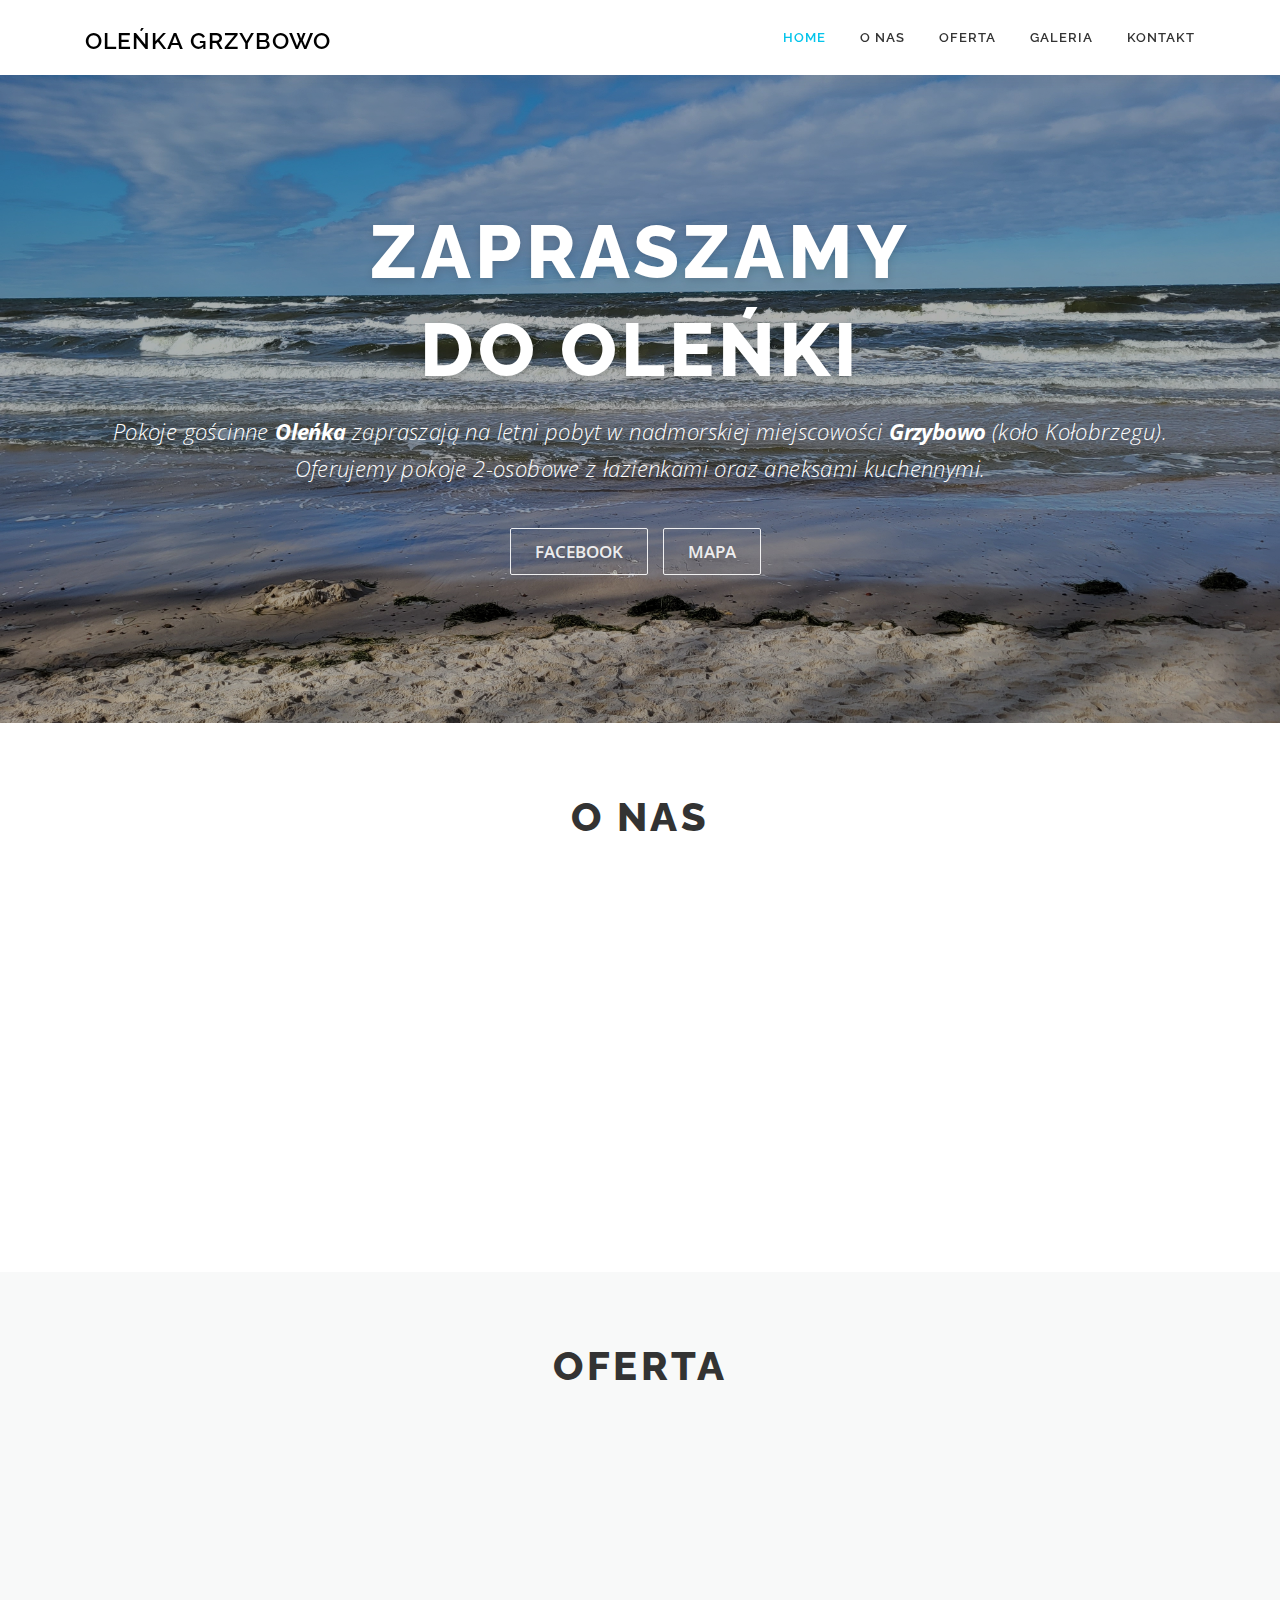
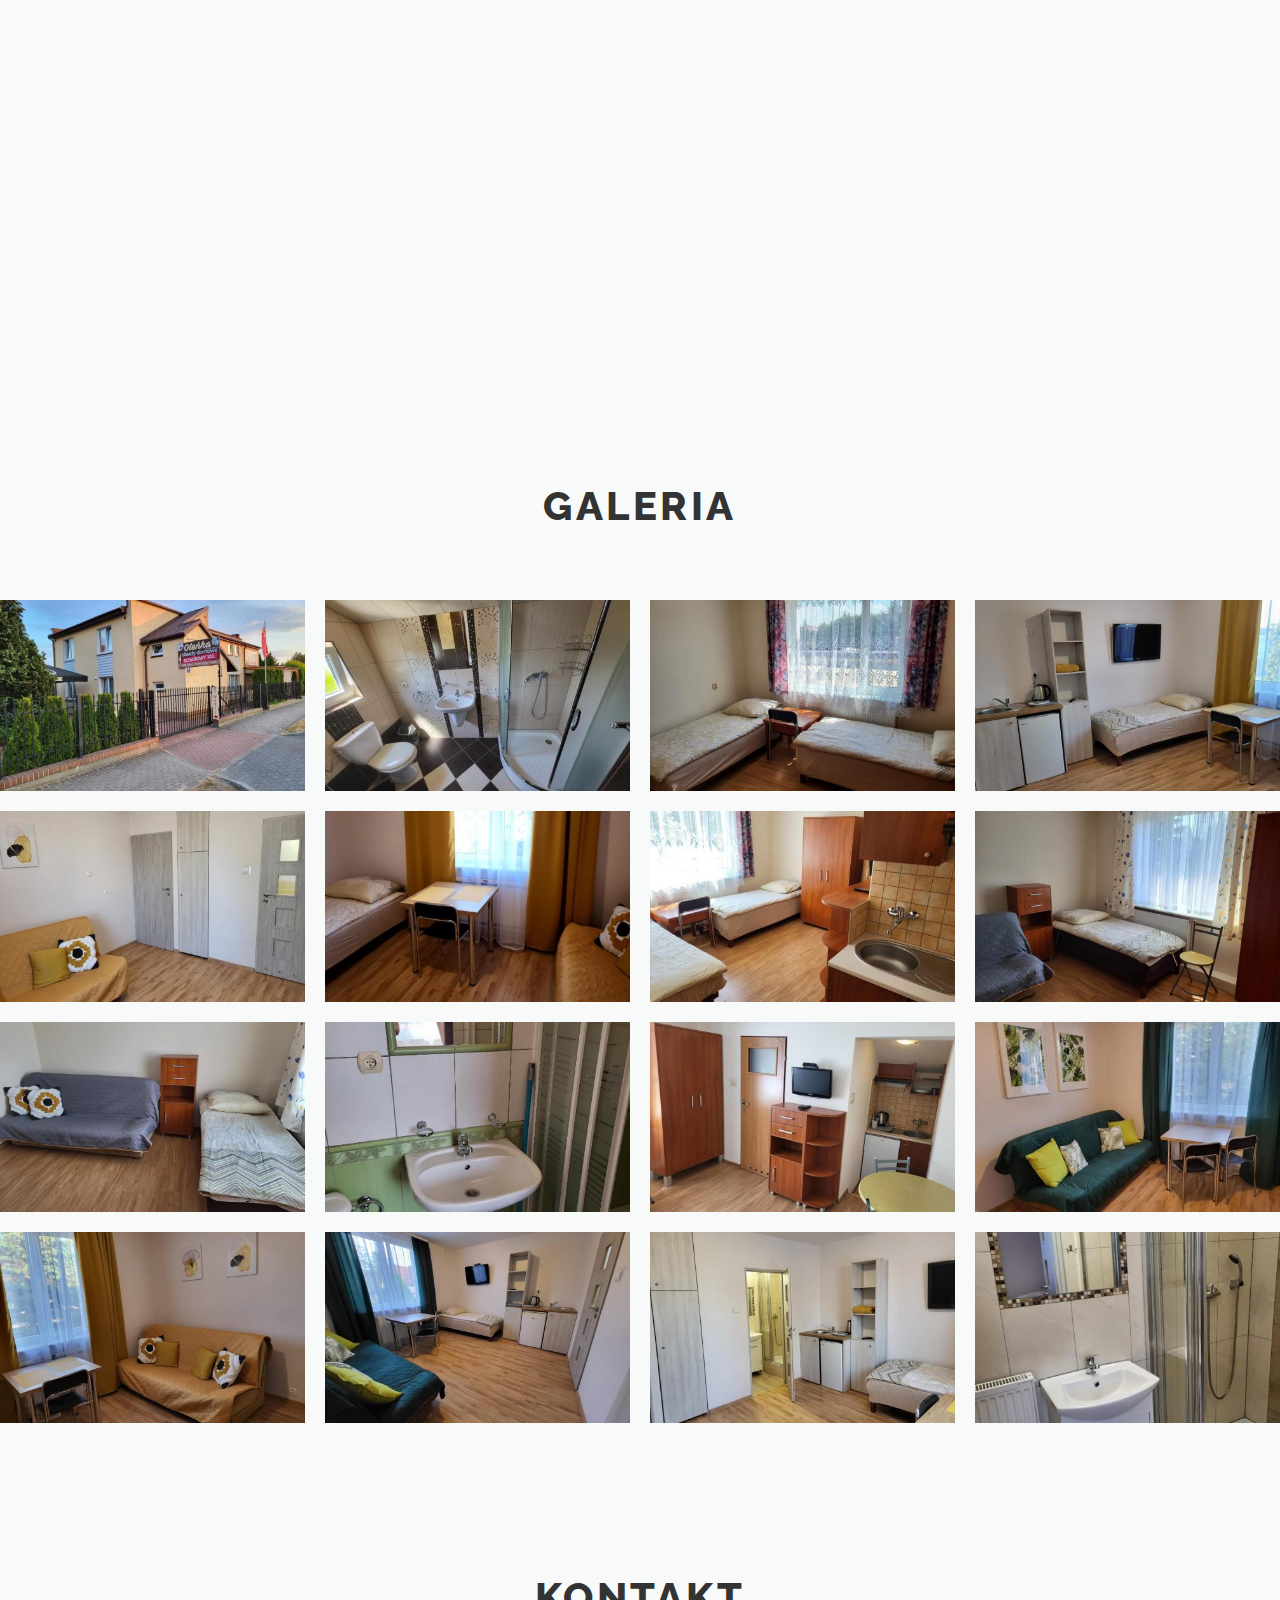
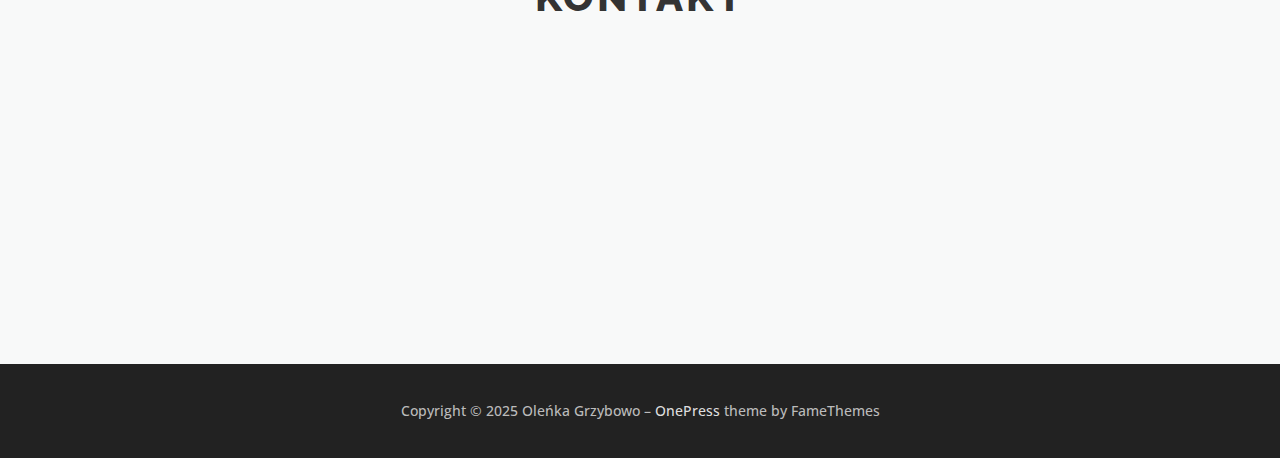
<file: index.html>
<!DOCTYPE html>
<html lang="en-US">
<head>
<meta charset="UTF-8">
<meta name="viewport" content="width=device-width, initial-scale=1">
<link rel="profile" href="http://gmpg.org/xfn/11">
<title>Oleńka Grzybowo</title>
<meta name="robots" content="max-image-preview:large">
	<style>img:is([sizes="auto" i], [sizes^="auto," i]) { contain-intrinsic-size: 3000px 1500px }</style>
	<link rel="dns-prefetch" href="//fonts.googleapis.com">
<link rel="alternate" type="application/rss+xml" title="Oleńka Grzybowo &raquo; Feed" href="./feed/index.html">
<link rel="alternate" type="application/rss+xml" title="Oleńka Grzybowo &raquo; Comments Feed" href="./comments/feed/index.html">
<script type="text/javascript">
/* <![CDATA[ */
window._wpemojiSettings = {"baseUrl":"https:\/\/s.w.org\/images\/core\/emoji\/15.0.3\/72x72\/","ext":".png","svgUrl":"https:\/\/s.w.org\/images\/core\/emoji\/15.0.3\/svg\/","svgExt":".svg","source":{"concatemoji":".\/\/wp-includes\/js\/wp-emoji-release.min.js?ver=6.7.2"}};
/*! This file is auto-generated */
!function(i,n){var o,s,e;function c(e){try{var t={supportTests:e,timestamp:(new Date).valueOf()};sessionStorage.setItem(o,JSON.stringify(t))}catch(e){}}function p(e,t,n){e.clearRect(0,0,e.canvas.width,e.canvas.height),e.fillText(t,0,0);var t=new Uint32Array(e.getImageData(0,0,e.canvas.width,e.canvas.height).data),r=(e.clearRect(0,0,e.canvas.width,e.canvas.height),e.fillText(n,0,0),new Uint32Array(e.getImageData(0,0,e.canvas.width,e.canvas.height).data));return t.every(function(e,t){return e===r[t]})}function u(e,t,n){switch(t){case"flag":return n(e,"🏳️‍⚧️","🏳️​⚧️")?!1:!n(e,"🇺🇳","🇺​🇳")&&!n(e,"🏴󠁧󠁢󠁥󠁮󠁧󠁿","🏴​󠁧​󠁢​󠁥​󠁮​󠁧​󠁿");case"emoji":return!n(e,"🐦‍⬛","🐦​⬛")}return!1}function f(e,t,n){var r="undefined"!=typeof WorkerGlobalScope&&self instanceof WorkerGlobalScope?new OffscreenCanvas(300,150):i.createElement("canvas"),a=r.getContext("2d",{willReadFrequently:!0}),o=(a.textBaseline="top",a.font="600 32px Arial",{});return e.forEach(function(e){o[e]=t(a,e,n)}),o}function t(e){var t=i.createElement("script");t.src=e,t.defer=!0,i.head.appendChild(t)}"undefined"!=typeof Promise&&(o="wpEmojiSettingsSupports",s=["flag","emoji"],n.supports={everything:!0,everythingExceptFlag:!0},e=new Promise(function(e){i.addEventListener("DOMContentLoaded",e,{once:!0})}),new Promise(function(t){var n=function(){try{var e=JSON.parse(sessionStorage.getItem(o));if("object"==typeof e&&"number"==typeof e.timestamp&&(new Date).valueOf()<e.timestamp+604800&&"object"==typeof e.supportTests)return e.supportTests}catch(e){}return null}();if(!n){if("undefined"!=typeof Worker&&"undefined"!=typeof OffscreenCanvas&&"undefined"!=typeof URL&&URL.createObjectURL&&"undefined"!=typeof Blob)try{var e="postMessage("+f.toString()+"("+[JSON.stringify(s),u.toString(),p.toString()].join(",")+"));",r=new Blob([e],{type:"text/javascript"}),a=new Worker(URL.createObjectURL(r),{name:"wpTestEmojiSupports"});return void(a.onmessage=function(e){c(n=e.data),a.terminate(),t(n)})}catch(e){}c(n=f(s,u,p))}t(n)}).then(function(e){for(var t in e)n.supports[t]=e[t],n.supports.everything=n.supports.everything&&n.supports[t],"flag"!==t&&(n.supports.everythingExceptFlag=n.supports.everythingExceptFlag&&n.supports[t]);n.supports.everythingExceptFlag=n.supports.everythingExceptFlag&&!n.supports.flag,n.DOMReady=!1,n.readyCallback=function(){n.DOMReady=!0}}).then(function(){return e}).then(function(){var e;n.supports.everything||(n.readyCallback(),(e=n.source||{}).concatemoji?t(e.concatemoji):e.wpemoji&&e.twemoji&&(t(e.twemoji),t(e.wpemoji)))}))}((window,document),window._wpemojiSettings);
/* ]]> */
</script>
<style id="wp-emoji-styles-inline-css" type="text/css">img.wp-smiley, img.emoji {
		display: inline !important;
		border: none !important;
		box-shadow: none !important;
		height: 1em !important;
		width: 1em !important;
		margin: 0 0.07em !important;
		vertical-align: -0.1em !important;
		background: none !important;
		padding: 0 !important;
	}</style>
<link rel="stylesheet" id="wp-block-library-css" href="./wp-includes/css/dist/block-library/style.min.css?ver=6.7.2" type="text/css" media="all">
<style id="wp-block-library-theme-inline-css" type="text/css">.wp-block-audio :where(figcaption){color:#555;font-size:13px;text-align:center}.is-dark-theme .wp-block-audio :where(figcaption){color:#ffffffa6}.wp-block-audio{margin:0 0 1em}.wp-block-code{border:1px solid #ccc;border-radius:4px;font-family:Menlo,Consolas,monaco,monospace;padding:.8em 1em}.wp-block-embed :where(figcaption){color:#555;font-size:13px;text-align:center}.is-dark-theme .wp-block-embed :where(figcaption){color:#ffffffa6}.wp-block-embed{margin:0 0 1em}.blocks-gallery-caption{color:#555;font-size:13px;text-align:center}.is-dark-theme .blocks-gallery-caption{color:#ffffffa6}:root :where(.wp-block-image figcaption){color:#555;font-size:13px;text-align:center}.is-dark-theme :root :where(.wp-block-image figcaption){color:#ffffffa6}.wp-block-image{margin:0 0 1em}.wp-block-pullquote{border-bottom:4px solid;border-top:4px solid;color:currentColor;margin-bottom:1.75em}.wp-block-pullquote cite,.wp-block-pullquote footer,.wp-block-pullquote__citation{color:currentColor;font-size:.8125em;font-style:normal;text-transform:uppercase}.wp-block-quote{border-left:.25em solid;margin:0 0 1.75em;padding-left:1em}.wp-block-quote cite,.wp-block-quote footer{color:currentColor;font-size:.8125em;font-style:normal;position:relative}.wp-block-quote:where(.has-text-align-right){border-left:none;border-right:.25em solid;padding-left:0;padding-right:1em}.wp-block-quote:where(.has-text-align-center){border:none;padding-left:0}.wp-block-quote.is-large,.wp-block-quote.is-style-large,.wp-block-quote:where(.is-style-plain){border:none}.wp-block-search .wp-block-search__label{font-weight:700}.wp-block-search__button{border:1px solid #ccc;padding:.375em .625em}:where(.wp-block-group.has-background){padding:1.25em 2.375em}.wp-block-separator.has-css-opacity{opacity:.4}.wp-block-separator{border:none;border-bottom:2px solid;margin-left:auto;margin-right:auto}.wp-block-separator.has-alpha-channel-opacity{opacity:1}.wp-block-separator:not(.is-style-wide):not(.is-style-dots){width:100px}.wp-block-separator.has-background:not(.is-style-dots){border-bottom:none;height:1px}.wp-block-separator.has-background:not(.is-style-wide):not(.is-style-dots){height:2px}.wp-block-table{margin:0 0 1em}.wp-block-table td,.wp-block-table th{word-break:normal}.wp-block-table :where(figcaption){color:#555;font-size:13px;text-align:center}.is-dark-theme .wp-block-table :where(figcaption){color:#ffffffa6}.wp-block-video :where(figcaption){color:#555;font-size:13px;text-align:center}.is-dark-theme .wp-block-video :where(figcaption){color:#ffffffa6}.wp-block-video{margin:0 0 1em}:root :where(.wp-block-template-part.has-background){margin-bottom:0;margin-top:0;padding:1.25em 2.375em}</style>
<style id="classic-theme-styles-inline-css" type="text/css">/*! This file is auto-generated */
.wp-block-button__link{color:#fff;background-color:#32373c;border-radius:9999px;box-shadow:none;text-decoration:none;padding:calc(.667em + 2px) calc(1.333em + 2px);font-size:1.125em}.wp-block-file__button{background:#32373c;color:#fff;text-decoration:none}</style>
<style id="global-styles-inline-css" type="text/css">:root{--wp--preset--aspect-ratio--square: 1;--wp--preset--aspect-ratio--4-3: 4/3;--wp--preset--aspect-ratio--3-4: 3/4;--wp--preset--aspect-ratio--3-2: 3/2;--wp--preset--aspect-ratio--2-3: 2/3;--wp--preset--aspect-ratio--16-9: 16/9;--wp--preset--aspect-ratio--9-16: 9/16;--wp--preset--color--black: #000000;--wp--preset--color--cyan-bluish-gray: #abb8c3;--wp--preset--color--white: #ffffff;--wp--preset--color--pale-pink: #f78da7;--wp--preset--color--vivid-red: #cf2e2e;--wp--preset--color--luminous-vivid-orange: #ff6900;--wp--preset--color--luminous-vivid-amber: #fcb900;--wp--preset--color--light-green-cyan: #7bdcb5;--wp--preset--color--vivid-green-cyan: #00d084;--wp--preset--color--pale-cyan-blue: #8ed1fc;--wp--preset--color--vivid-cyan-blue: #0693e3;--wp--preset--color--vivid-purple: #9b51e0;--wp--preset--gradient--vivid-cyan-blue-to-vivid-purple: linear-gradient(135deg,rgba(6,147,227,1) 0%,rgb(155,81,224) 100%);--wp--preset--gradient--light-green-cyan-to-vivid-green-cyan: linear-gradient(135deg,rgb(122,220,180) 0%,rgb(0,208,130) 100%);--wp--preset--gradient--luminous-vivid-amber-to-luminous-vivid-orange: linear-gradient(135deg,rgba(252,185,0,1) 0%,rgba(255,105,0,1) 100%);--wp--preset--gradient--luminous-vivid-orange-to-vivid-red: linear-gradient(135deg,rgba(255,105,0,1) 0%,rgb(207,46,46) 100%);--wp--preset--gradient--very-light-gray-to-cyan-bluish-gray: linear-gradient(135deg,rgb(238,238,238) 0%,rgb(169,184,195) 100%);--wp--preset--gradient--cool-to-warm-spectrum: linear-gradient(135deg,rgb(74,234,220) 0%,rgb(151,120,209) 20%,rgb(207,42,186) 40%,rgb(238,44,130) 60%,rgb(251,105,98) 80%,rgb(254,248,76) 100%);--wp--preset--gradient--blush-light-purple: linear-gradient(135deg,rgb(255,206,236) 0%,rgb(152,150,240) 100%);--wp--preset--gradient--blush-bordeaux: linear-gradient(135deg,rgb(254,205,165) 0%,rgb(254,45,45) 50%,rgb(107,0,62) 100%);--wp--preset--gradient--luminous-dusk: linear-gradient(135deg,rgb(255,203,112) 0%,rgb(199,81,192) 50%,rgb(65,88,208) 100%);--wp--preset--gradient--pale-ocean: linear-gradient(135deg,rgb(255,245,203) 0%,rgb(182,227,212) 50%,rgb(51,167,181) 100%);--wp--preset--gradient--electric-grass: linear-gradient(135deg,rgb(202,248,128) 0%,rgb(113,206,126) 100%);--wp--preset--gradient--midnight: linear-gradient(135deg,rgb(2,3,129) 0%,rgb(40,116,252) 100%);--wp--preset--font-size--small: 13px;--wp--preset--font-size--medium: 20px;--wp--preset--font-size--large: 36px;--wp--preset--font-size--x-large: 42px;--wp--preset--spacing--20: 0.44rem;--wp--preset--spacing--30: 0.67rem;--wp--preset--spacing--40: 1rem;--wp--preset--spacing--50: 1.5rem;--wp--preset--spacing--60: 2.25rem;--wp--preset--spacing--70: 3.38rem;--wp--preset--spacing--80: 5.06rem;--wp--preset--shadow--natural: 6px 6px 9px rgba(0, 0, 0, 0.2);--wp--preset--shadow--deep: 12px 12px 50px rgba(0, 0, 0, 0.4);--wp--preset--shadow--sharp: 6px 6px 0px rgba(0, 0, 0, 0.2);--wp--preset--shadow--outlined: 6px 6px 0px -3px rgba(255, 255, 255, 1), 6px 6px rgba(0, 0, 0, 1);--wp--preset--shadow--crisp: 6px 6px 0px rgba(0, 0, 0, 1);}:where(.is-layout-flex){gap: 0.5em;}:where(.is-layout-grid){gap: 0.5em;}body .is-layout-flex{display: flex;}.is-layout-flex{flex-wrap: wrap;align-items: center;}.is-layout-flex > :is(*, div){margin: 0;}body .is-layout-grid{display: grid;}.is-layout-grid > :is(*, div){margin: 0;}:where(.wp-block-columns.is-layout-flex){gap: 2em;}:where(.wp-block-columns.is-layout-grid){gap: 2em;}:where(.wp-block-post-template.is-layout-flex){gap: 1.25em;}:where(.wp-block-post-template.is-layout-grid){gap: 1.25em;}.has-black-color{color: var(--wp--preset--color--black) !important;}.has-cyan-bluish-gray-color{color: var(--wp--preset--color--cyan-bluish-gray) !important;}.has-white-color{color: var(--wp--preset--color--white) !important;}.has-pale-pink-color{color: var(--wp--preset--color--pale-pink) !important;}.has-vivid-red-color{color: var(--wp--preset--color--vivid-red) !important;}.has-luminous-vivid-orange-color{color: var(--wp--preset--color--luminous-vivid-orange) !important;}.has-luminous-vivid-amber-color{color: var(--wp--preset--color--luminous-vivid-amber) !important;}.has-light-green-cyan-color{color: var(--wp--preset--color--light-green-cyan) !important;}.has-vivid-green-cyan-color{color: var(--wp--preset--color--vivid-green-cyan) !important;}.has-pale-cyan-blue-color{color: var(--wp--preset--color--pale-cyan-blue) !important;}.has-vivid-cyan-blue-color{color: var(--wp--preset--color--vivid-cyan-blue) !important;}.has-vivid-purple-color{color: var(--wp--preset--color--vivid-purple) !important;}.has-black-background-color{background-color: var(--wp--preset--color--black) !important;}.has-cyan-bluish-gray-background-color{background-color: var(--wp--preset--color--cyan-bluish-gray) !important;}.has-white-background-color{background-color: var(--wp--preset--color--white) !important;}.has-pale-pink-background-color{background-color: var(--wp--preset--color--pale-pink) !important;}.has-vivid-red-background-color{background-color: var(--wp--preset--color--vivid-red) !important;}.has-luminous-vivid-orange-background-color{background-color: var(--wp--preset--color--luminous-vivid-orange) !important;}.has-luminous-vivid-amber-background-color{background-color: var(--wp--preset--color--luminous-vivid-amber) !important;}.has-light-green-cyan-background-color{background-color: var(--wp--preset--color--light-green-cyan) !important;}.has-vivid-green-cyan-background-color{background-color: var(--wp--preset--color--vivid-green-cyan) !important;}.has-pale-cyan-blue-background-color{background-color: var(--wp--preset--color--pale-cyan-blue) !important;}.has-vivid-cyan-blue-background-color{background-color: var(--wp--preset--color--vivid-cyan-blue) !important;}.has-vivid-purple-background-color{background-color: var(--wp--preset--color--vivid-purple) !important;}.has-black-border-color{border-color: var(--wp--preset--color--black) !important;}.has-cyan-bluish-gray-border-color{border-color: var(--wp--preset--color--cyan-bluish-gray) !important;}.has-white-border-color{border-color: var(--wp--preset--color--white) !important;}.has-pale-pink-border-color{border-color: var(--wp--preset--color--pale-pink) !important;}.has-vivid-red-border-color{border-color: var(--wp--preset--color--vivid-red) !important;}.has-luminous-vivid-orange-border-color{border-color: var(--wp--preset--color--luminous-vivid-orange) !important;}.has-luminous-vivid-amber-border-color{border-color: var(--wp--preset--color--luminous-vivid-amber) !important;}.has-light-green-cyan-border-color{border-color: var(--wp--preset--color--light-green-cyan) !important;}.has-vivid-green-cyan-border-color{border-color: var(--wp--preset--color--vivid-green-cyan) !important;}.has-pale-cyan-blue-border-color{border-color: var(--wp--preset--color--pale-cyan-blue) !important;}.has-vivid-cyan-blue-border-color{border-color: var(--wp--preset--color--vivid-cyan-blue) !important;}.has-vivid-purple-border-color{border-color: var(--wp--preset--color--vivid-purple) !important;}.has-vivid-cyan-blue-to-vivid-purple-gradient-background{background: var(--wp--preset--gradient--vivid-cyan-blue-to-vivid-purple) !important;}.has-light-green-cyan-to-vivid-green-cyan-gradient-background{background: var(--wp--preset--gradient--light-green-cyan-to-vivid-green-cyan) !important;}.has-luminous-vivid-amber-to-luminous-vivid-orange-gradient-background{background: var(--wp--preset--gradient--luminous-vivid-amber-to-luminous-vivid-orange) !important;}.has-luminous-vivid-orange-to-vivid-red-gradient-background{background: var(--wp--preset--gradient--luminous-vivid-orange-to-vivid-red) !important;}.has-very-light-gray-to-cyan-bluish-gray-gradient-background{background: var(--wp--preset--gradient--very-light-gray-to-cyan-bluish-gray) !important;}.has-cool-to-warm-spectrum-gradient-background{background: var(--wp--preset--gradient--cool-to-warm-spectrum) !important;}.has-blush-light-purple-gradient-background{background: var(--wp--preset--gradient--blush-light-purple) !important;}.has-blush-bordeaux-gradient-background{background: var(--wp--preset--gradient--blush-bordeaux) !important;}.has-luminous-dusk-gradient-background{background: var(--wp--preset--gradient--luminous-dusk) !important;}.has-pale-ocean-gradient-background{background: var(--wp--preset--gradient--pale-ocean) !important;}.has-electric-grass-gradient-background{background: var(--wp--preset--gradient--electric-grass) !important;}.has-midnight-gradient-background{background: var(--wp--preset--gradient--midnight) !important;}.has-small-font-size{font-size: var(--wp--preset--font-size--small) !important;}.has-medium-font-size{font-size: var(--wp--preset--font-size--medium) !important;}.has-large-font-size{font-size: var(--wp--preset--font-size--large) !important;}.has-x-large-font-size{font-size: var(--wp--preset--font-size--x-large) !important;}
:where(.wp-block-post-template.is-layout-flex){gap: 1.25em;}:where(.wp-block-post-template.is-layout-grid){gap: 1.25em;}
:where(.wp-block-columns.is-layout-flex){gap: 2em;}:where(.wp-block-columns.is-layout-grid){gap: 2em;}
:root :where(.wp-block-pullquote){font-size: 1.5em;line-height: 1.6;}</style>
<link rel="stylesheet" id="onepress-fonts-css" href="https://fonts.googleapis.com/css?family=Raleway%3A400%2C500%2C600%2C700%2C300%2C100%2C800%2C900%7COpen+Sans%3A400%2C300%2C300italic%2C400italic%2C600%2C600italic%2C700%2C700italic&#038;subset=latin%2Clatin-ext&#038;display=swap&#038;ver=2.3.11" type="text/css" media="all">
<link rel="stylesheet" id="onepress-animate-css" href="./wp-content/themes/onepress/assets/css/animate.min.css?ver=2.3.11" type="text/css" media="all">
<link rel="stylesheet" id="onepress-fa-css" href="./wp-content/themes/onepress/assets/fontawesome-v6/css/all.min.css?ver=6.5.1" type="text/css" media="all">
<link rel="stylesheet" id="onepress-fa-shims-css" href="./wp-content/themes/onepress/assets/fontawesome-v6/css/v4-shims.min.css?ver=6.5.1" type="text/css" media="all">
<link rel="stylesheet" id="onepress-bootstrap-css" href="./wp-content/themes/onepress/assets/css/bootstrap.min.css?ver=2.3.11" type="text/css" media="all">
<link rel="stylesheet" id="onepress-style-css" href="./wp-content/themes/onepress/style.css?ver=6.7.2" type="text/css" media="all">
<style id="onepress-style-inline-css" type="text/css">#main .video-section section.hero-slideshow-wrapper{background:transparent}.hero-slideshow-wrapper:after{position:absolute;top:0px;left:0px;width:100%;height:100%;background-color:rgba(0,0,0,0.3);display:block;content:""}#parallax-hero .jarallax-container .parallax-bg:before{background-color:rgba(0,0,0,0.3)}.body-desktop .parallax-hero .hero-slideshow-wrapper:after{display:none!important}#parallax-hero>.parallax-bg::before{background-color:rgba(0,0,0,0.3);opacity:1}.body-desktop .parallax-hero .hero-slideshow-wrapper:after{display:none!important}#footer-widgets{}.gallery-carousel .g-item{padding:0px 10px}.gallery-carousel-wrap{margin-left:-10px;margin-right:-10px}.gallery-grid .g-item,.gallery-masonry .g-item .inner{padding:10px}.gallery-grid-wrap,.gallery-masonry-wrap{margin-left:-10px;margin-right:-10px}.gallery-justified-wrap{margin-left:-20px;margin-right:-20px}</style>
<link rel="stylesheet" id="onepress-gallery-lightgallery-css" href="./wp-content/themes/onepress/assets/css/lightgallery.css?ver=6.7.2" type="text/css" media="all">
        <script>
            /* <![CDATA[ */
            var rcewpp = {
                "ajax_url":".//wp-admin/admin-ajax.php",
                "nonce": "d9e3f63a88",
                "home_url": ".//",
                "settings_icon": './/wp-content/plugins/export-wp-page-to-static-html/admin/images/settings.png',
                "settings_hover_icon": './/wp-content/plugins/export-wp-page-to-static-html/admin/images/settings_hover.png'
            };
            /* ]]\> */
        </script>
        <script type="text/javascript" src="./wp-includes/js/jquery/jquery.min.js?ver=3.7.1" id="jquery-core-js"></script>
<script type="text/javascript" src="./wp-includes/js/jquery/jquery-migrate.min.js?ver=3.4.1" id="jquery-migrate-js"></script>
<link rel="https://api.w.org/" href="./wp-json/index.html">
<link rel="alternate" title="JSON" type="application/json" href="./wp-json/wp/v2/pages/1415/index.html">
<link rel="EditURI" type="application/rsd+xml" title="RSD" href="./xmlrpc.php?rsd">
<meta name="generator" content="WordPress 6.7.2">
<link rel="canonical" href="./index.html">
<link rel="shortlink" href="./index.html">
<link rel="alternate" title="oEmbed (JSON)" type="application/json+oembed" href="./wp-json/oembed/1.0/embed/index.html?url=http%3A%2F%2F%2F">
<link rel="alternate" title="oEmbed (XML)" type="text/xml+oembed" href="./wp-json/oembed/1.0/embed/index.html?url=http%3A%2F%2F%2F#038;format=xml">
</head>

<body class="home page-template page-template-template-frontpage page-template-template-frontpage-php page page-id-1415 group-blog">
<div id="page" class="hfeed site">
	<a class="skip-link screen-reader-text" href="#content">Skip to content</a>
	<div id="header-section" class="h-on-top no-transparent">		<header id="masthead" class="site-header header-contained is-sticky no-scroll no-t h-on-top" role="banner">
			<div class="container">
				<div class="site-branding">
				<div class="site-brand-inner no-logo-img has-title"><h1 class="site-title"><a class="site-text-logo" href="./index.html" rel="home">Oleńka Grzybowo</a></h1></div>				</div>
				<div class="header-right-wrapper">
					<a href="#0" id="nav-toggle">Menu<span></span></a>
					<nav id="site-navigation" class="main-navigation" role="navigation">
						<ul class="onepress-menu">
							<li id="menu-item-1544" class="menu-item menu-item-type-custom menu-item-object-custom current-menu-item menu-item-home menu-item-1544"><a href="./index.html#home">Home</a></li>
<li id="menu-item-1540" class="menu-item menu-item-type-custom menu-item-object-custom current-menu-item menu-item-home menu-item-1540"><a href="./index.html#about">O nas</a></li>
<li id="menu-item-1541" class="menu-item menu-item-type-custom menu-item-object-custom current-menu-item menu-item-home menu-item-1541"><a href="./index.html#services">Oferta</a></li>
<li id="menu-item-1542" class="menu-item menu-item-type-custom menu-item-object-custom current-menu-item menu-item-home menu-item-1542"><a href="./index.html#gallery">Galeria</a></li>
<li id="menu-item-1537" class="menu-item menu-item-type-custom menu-item-object-custom current-menu-item menu-item-home menu-item-1537"><a href="./index.html#contact">Kontakt</a></li>
						</ul>
					</nav>
					
				</div>
			</div>
		</header>
			<section id="home" data-images="[&quot;.\/\/wp-content\/uploads\/2025\/04\/20230304_124335-scaled.jpg&quot;]" class="hero-slideshow-wrapper hero-slideshow-normal">

					<div class="slider-spinner">
				<div class="double-bounce1"></div>
				<div class="double-bounce2"></div>
			</div>
		
						<div class="container" style='"padding-top:' padding-bottom:>
					<div class="hero__content hero-content-style1">
						<h2 class="hero-large-text">Zapraszamy <br> <span class="js-rotating"> do Oleńki | nad morze | do Grzybowa </span>
</h2>						<div class="hero-small-text">
<p>Pokoje gościnne <strong>Oleńka</strong> zapraszają na letni pobyt w nadmorskiej miejscowości <strong>Grzybowo</strong> (koło Kołobrzegu).<br>
Oferujemy pokoje 2-osobowe z łazienkami oraz aneksami kuchennymi.</p>
</div>						<a target="_blank" href="https://www.facebook.com/profile.php?id=100067427493733" class="btn btn-secondary-outline btn-lg">Facebook</a>						<a target="_blank" href="https://maps.app.goo.gl/EBB9MAeKMxULtAGX7" class="btn btn-secondary-outline btn-lg">mapa</a>					</div>
				</div>
					</section>
</div>
	<div id="content" class="site-content">
		<main id="main" class="site-main" role="main">
            					<section id="about" class="section-about section-padding onepage-section">
		
						<div class="container">
								<div class="section-title-area">
										<h2 class="section-title">O nas</h2>									</div>
								<div class="row">
												<div class="col-lg-12 col-sm-12  wow slideInUp">
																								
<p>Serdecznie zapraszamy do odwiedzenia naszego obiektu, zlokalizowanego w niewielkiej, spokojnej miejscowości turystycznej Grzybowo, oddalonej niespełna 4 km od Kołobrzegu.<br><br>Przepiękna szeroka plaża, orzeźwiające powietrze i romantyczne zachody słońca, gwarantują wspaniałe odprężenie i regenerację sił.<br><br>Przy naszym obiektcie są dostępne przystanki autobusowe, zapewniając łatwy dostęp do komunikacji publicznej, w kierunku Dźwirzyna oraz centrum Kołobrzegu. Dla zmotoryzowanych, dostępny jest darmowy publiczny parking samochodowy w sąsiedztwie posesji.<br><br>Goście mogą korzystać z dostępnej sieci W-Fi oraz terenu zielonego.<br>Na terenie obiektu znajduje się również jadłodajnia, gdzie można zjeść pyszne posiłki, przygotowywane codziennie z wielką starannością.<br><br>Pobyt Państwa w naszym obiekcie będzie dla nas wielką przyjemnością.</p>



<p></p>
							</div>
											</div>
			</div>
							</section>
								<section id="services" class="section-services section-padding section-meta onepage-section">						<div class="container">
								<div class="section-title-area">
										<h2 class="section-title">Oferta</h2>									</div>
								<div class="row">
												<div class="col-sm-12 col-lg-12 wow slideInUp">
								<div class="service-item ">
																																				<div class="service-content">
										<h4 class="service-title">Oferta</h4>
										
<p>W naszym obiekcie posiadamy 2-osobowe pokoje z łazienkami typu:<br><br>&#8211; Standard &#8211; z 2 łóżkami pojedynczymi<br>&#8211; Comfort &#8211; z wersalką oraz łóżkiem pojedynczym.<br><br>Cennik za pokój za dobę:</p>



<figure class="wp-block-table"><table class="has-fixed-layout"><tbody>
<tr>
<td>Pokój</td>
<td>15.04 &#8211; 10.07<br>20.08 &#8211; 30.10</td>
<td>10.07 &#8211; 20.08<br>długie weekendy i święta</td>
</tr>
<tr>
<td>Standard</td>
<td>140</td>
<td>160</td>
</tr>
<tr>
<td>Comfort</td>
<td>150</td>
<td>170</td>
</tr>
</tbody></table></figure>



<p>Cena nie obejmuje opłaty klimatycznej.<br>Doba hotelowa rozpoczyna się o godzinie 14, a kończy o godzinie 11.<br>Minimalny okres pobytu to 5 dni.</p>
									</div>
								</div>
							</div>
											</div>
			</div>
							</section>
			            <section id="gallery" class="section-gallery section-padding section-meta onepage-section">
        
    <div class="g-layout-full-width container">
                    <div class="section-title-area">
                                <h2 class="section-title">Galeria</h2>                            </div>
                <div class="gallery-content">
            <div class="gallery-grid-wrap"><div class="gallery-grid g-zoom-in  enable-lightbox  g-col-4">
<a href="./wp-content/uploads/2025/04/470920429.jpg" class="g-item" title="470920429"><span class="inner"><span class="inner-content"><img src="./wp-content/uploads/2025/04/470920429-480x300.jpg" alt="470920429"></span></span></a><a href="./wp-content/uploads/2025/04/581753856.jpg" class="g-item" title="581753856"><span class="inner"><span class="inner-content"><img src="./wp-content/uploads/2025/04/581753856-480x300.jpg" alt="581753856"></span></span></a><a href="./wp-content/uploads/2025/04/581753858.jpg" class="g-item" title="581753858"><span class="inner"><span class="inner-content"><img src="./wp-content/uploads/2025/04/581753858-480x300.jpg" alt="581753858"></span></span></a><a href="./wp-content/uploads/2025/04/470920473.jpg" class="g-item" title="470920473"><span class="inner"><span class="inner-content"><img src="./wp-content/uploads/2025/04/470920473-480x300.jpg" alt="470920473"></span></span></a><a href="./wp-content/uploads/2025/04/470920471.jpg" class="g-item" title="470920471"><span class="inner"><span class="inner-content"><img src="./wp-content/uploads/2025/04/470920471-480x300.jpg" alt="470920471"></span></span></a><a href="./wp-content/uploads/2025/04/470920467.jpg" class="g-item" title="470920467"><span class="inner"><span class="inner-content"><img src="./wp-content/uploads/2025/04/470920467-480x300.jpg" alt="470920467"></span></span></a><a href="./wp-content/uploads/2025/04/581753857.jpg" class="g-item" title="581753857"><span class="inner"><span class="inner-content"><img src="./wp-content/uploads/2025/04/581753857-480x300.jpg" alt="581753857"></span></span></a><a href="./wp-content/uploads/2025/04/581753855.jpg" class="g-item" title="581753855"><span class="inner"><span class="inner-content"><img src="./wp-content/uploads/2025/04/581753855-480x300.jpg" alt="581753855"></span></span></a><a href="./wp-content/uploads/2025/04/581753854.jpg" class="g-item" title="581753854"><span class="inner"><span class="inner-content"><img src="./wp-content/uploads/2025/04/581753854-480x300.jpg" alt="581753854"></span></span></a><a href="./wp-content/uploads/2025/04/581753851.jpg" class="g-item" title="581753851"><span class="inner"><span class="inner-content"><img src="./wp-content/uploads/2025/04/581753851-480x300.jpg" alt="581753851"></span></span></a><a href="./wp-content/uploads/2025/04/581753850.jpg" class="g-item" title="581753850"><span class="inner"><span class="inner-content"><img src="./wp-content/uploads/2025/04/581753850-480x300.jpg" alt="581753850"></span></span></a><a href="./wp-content/uploads/2025/04/470920494.jpg" class="g-item" title="470920494"><span class="inner"><span class="inner-content"><img src="./wp-content/uploads/2025/04/470920494-480x300.jpg" alt="470920494"></span></span></a><a href="./wp-content/uploads/2025/04/470920492.jpg" class="g-item" title="470920492"><span class="inner"><span class="inner-content"><img src="./wp-content/uploads/2025/04/470920492-480x300.jpg" alt="470920492"></span></span></a><a href="./wp-content/uploads/2025/04/470920489.jpg" class="g-item" title="470920489"><span class="inner"><span class="inner-content"><img src="./wp-content/uploads/2025/04/470920489-480x300.jpg" alt="470920489"></span></span></a><a href="./wp-content/uploads/2025/04/470920488.jpg" class="g-item" title="470920488"><span class="inner"><span class="inner-content"><img src="./wp-content/uploads/2025/04/470920488-480x300.jpg" alt="470920488"></span></span></a><a href="./wp-content/uploads/2025/04/470920483.jpg" class="g-item" title="470920483"><span class="inner"><span class="inner-content"><img src="./wp-content/uploads/2025/04/470920483-480x300.jpg" alt="470920483"></span></span></a>
</div></div>        </div>
        
    </div>
                </section>
    						<section id="contact" class="section-contact section-padding  section-meta onepage-section">
									<div class="container">
									<div class="section-title-area">
												<h2 class="section-title">Kontakt</h2>											</div>
								<div class="row">
					
					<div class="col-sm-6 wow slideInUp">
												<br><br>
						<div class="address-box">

							<h3>Pokoje Gościnne Oleńka</h3>

															<div class="address-contact">
									<span class="fa-stack"><i class="fa fa-circle fa-stack-2x"></i><i class="fa fa-map-marker fa-stack-1x fa-inverse"></i></span>

									<div class="address-content">ul. Kołobrzeska 1, 78-132 Grzybowo</div>
								</div>
							
																<div class="address-contact">
										<span class="fa-stack"><i class="fa fa-circle fa-stack-2x"></i><i class="fa fa-phone fa-stack-1x fa-inverse"></i></span>
										<div class="address-content">(+48) 602 299 574</div>
									</div>
							
																<div class="address-contact">
										<span class="fa-stack"><i class="fa fa-circle fa-stack-2x"></i><i class="fa fa-envelope-o fa-stack-1x fa-inverse"></i></span>
										<div class="address-content"><a href="mailto:m&#105;&#107;rola&#110;&#064;&#104;o&#116;.&#112;&#108;">&#109;&#105;&#107;&#114;&#111;l&#097;&#110;&#064;hot&#046;&#112;l</a></div>
									</div>
							
													</div>
					</div>
				</div>
			</div>
									</section>
				</main>
	</div>

	<footer id="colophon" class="site-footer" role="contentinfo">
				
		<div class="site-info">
			<div class="container">
										Copyright &copy; 2025 Oleńka Grzybowo		<span class="sep"> &ndash; </span>
		<a href="https://www.famethemes.com/themes/onepress">OnePress</a> theme by FameThemes					</div>
		</div>

	</footer>
	</div>


<script type="text/javascript" id="onepress-theme-js-extra">
/* <![CDATA[ */
var onepress_js_settings = {"onepress_disable_animation":"","onepress_disable_sticky_header":"0","onepress_vertical_align_menu":"1","hero_animation":"flipInX","hero_speed":"5000","hero_fade":"750","submenu_width":"0","hero_duration":"5000","hero_disable_preload":"","disabled_google_font":"","is_home":"","gallery_enable":"1","is_rtl":"","parallax_speed":"0.5"};
/* ]]> */
</script>
<script type="text/javascript" src="./wp-content/themes/onepress/assets/js/theme-all.min.js?ver=2.3.11" id="onepress-theme-js"></script>

</body>
</html>
</file>
<file: wp-content/themes/onepress/style.css>
/*
Theme Name: OnePress
Theme URI: https://www.famethemes.com/themes/onepress/
Author: FameThemes
Author URI: http://www.famethemes.com
Description: OnePress is an outstanding creative and flexible WordPress one page theme well suited for business website, portfolio, digital agency, product showcase, freelancers and everyone else who appreciate good design. The theme overall is an elegant and classic one, a fine example of Bootstrap 4 WordPress theme which compatibility with latest version of WooCommerce. (Live preview : https://demos.famethemes.com/onepress)
Version: 2.3.11
License: GNU General Public License v2 or later
License URI: http://www.gnu.org/licenses/gpl-2.0.html
Text Domain: onepress
Tested up to: 6.7.1
Requires PHP: 5.6
Tags: one-column, two-columns, left-sidebar, right-sidebar, custom-menu, featured-images, full-width-template, sticky-post, theme-options, threaded-comments, translation-ready, e-commerce, blog, portfolio

This theme, like WordPress, is licensed under the GPL.
Use it to make something cool, have fun, and share what you've learned with others.

OnePress is based on Underscores http://underscores.me/, (C) 2012-2015 Automattic, Inc.
Underscores is distributed under the terms of the GNU GPL v2 or later.

Normalizing styles have been helped along thanks to the fine work of
Nicolas Gallagher and Jonathan Neal http://necolas.github.com/normalize.css/
*/
/*--------------------------------------------------------------
>>> TABLE OF CONTENTS:
----------------------------------------------------------------
1.0  Reset
2.0  Document
3.0  Layout
4.0  Structure
5.0  Contents
6.0  Elements
7.0  Widgets
8.0  Sections
9.0  External Plugins

--------------------------------------------------------------*/
/*--------------------------------------------------------------
1.0 Reset
--------------------------------------------------------------*/
/* Reset already include in bootstrap */
/*--------------------------------------------------------------
2.0 Document Setup
--------------------------------------------------------------*/
html, body {
  height: 100%;
}

/*------------------------------
	2.1 Typography
------------------------------*/
html, body {
  margin: 0;
  padding: 0;
}

html {
  box-sizing: border-box;
  -webkit-tap-highlight-color: rgba(0, 0, 0, 0);
  font-size: 16px;
}
@media (max-width: 991px) {
  html {
    font-size: 15px;
  }
}
@media (max-width: 767px) {
  html {
    font-size: 14px;
  }
}

body {
  background: #ffffff;
}

.site {
  background: #FFFFFF;
  position: relative;
}

body, button, input, select, textarea {
  font-family: "Open Sans", Helvetica, Arial, sans-serif;
  font-size: 14px;
  font-size: 0.875rem;
  line-height: 1.7;
  color: #777777;
}

pre,
code,
input,
textarea {
  font: inherit;
}

::-moz-selection {
  background: #000000;
  color: #FFFFFF;
}

::selection {
  background: #000000;
  color: #FFFFFF;
}

/*------------------------------
	2.2 Links
------------------------------*/
a {
  color: #03c4eb;
  text-decoration: none;
  outline: none;
}
a:hover {
  text-decoration: none;
  color: #777777;
  text-decoration: underline;
}
a:active, a:focus, a:hover {
  outline: none;
}

/*------------------------------
	2.3 Heading
------------------------------*/
h1,
h2,
h3,
h4,
h5,
h6 {
  clear: both;
  font-family: "Raleway", Helvetica, Arial, sans-serif;
  font-weight: 600;
  margin-bottom: 15px;
  margin-bottom: 15px;
  margin-bottom: 0.9375rem;
  margin-top: 0;
  color: #333333;
}
h1 a,
h2 a,
h3 a,
h4 a,
h5 a,
h6 a {
  color: #333333;
  text-decoration: none;
}

h1 {
  line-height: 1.3;
  font-size: 33px;
  font-size: 2.0625rem;
}
@media (min-width: 768px) {
  h1 {
    font-size: 40px;
    font-size: 2.5rem;
  }
}
h1 span {
  font-weight: bold;
}

h2 {
  line-height: 1.2;
  font-size: 25px;
  font-size: 1.5625rem;
}
@media (min-width: 768px) {
  h2 {
    font-size: 32px;
    font-size: 2rem;
  }
}

h3 {
  font-size: 20px;
  font-size: 1.25rem;
  font-weight: 600;
}

h4 {
  font-size: 17px;
  font-size: 1.0625rem;
  margin-bottom: 12px;
}

h5 {
  text-transform: uppercase;
  font-size: 15px;
  font-size: 0.9375rem;
  font-weight: 700;
}

h6 {
  font-weight: 700;
  text-transform: uppercase;
  font-size: 12px;
  font-size: 0.75rem;
  letter-spacing: 1px;
}

/*------------------------------
	2.4 Base
------------------------------*/
ul, ol, dl, p, details, address, .vcard, figure, pre, fieldset, table, dt, dd, hr {
  margin-bottom: 15px;
  margin-bottom: 0.9375rem;
  margin-top: 0;
}

/*------------------------------
	2.5 Content
------------------------------*/
img {
  height: auto;
  max-width: 100%;
  vertical-align: middle;
}

b,
strong {
  font-weight: bold;
}

blockquote {
  clear: both;
  margin: 20px 0;
}
blockquote p {
  font-style: italic;
}
blockquote cite {
  font-style: normal;
  margin-bottom: 20px;
  font-size: 13px;
}

dfn,
cite,
em,
i {
  font-style: italic;
}

figure {
  margin: 0;
}

address {
  margin: 20px 0;
}

hr {
  border: 0;
  border-top: 1px solid #e9e9e9;
  height: 1px;
  margin-bottom: 20px;
}

tt,
kbd,
pre,
code,
samp,
var {
  font-family: Monaco, Consolas, "Andale Mono", "DejaVu Sans Mono", monospace;
  background-color: #e9e9e9;
  padding: 5px 7px;
  -webkit-border-radius: 2px;
  -moz-border-radius: 2px;
  border-radius: 2px;
}

pre {
  overflow: auto;
  white-space: pre-wrap;
  max-width: 100%;
  line-height: 1.7;
  margin: 20px 0;
  padding: 20px;
}

details summary {
  font-weight: bold;
  margin-bottom: 20px;
}
details :focus {
  outline: none;
}

abbr,
acronym,
dfn {
  cursor: help;
  font-size: 0.95em;
  text-transform: uppercase;
  border-bottom: 1px dotted #e9e9e9;
  letter-spacing: 1px;
}

mark {
  background-color: #fff9c0;
  text-decoration: none;
}

small {
  font-size: 82%;
}

big {
  font-size: 125%;
}

ul, ol {
  padding-left: 20px;
}

ul {
  list-style: disc;
}

ol {
  list-style: decimal;
}

ul li, ol li {
  margin: 8px 0;
}

dt {
  font-weight: bold;
}

dd {
  margin: 0 20px 20px;
}

/*------------------------------
	2.6 Table
------------------------------*/
table {
  width: 100%;
  margin-bottom: 20px;
  border: 1px solid #e9e9e9;
  border-collapse: collapse;
  border-spacing: 0;
}

table > thead > tr > th,
table > tbody > tr > th,
table > tfoot > tr > th,
table > thead > tr > td,
table > tbody > tr > td,
table > tfoot > tr > td {
  border: 1px solid #e9e9e9;
  line-height: 1.42857;
  padding: 5px;
  vertical-align: middle;
}

table > thead > tr > th, table > thead > tr > td {
  border-bottom-width: 2px;
}

table th {
  font-size: 14px;
  letter-spacing: 2px;
  text-transform: uppercase;
}

/*------------------------------
	2.7 Form
------------------------------*/
fieldset {
  padding: 20px;
  border: 1px solid #e9e9e9;
}

input[type=reset], input[type=submit], input[type=submit],
.pirate-forms-submit-button, .contact-form div.wpforms-container-full .wpforms-form .wpforms-submit {
  cursor: pointer;
  background: #03c4eb;
  border: none;
  display: inline-block;
  color: #FFFFFF;
  letter-spacing: 1px;
  text-transform: uppercase;
  line-height: 1;
  text-align: center;
  padding: 15px 23px 15px 23px;
  -webkit-border-radius: 2px;
  -moz-border-radius: 2px;
  border-radius: 2px;
  box-shadow: 0 -1px 0 0 rgba(0, 0, 0, 0.1) inset;
  margin: 3px 0;
  text-decoration: none;
  font-weight: 600;
  font-size: 13px;
}
input[type=reset]:hover, input[type=submit]:hover, input[type=submit]:hover,
.pirate-forms-submit-button:hover, .contact-form div.wpforms-container-full .wpforms-form .wpforms-submit:hover {
  opacity: 0.8;
  background: #03c4eb;
  border: none;
}

input[type=button]:hover, input[type=button]:focus, input[type=reset]:hover,
input[type=reset]:focus, input[type=submit]:hover, input[type=submit]:focus,
button:hover, button:focus {
  cursor: pointer;
}

textarea {
  resize: vertical;
}

select {
  max-width: 100%;
  overflow: auto;
  vertical-align: top;
  outline: none;
  border: 1px solid #e9e9e9;
  padding: 10px;
}

textarea:not(.editor-post-title__input),
input[type=date],
input[type=datetime],
input[type=datetime-local],
input[type=email],
input[type=month],
input[type=number],
input[type=password],
input[type=search],
input[type=tel],
input[type=text],
input[type=time],
input[type=url],
input[type=week] {
  padding: 10px;
  max-width: 100%;
  border: 0px;
  font-size: 15px;
  font-weight: normal;
  line-height: 22px;
  box-shadow: 0 1px 2px rgba(0, 0, 0, 0.12) inset;
  -moz-box-shadow: 0 1px 2px rgba(0, 0, 0, 0.12) inset;
  -webkit-box-shadow: 0 1px 2px rgba(0, 0, 0, 0.12) inset;
  -o-box-shadow: 0 1px 2px rgba(0, 0, 0, 0.12) inset;
  transition: all 0.2s linear;
  -moz-transition: all 0.2s linear;
  -webkit-transition: all 0.2s linear;
  -o-transition: all 0.2s linear;
  background-color: #f2f2f2;
  border-bottom: 1px solid #fff;
  box-sizing: border-box;
  color: #000000;
}
textarea:not(.editor-post-title__input):focus,
input[type=date]:focus,
input[type=datetime]:focus,
input[type=datetime-local]:focus,
input[type=email]:focus,
input[type=month]:focus,
input[type=number]:focus,
input[type=password]:focus,
input[type=search]:focus,
input[type=tel]:focus,
input[type=text]:focus,
input[type=time]:focus,
input[type=url]:focus,
input[type=week]:focus {
  box-shadow: 0 1px 2px rgba(0, 0, 0, 0.12) inset;
  -moz-box-shadow: 0 1px 2px rgba(0, 0, 0, 0.12) inset;
  -webkit-box-shadow: 0 1px 2px rgba(0, 0, 0, 0.12) inset;
  -o-box-shadow: 0 1px 2px rgba(0, 0, 0, 0.12) inset;
  transition: all 0.2s linear;
  -moz-transition: all 0.2s linear;
  -webkit-transition: all 0.2s linear;
  -o-transition: all 0.2s linear;
  border-color: #EBEBEB;
  border-bottom: 1px solid #fff !important;
  background: #e9e9e9;
}

button::-moz-focus-inner {
  border: 0;
  padding: 0;
}

input[type=radio], input[type=checkbox] {
  margin: 0 10px;
}

/*------------------------------
	2.8 Accessibility
------------------------------*/
/* Text meant only for screen readers */
.screen-reader-text {
  clip: rect(1px, 1px, 1px, 1px);
  position: absolute !important;
}

.screen-reader-text:hover,
.screen-reader-text:active,
.screen-reader-text:focus {
  background-color: #f8f9f9;
  -webkit-border-radius: 3px;
  -moz-border-radius: 3px;
  border-radius: 3px;
  clip: auto !important;
  color: #03c4eb;
  display: block;
  height: auto;
  left: 5px;
  line-height: normal;
  padding: 17px;
  text-decoration: none;
  top: 5px;
  width: auto;
  z-index: 100000; /* Above WP toolbar */
}

/*------------------------------
	2.8 Accessibility
------------------------------*/
/*------------------------------
	2.9 Alignments
------------------------------*/
.alignleft {
  display: inline;
  float: left;
  margin-right: 3.5em;
}

.alignright {
  display: inline;
  float: right;
  margin-left: 3.5em;
}

.aligncenter {
  clear: both;
  display: block;
  margin-left: auto;
  margin-right: auto;
}

/*------------------------------
	3.0 Clearings
------------------------------*/
.clear:before,
.clear:after,
.entry-content:before,
.entry-content:after,
.comment-content:before,
.comment-content:after,
.site-header:before,
.site-header:after,
.site-content:before,
.site-content:after,
.site-footer:before,
.site-footer:after {
  content: "";
  display: table;
  clear: both;
}

.clear:after,
.entry-content:after,
.comment-content:after,
.site-header:after,
.site-content:after,
.site-footer:after {
  clear: both;
}

/*------------------------------
	3.1 Infinite Scroll
------------------------------*/
/* Globally hidden elements when Infinite Scroll is supported and in use. */
.infinite-scroll .posts-navigation,
.infinite-scroll.neverending .site-footer { /* Theme Footer (when set to scrolling) */
  display: none;
}

/* When Infinite Scroll has reached its end we need to re-display elements that were hidden (via .neverending) before. */
.infinity-end.neverending .site-footer {
  display: block;
}

/*------------------------------
	3.1 Helper.
------------------------------*/
.hide {
  display: none;
}

.clearleft {
  clear: left;
}

.break, h1,
h2,
h3,
h4,
h5,
h6, p, ul, ol, dl, blockquote, pre {
  word-break: break-word;
  word-wrap: break-word;
}

body.mce-content-body {
  margin: 20px 40px;
  font-size: 13px;
}

/*--------------------------------------------------------------
3.0 Layout
--------------------------------------------------------------*/
#primary {
  padding-bottom: 40px;
  padding-top: 40px;
}

.template-fullwidth-stretched #primary,
.siteorigin-panels #primary {
  padding: 0;
}
.template-fullwidth-stretched .entry-content,
.siteorigin-panels .entry-content {
  margin-bottom: 0px;
}

#secondary {
  padding-bottom: 40px;
  padding-top: 0;
}
@media screen and (min-width: 940px) {
  #secondary {
    padding-top: 40px;
  }
}

.content-area {
  width: 100%;
  float: none;
}
@media screen and (min-width: 940px) {
  .content-area {
    float: left;
  }
}

.sidebar {
  width: 100%;
  float: none;
}
@media screen and (min-width: 940px) {
  .sidebar {
    width: 25.2252252252%;
    float: left;
  }
}

.left-sidebar .site-main {
  margin-left: auto;
}

.no-sidebar .content-area {
  width: 100%;
}

.single-post .no-sidebar .site-main,
.single-post .no-sidebar .entry-content > * {
  margin-left: auto;
  margin-right: auto;
}

@media screen and (min-width: 940px) {
  .left-sidebar .content-area {
    float: right;
    padding-left: 39px;
    border-left: 1px solid #e9e9e9;
    margin-right: 1px;
    width: 74.7747747748%;
  }
  .left-sidebar .sidebar {
    padding-right: 39px;
    border-right: 1px solid #e9e9e9;
    margin-right: -1px;
  }
  .right-sidebar .content-area {
    padding-right: 39px;
    border-right: 1px solid #e9e9e9;
    width: 74.7747747748%;
  }
  .right-sidebar .sidebar {
    padding-left: 39px;
    border-left: 1px solid #e9e9e9;
    margin-left: -1px;
  }
}
/**
Footer widgets
 */
.footer-widgets {
  background: #050505;
}
.footer-widgets.section-padding {
  padding: 70px 0px 35px;
  padding: 4.375rem 0rem 2.1875rem;
}
.footer-widgets table {
  border-collapse: collapse;
}
.footer-widgets table > thead > tr > th,
.footer-widgets table > thead > tr > td {
  border-width: 1px;
}
.footer-widgets table th,
.footer-widgets table td {
  border-color: rgba(233, 233, 233, 0.4);
}
.footer-widgets .widget-title {
  color: #ffffff;
}
.footer-widgets .widget-area .widget_categories li,
.footer-widgets .widget-area .widget_archive li,
.footer-widgets .widget-area .widget_meta li {
  width: 100% !important;
  float: none;
}
.footer-widgets .widget_recent_entries ul li,
.footer-widgets .widget_recent_comments ul li {
  border-bottom: 0px none;
  padding: 5px 0px;
  margin-bottom: 0px;
}
.footer-widgets .sidebar .widget {
  margin-bottom: 30px;
}

/*--------------------------------------------------------------
4.0 Structure
--------------------------------------------------------------*/
/* Header
------------------------------*/
.site-header {
  line-height: 75px;
  position: relative;
  width: 100%;
  background: #ffffff;
  z-index: 1000;
  -webkit-transition: all 1s ease-out;
  /* Safari */
  transition: all 0.5s ease-out;
  box-shadow: 0 5px 10px 0 rgba(50, 50, 50, 0.06);
}
.site-header.header-fixed {
  top: 0px;
  left: 0px;
  position: fixed;
}
.site-header .custom-logo-transparent {
  display: none;
}

.followWrap {
  display: block;
}

.header-full-width .container {
  max-width: auto;
  width: auto;
}
@media screen and (min-width: 940px) {
  .header-full-width .container {
    padding-left: 30px;
    padding-right: 30px;
  }
}

.is-transparent .followWrap {
  z-index: 99;
  width: 100%;
  background: transparent;
  position: absolute;
  top: 0px;
  display: block;
}
.is-transparent .site-header {
  background: transparent;
  position: fixed;
  top: 0px;
}
.is-transparent .site-header.no-sticky {
  position: absolute;
  top: auto;
}
.is-transparent .site-header.no-scroll {
  box-shadow: none;
}
.is-transparent .site-header.no-scroll .has-t-logo .custom-logo-transparent {
  display: inline-block;
}
.is-transparent .site-header.no-scroll .has-t-logo .custom-logo {
  display: none;
}
.is-transparent .site-header.no-scroll #nav-toggle span {
  background-color: #ffffff;
}
.is-transparent .site-header.no-scroll #nav-toggle span::before, .is-transparent .site-header.no-scroll #nav-toggle span::after {
  background-color: #ffffff;
}
.is-transparent .site-header.no-scroll #nav-toggle.nav-is-visible span {
  background-color: transparent;
}
.is-transparent .site-header.header-fixed {
  background: #ffffff;
}
.is-transparent .site-header.header-fixed.no-scroll {
  background: transparent;
  box-shadow: none;
}

@media screen and (min-width: 1140px) {
  .is-transparent .no-scroll.site-header .onepress-menu > li > a {
    color: rgba(255, 255, 255, 0.9);
  }
}
.is-transparent .hero-slideshow-fullscreen .hero__content {
  padding-top: 50px;
  padding-top: 3.125rem;
}

.site-branding {
  float: left;
}

.site-branding .site-title,
.site-branding .site-text-logo {
  margin: 0px;
  line-height: 1;
  font-family: "Raleway", Helvetica, Arial, sans-serif;
  font-size: 23px;
  letter-spacing: 1px;
  text-transform: uppercase;
  color: #000000;
  display: initial;
  vertical-align: middle;
  font-weight: 600;
}
.site-branding .site-title:hover,
.site-branding .site-text-logo:hover {
  text-decoration: none;
}
.site-branding .site-title {
  display: inline-block;
}
.site-branding .site-image-logo {
  display: block;
}
.site-branding .site-logo-div {
  line-height: 75px;
}
.site-branding .no-logo-img.has-desc,
.site-branding .has-logo-img {
  line-height: 60px;
}
.site-branding .no-logo-img.has-desc .site-title,
.site-branding .has-logo-img .site-title {
  margin-top: -5px;
  position: relative;
}
.site-branding .no-logo-img.has-desc .site-description,
.site-branding .has-logo-img .site-description {
  font-size: 12px;
  line-height: 14px;
  margin-bottom: 0;
  position: relative;
  top: -15px;
  color: #000000;
}

.home.header-transparent .no-scroll .site-brand-inner,
.home.header-transparent .no-scroll .site-text-logo {
  color: #fff;
}

.header-social {
  margin-left: 0px;
  float: right;
}
@media screen and (min-width: 940px) {
  .header-social {
    margin-left: 10px;
  }
}
@media screen and (max-width: 576px) {
  .header-social {
    display: none;
  }
}
.header-social a {
  display: block;
  height: 100%;
  float: left;
  margin-left: 0px;
  margin-top: -2px;
  color: #03c4eb;
}
@media screen and (min-width: 940px) {
  .header-social a {
    margin-left: 3px;
  }
}
.header-social a:hover {
  color: #000000;
  transition: all 0.2s linear 0s;
}
.header-social .fa-stack-1x,
.header-social .fa-stack-2x {
  position: absolute;
  left: 0;
  width: 100%;
  text-align: center;
}
.header-social .fa-stack-1x {
  line-height: inherit;
}
.header-social .fa-stack-2x {
  font-size: 2em;
}
.header-social .fa-inverse {
  color: #ffffff;
}

.header-btn {
  float: right;
}

/* Site Navigation */
.onepress-menu,
.onepress-menu * {
  margin: 0;
  padding: 0;
  list-style: none;
}

.onepress-menu {
  float: right;
}
.onepress-menu ul {
  position: absolute;
  display: block;
  height: 1px;
  overflow: hidden;
  opacity: 0;
  z-index: -1;
  top: 100%;
  left: 0;
}
.onepress-menu ul.sub-ul-r {
  left: auto;
  right: 0px;
}
.onepress-menu ul ul {
  top: 0;
  left: 100%;
}
.onepress-menu li {
  position: relative;
}
.onepress-menu > li {
  float: left;
}
.onepress-menu li:hover > ul,
.onepress-menu li.sfHover > ul {
  display: block;
  height: initial;
  overflow: initial;
  opacity: 1;
  z-index: 99;
}
.onepress-menu a {
  display: block;
  position: relative;
}

.onepress-menu ul {
  min-width: 12em;
  width: fit-content;
  max-width: 100vw;
  border: 1px solid #e9e9e9;
  border-top: none;
}
.onepress-menu li {
  white-space: nowrap;
  *white-space: normal;
  -webkit-transition: background 0.2s;
  transition: background 0.2s;
}
.onepress-menu li:hover,
.onepress-menu li.sfHover {
  -webkit-transition: none;
  transition: none;
}
.onepress-menu a {
  color: #333333;
  font-family: "Raleway", Helvetica, Arial, sans-serif;
  padding-left: 17px;
  padding-right: 17px;
  font-size: 13px;
  font-weight: 600;
  text-transform: uppercase;
  text-decoration: none;
  zoom: 1;
  letter-spacing: 1px;
  white-space: nowrap;
}
.onepress-menu a:hover {
  color: #03c4eb;
}
.onepress-menu ul li {
  line-height: 26px;
  width: fit-content;
  min-width: 100%;
}
.onepress-menu ul li a {
  border-top: 1px solid #e9e9e9;
  padding: 8px 18px;
  color: #999999;
  font-size: 13px;
  text-transform: none;
  background: #ffffff;
  letter-spacing: 0;
}
.onepress-menu ul li a:hover {
  color: #03c4eb;
}
.onepress-menu li.onepress-current-item > a {
  color: #03c4eb;
}
.onepress-menu ul li.current-menu-item > a {
  color: #03c4eb;
}
.onepress-menu > li:last-child > a {
  padding-right: 0px;
}
.onepress-menu > li a.menu-actived {
  color: #03c4eb;
}
.onepress-menu .nav-toggle-subarrow {
  display: none;
}

#nav-toggle {
  display: none;
  margin-left: 15px;
}

@media screen and (max-width: 1140px) {
  .main-navigation {
    position: static;
  }
  .main-navigation .onepress-menu {
    width: 100% !important;
    display: block;
    height: 0px;
    overflow: hidden;
    background: #fff;
  }
  .onepress-menu.onepress-menu-mobile {
    position: absolute;
    top: 75px;
    right: 0;
    width: 100%;
    z-index: 800;
    overflow: auto !important;
    border-top: 1px solid #e9e9e9;
    border-bottom: 1px solid #e9e9e9;
  }
  .onepress-menu.onepress-menu-mobile .sub-menu {
    width: auto;
  }
  .onepress-menu.onepress-menu-mobile > li > a {
    padding: 12px 20px;
  }
  .onepress-menu.onepress-menu-mobile li:hover ul {
    display: none;
  }
  .onepress-menu.onepress-menu-mobile ul {
    box-shadow: none;
    padding-bottom: 0;
    border: none;
    position: relative;
  }
  .onepress-menu.onepress-menu-mobile ul li:last-child {
    border-bottom: none;
  }
  .onepress-menu.onepress-menu-mobile ul li a {
    padding: 12px 35px;
    border-top: none;
    white-space: pre-line;
  }
  .onepress-menu.onepress-menu-mobile ul li a:hover {
    background: transparent;
  }
  .onepress-menu.onepress-menu-mobile ul li li a {
    padding: 12px 70px;
    border-top: none;
  }
  .onepress-menu.onepress-menu-mobile ul li li li a {
    padding: 12px 105px;
  }
  .onepress-menu.onepress-menu-mobile ul ul {
    left: 0px;
  }
  .onepress-menu.onepress-menu-mobile li {
    line-height: 20px;
    background: #ffffff;
    border-top: 1px solid #e9e9e9;
    width: 100% !important;
  }
  .onepress-menu.onepress-menu-mobile > li:first-child {
    border-top: 0px none;
  }
  .onepress-menu.onepress-menu-mobile li.onepress-current-item > a {
    color: #03c4eb;
  }
  .onepress-menu.onepress-menu-mobile a {
    color: #777777;
  }
  .onepress-menu.onepress-menu-mobile a:hover {
    color: #000000;
  }
  .onepress-menu.onepress-menu-mobile .nav-toggle-subarrow {
    display: block;
    color: #999999;
    border-left: 1px solid #e9e9e9;
    font-weight: normal;
    position: absolute;
    top: 0;
    right: 0;
    cursor: pointer;
    text-align: center;
    padding: 11px 20px;
    z-index: 10;
    font-size: 22px;
  }
  .onepress-menu.onepress-menu-mobile .nav-toggle-dropdown > .nav-toggle-subarrow .fa-angle-down:before {
    content: "\f106" !important;
  }
  .onepress-menu.onepress-menu-mobile .nav-toggle-dropdown > ul {
    left: 0px;
    display: block !important;
    height: initial;
    overflow: initial;
    opacity: 1;
    z-index: inherit;
  }
  #nav-toggle {
    display: block;
  }
}
#nav-toggle {
  float: right;
  position: relative;
  width: 35px;
  overflow: hidden;
  white-space: nowrap;
  color: transparent;
}
#nav-toggle span {
  position: absolute;
  top: 50%;
  right: 5px;
  margin-top: -2px;
  -webkit-transition: rotate 0.2s, translate 0.2s;
  -moz-transition: rotate 0.2s, translate 0.2s;
  transition: rotate 0.2s, translate 0.2s;
  display: inline-block;
  height: 3px;
  width: 24px;
  background: #000000;
}
#nav-toggle span:before {
  top: -8px;
}
#nav-toggle span:after {
  top: 8px;
}
#nav-toggle span:before, #nav-toggle span:after {
  position: absolute;
  display: inline-block;
  height: 3px;
  width: 24px;
  background: #000000;
  content: "";
  right: 0;
  -webkit-transform: translateZ(0);
  -moz-transform: translateZ(0);
  -ms-transform: translateZ(0);
  -o-transform: translateZ(0);
  transform: translateZ(0);
  -webkit-backface-visibility: hidden;
  backface-visibility: hidden;
  -webkit-transform-origin: 0% 50%;
  -moz-transform-origin: 0% 50%;
  -ms-transform-origin: 0% 50%;
  -o-transform-origin: 0% 50%;
  transform-origin: 0% 50%;
  -webkit-transition: -webkit-transform 0.2s;
  -moz-transition: -moz-transform 0.2s;
  transition: transform 0.2s;
}

#nav-toggle.nav-is-visible span {
  background: transparent;
}
#nav-toggle.nav-is-visible span:before {
  -webkit-transform: translateX(4px) translateY(-1px) rotate(45deg);
  -moz-transform: translateX(4px) translateY(-1px) rotate(45deg);
  -ms-transform: translateX(4px) translateY(-1px) rotate(45deg);
  -o-transform: translateX(4px) translateY(-1px) rotate(45deg);
  transform: translateX(4px) translateY(-1px) rotate(45deg);
}
#nav-toggle.nav-is-visible span:after {
  -webkit-transform: translateX(4px) translateY(0px) rotate(-45deg);
  -moz-transform: translateX(4px) translateY(0px) rotate(-45deg);
  -ms-transform: translateX(4px) translateY(0px) rotate(-45deg);
  -o-transform: translateX(4px) translateY(0px) rotate(-45deg);
  transform: translateX(4px) translateY(0px) rotate(-45deg);
}
#nav-toggle.nav-is-visible span:before, #nav-toggle.nav-is-visible span:after {
  background: #000000;
}

/* Content
------------------------------*/
.site-content {
  border-top: 1px solid #e9e9e9;
  margin-top: -1px;
}

.site-content.no-border {
  border-top: none;
}

.blog .site-content,
.tax-portfolio_cat .site-content,
.single-post .site-content,
.hiding-page-title .site-content {
  margin-top: 0;
}

.page-header {
  padding: 30px 0px;
  border-top: 1px solid #e9e9e9;
  background: #f8f9f9;
  border-bottom: 1px solid #e9e9e9;
  position: relative;
}
.page-header:before {
  position: absolute;
  top: 0px;
  bottom: 0;
  left: 0;
  width: 100%;
  display: block;
  content: " ";
}
.page-header .entry-title,
.page-header .page-title {
  margin-bottom: 0px;
  font-size: 24px;
  font-weight: 600;
  letter-spacing: 1px;
  text-transform: uppercase;
}
.page-header p {
  margin: 6px 0px 0px 0px;
}
.page-header.page--cover {
  position: relative;
  padding: 8% 0px;
  text-align: center;
  border-top: 0 none;
  border-bottom: 0 none;
  -webkit-background-size: cover;
  -moz-background-size: cover;
  -o-background-size: cover;
  background-size: cover;
  background-position: center center;
  background-repeat: no-repeat;
}
.page-header.page--cover:before {
  position: absolute;
  top: 0px;
  bottom: 0;
  left: 0;
  width: 100%;
  display: block;
  background: rgba(0, 0, 0, 0.3);
  content: " ";
}
.page-header.page--cover .entry-title {
  font-size: 2.5rem;
  font-weight: 800;
  color: #ffffff;
}
.page-header.page--cover .entry-tagline {
  color: #ffffff;
  font-style: italic;
  font-weight: 300;
}
@media screen and (min-width: 1140px) {
  .page-header.page--cover .entry-tagline {
    font-size: 20px;
  }
}
@media screen and (max-width: 940px) {
  .page-header.page--cover .entry-tagline {
    font-size: 18px;
  }
}
@media screen and (max-width: 720px) {
  .page-header.page--cover .entry-tagline {
    font-size: 16px;
  }
}
.page-header.page--cover.is-t-above .container {
  margin-top: 30px;
}

/* Footer
------------------------------*/
.site-footer {
  background: #111111;
  color: #bbbbbb;
  font-size: 14px;
}
.site-footer a {
  color: #03c4eb;
}
.site-footer .footer-connect {
  padding: 90px 0px;
  padding: 80px 0px;
  padding: 5rem 0rem;
  text-align: center;
}
@media (max-width: 767px) {
  .site-footer .footer-connect .footer-subscribe {
    margin-bottom: 40px;
  }
}
.site-footer .footer-connect .follow-heading {
  color: #ffffff;
  margin-bottom: 20px;
  letter-spacing: 0.8px;
}
.site-footer .footer-connect .subs_input {
  background-color: rgba(255, 255, 255, 0.145);
  color: #cccccc;
  border-bottom: none;
  box-shadow: none;
  padding: 12px 15px 12px;
  border-radius: 2px;
  width: 60%;
  font-size: 13px;
}
.site-footer .footer-connect .subs_input:focus {
  border: none;
}
@media screen and (max-width: 1140px) {
  .site-footer .footer-connect .subs_input {
    width: 100%;
    margin-bottom: 4px;
  }
}
@media screen and (max-width: 940px) {
  .site-footer .footer-connect .subs_input {
    width: 70%;
    margin-bottom: 4px;
  }
}
@media screen and (max-width: 720px) {
  .site-footer .footer-connect .subs_input {
    width: 100%;
    margin-bottom: 4px;
  }
}
.site-footer .footer-connect .subs-button {
  margin: 0px;
  position: relative;
  top: 0px;
  padding: 16px 23px 16px;
}
@media screen and (max-width: 1140px) {
  .site-footer .footer-connect .subs-button {
    width: 100%;
  }
}
@media screen and (max-width: 940px) {
  .site-footer .footer-connect .subs-button {
    width: 70%;
  }
}
@media screen and (max-width: 720px) {
  .site-footer .footer-connect .subs-button {
    width: 100%;
  }
}
.site-footer .footer-connect input[type=text]:focus {
  border: none !important;
}
.site-footer .footer-social {
  text-align: center;
}
.site-footer .footer-social a {
  font-size: 30px;
  margin: 0px 13px;
  color: #ffffff;
}
.site-footer .footer-social a:hover {
  color: #03c4eb;
}
.site-footer .site-info {
  position: relative;
  text-align: center;
  padding: 35px 0px;
  background: #222222;
  font-weight: 500;
  color: #bbbbbb;
}
.site-footer .site-info a {
  color: #dddddd;
}
.site-footer .site-info a:hover {
  text-decoration: underline;
}
.site-footer .site-info .container {
  position: initial;
}
.site-footer .btt a {
  border-radius: 0px 20px 0 0;
  color: #999999;
  background: #222222;
  display: block;
  font-size: 30px;
  height: 50px;
  line-height: 50px;
  margin: auto;
  position: absolute;
  right: 60px;
  top: -25px;
  transition: all 0.2s linear 0s;
  width: 50px;
  z-index: 99;
  -webkit-transform: rotate(-45deg);
  -moz-transform: rotate(-45deg);
  -ms-transform: rotate(-45deg);
  -o-transform: rotate(-45deg);
}
.site-footer .btt a:hover {
  color: #03c4eb;
}
.site-footer .btt a i {
  -webkit-transform: rotate(45deg);
  -moz-transform: rotate(45deg);
  -ms-transform: rotate(45deg);
  -o-transform: rotate(45deg);
  margin-left: 3px;
}
@media screen and (max-width: 940px) {
  .site-footer .btt a {
    right: 0;
    left: 0;
  }
}

/*--------------------------------------------------------------
5.0 Contents
--------------------------------------------------------------*/
/* Page: 404
------------------------------*/
.error-404 .search-form,
.error-404 .widget {
  margin-bottom: 40px;
}
.error-404 .widgettitle,
.error-404 .widget-title {
  font-size: 15px;
  text-transform: uppercase;
  letter-spacing: 2px;
  margin-bottom: 13px;
  font-weight: 700;
}
.error-404 ul {
  padding-left: 0px;
}
.error-404 ul li {
  list-style: none;
}

/* Page: Search
------------------------------*/
.search-results .hentry {
  border-bottom: 1px solid #e9e9e9;
  padding-bottom: 25px;
  margin-bottom: 25px;
}
.search-results .entry-summary p {
  margin-bottom: 0px;
}
.search-results .entry-header .entry-title {
  font-size: 22px;
  line-height: 1.5;
  font-weight: 500;
}
.search-results .entry-header .entry-title a:hover {
  text-decoration: none;
}

/* Entry Header
------------------------------*/
.entry-header .entry-title {
  font-weight: 500;
  text-transform: none;
  letter-spacing: -0.6px;
  font-family: "Open Sans", Helvetica, Arial, sans-serif;
  font-size: 25px;
  line-height: 1.3;
}
@media screen and (min-width: 940px) {
  .entry-header .entry-title {
    font-size: 32px;
    line-height: 1.5;
  }
}

.entry-thumbnail {
  margin-bottom: 30px;
}

.single .entry-header .entry-title {
  margin-bottom: 10px;
}

.highlight {
  color: #03c4eb;
}

/* Entry Content
------------------------------*/
.entry-content {
  margin-bottom: 30px;
}
.entry-content blockquote {
  padding: 30px;
  position: relative;
  background: #f8f9f9;
  border-left: 3px solid #03c4eb;
  font-style: italic;
}
.entry-content blockquote p {
  margin: 0px;
}

/* Entry Stuff
------------------------------*/
.entry-meta {
  margin-bottom: 30px;
  text-transform: uppercase;
  letter-spacing: 1.5px;
  font-size: 12px;
  font-weight: 600;
  padding-bottom: 30px;
  border-bottom: 1px solid #e9e9e9;
}

.entry-footer {
  margin-bottom: 30px;
  padding-top: 30px;
  border-top: 1px solid #e9e9e9;
}
.entry-footer .cat-links,
.entry-footer .tags-links {
  display: block;
  text-transform: uppercase;
  letter-spacing: 1.5px;
  font-size: 12px;
  font-weight: 600;
  margin-top: 5px;
}

.nav-links {
  padding: 30px 0px;
  border-left: none;
  border-right: none;
  margin-bottom: 50px;
  flex-basis: 100%;
  text-align: center;
}
.nav-links .nav-previous {
  float: left;
}
.nav-links .nav-next {
  float: right;
}
.nav-links a,
.nav-links .page-numbers {
  background: #cccccc;
  color: #FFFFFF;
  padding: 12px 20px;
  font-weight: 600;
  font-size: 12px;
  letter-spacing: 1px;
  text-transform: uppercase;
  border-radius: 2px;
}
@media screen and (max-width: 940px) {
  .nav-links a,
  .nav-links .page-numbers {
    padding: 6px 10px;
  }
}
.nav-links a:hover, .nav-links a.current,
.nav-links .page-numbers:hover,
.nav-links .page-numbers.current {
  background: #03c4eb;
  text-decoration: none;
}

.bypostauthor {
  margin: 0;
}

/* Sticky Post
------------------------------*/
.sticky .entry-title {
  padding-left: 20px;
  position: relative;
}
.sticky .entry-title:after {
  content: "\f276";
  display: inline-block;
  font-family: "FontAwesome";
  font-style: normal;
  font-weight: normal;
  width: 12px;
  height: 12px;
  position: absolute;
  left: 0px;
  top: 2px;
  font-size: 22px;
  color: #aaaaaa;
}

/* WordPress caption style
------------------------------*/
.wp-caption {
  max-width: 100%;
  font-style: italic;
  line-height: 1.35;
  margin-bottom: 15px;
  margin-top: 5px;
}
.wp-caption img[class*=wp-image-] {
  display: block;
  max-width: 100%;
}
.wp-caption .wp-caption-text {
  margin: 10px 0px;
}

.wp-caption-text,
.entry-thumbnail-caption,
.cycle-caption {
  font-style: italic;
  line-height: 1.35;
  font-size: 13px;
}

/* WordPress Gallery
------------------------------*/
.gallery {
  margin-bottom: 1.5em;
}

.gallery-item {
  display: inline-block;
  text-align: center;
  vertical-align: top;
  width: 100%;
}
.gallery-columns-2 .gallery-item {
  max-width: 50%;
}
.gallery-columns-3 .gallery-item {
  max-width: 33.33%;
}
.gallery-columns-4 .gallery-item {
  max-width: 25%;
}
.gallery-columns-5 .gallery-item {
  max-width: 20%;
}
.gallery-columns-6 .gallery-item {
  max-width: 16.66%;
}
.gallery-columns-7 .gallery-item {
  max-width: 14.28%;
}
.gallery-columns-8 .gallery-item {
  max-width: 12.5%;
}
.gallery-columns-9 .gallery-item {
  max-width: 11.11%;
}

.gallery-caption {
  display: block;
}

/* Comments
------------------------------*/
#comments {
  padding-top: 30px;
  border-top: 1px solid #e9e9e9;
}
#comments .comments-title {
  margin-bottom: 20px;
  font-size: 18px;
  line-height: 26px;
  letter-spacing: 1.5px;
  text-transform: uppercase;
}
#comments .comment-list {
  list-style: none;
  padding-left: 0px;
}
#comments .comment-list .pingback {
  border-bottom: 1px solid #e9e9e9;
  padding: 20px 0;
  margin: 0;
}
#comments .comment-list .pingback p {
  margin: 0px;
}
#comments .comment-list .pingback:last-child {
  margin-bottom: 40px;
}
#comments .comment-content.entry-content {
  margin-bottom: 0px;
}
#comments .comment {
  list-style: none;
  margin: 30px 0;
}
#comments .comment .avatar {
  width: 60px;
  float: left;
  -webkit-border-radius: 3px;
  -moz-border-radius: 3px;
  border-radius: 3px;
}
#comments .comment .comment-wrapper {
  margin-left: 90px;
  padding: 25px 30px 15px 30px;
  background: #f8f9f9;
  position: relative;
}
#comments .comment .comment-wrapper:before {
  border-color: rgba(0, 0, 0, 0) #f6f7f9 rgba(0, 0, 0, 0) rgba(0, 0, 0, 0);
  border-style: solid;
  border-width: 0 10px 10px 0;
  content: "";
  height: 0;
  left: -9px;
  position: absolute;
  top: 0;
  width: 0;
}
#comments .comment .comment-wrapper .comment-meta .comment-time,
#comments .comment .comment-wrapper .comment-meta .comment-reply-link,
#comments .comment .comment-wrapper .comment-meta .comment-edit-link {
  color: #aaaaaa;
  text-transform: uppercase;
  letter-spacing: 0.3px;
  font-size: 11px;
}
#comments .comment .comment-wrapper .comment-meta .comment-time:hover,
#comments .comment .comment-wrapper .comment-meta .comment-reply-link:hover,
#comments .comment .comment-wrapper .comment-meta .comment-edit-link:hover {
  color: #03c4eb;
}
#comments .comment .comment-wrapper .comment-meta .comment-time:after,
#comments .comment .comment-wrapper .comment-meta .comment-reply-link:after,
#comments .comment .comment-wrapper .comment-meta .comment-edit-link:after {
  content: "/";
  padding: 0px 5px;
}
#comments .comment .comment-wrapper .comment-meta a:last-child:after {
  content: "";
}
#comments .comment .comment-wrapper .comment-meta cite .fn {
  font-weight: bold;
  font-style: normal;
  margin-right: 5px;
  text-transform: uppercase;
  letter-spacing: 1.5px;
  font-size: 14px;
}
#comments .comment .comment-wrapper .comment-meta cite span {
  padding: 3px 10px;
  background: #e9e9e9;
  -webkit-border-radius: 4px;
  -moz-border-radius: 4px;
  border-radius: 4px;
  margin-right: 10px;
}
#comments .comment .comment-wrapper a {
  text-decoration: none;
}
#comments .comment .children {
  padding-left: 30px;
}
#comments .comment .children .children {
  padding-left: 30px;
}
#comments .comment .children .children .children {
  padding-left: 0px;
}
@media screen and (min-width: 940px) {
  #comments .comment .children {
    padding-left: 90px;
  }
  #comments .comment .children .children {
    padding-left: 90px;
  }
  #comments .comment .children .children .children {
    padding-left: 90px;
  }
}
#comments .form-allowed-tags {
  display: none;
}
#comments a {
  text-decoration: none;
}
#comments a:hover {
  text-decoration: underline;
}

.comment-respond textarea,
.comment-respond textarea {
  width: 100%;
}

/* Comment Form
------------------------------*/
#respond {
  padding-top: 20px;
}
#respond .comment-form label {
  display: block;
  margin-bottom: 4px;
}
#respond .form-allowed-tags {
  font-size: 12px;
}
#respond .form-allowed-tags code {
  background: none;
}
#respond .comment-reply-title {
  font-size: 18px;
  letter-spacing: 1.5px;
  margin-bottom: 20px;
  text-transform: uppercase;
}
#respond .comment-notes {
  display: none;
}
#respond label {
  font-size: 13px;
  text-transform: uppercase;
  letter-spacing: 1.5px;
}

.full-screen .comments-area {
  max-width: 1110px;
  margin: 0 auto;
}

/* woocommerce
------------------------------*/
.woocommerce div.product form.cart .variations td.label {
  color: #777;
}

/* . Gutenberg  Editor  - Block Editor */
.wp-block-gallery.is-layout-flex {
  display: flex;
  flex-wrap: wrap;
}

/*--------------------------------------------------------------
6.0 Elements
--------------------------------------------------------------*/
/* Button
------------------------------*/
.btn {
  text-transform: uppercase;
  -webkit-border-radius: 2px;
  -moz-border-radius: 2px;
  border-radius: 2px;
  box-shadow: 0 -1px 0 0 rgba(0, 0, 0, 0.1) inset;
  font-size: 13px;
  font-size: 0.8125rem;
  font-weight: 600;
}
.btn:active, .btn:focus {
  outline: none;
}
.btn.btn-secondary-outline {
  box-shadow: none;
  border-color: rgba(255, 255, 255, 0.9);
  color: rgba(255, 255, 255, 0.9);
}
.btn.btn-secondary-outline:hover {
  background: #FFF;
  color: #333;
}

.btn-lg {
  font-size: 17px;
  font-size: 1.0625rem;
}

.btn-theme-primary {
  background: #03c4eb;
  color: #FFFFFF;
}
.btn-theme-primary:hover {
  color: #FFFFFF;
}

.btn-theme-primary-outline {
  background-color: transparent;
  background-image: none;
  border-color: #03c4eb;
  color: #03c4eb;
}
.btn-theme-primary-outline:hover {
  color: #FFF;
  background-color: #03c4eb;
  border-color: #03c4eb;
}

/* Loading
------------------------------*/
.slider-spinner {
  width: 40px;
  height: 40px;
  position: relative;
  margin: 100px auto;
}

.double-bounce1, .double-bounce2 {
  width: 100%;
  height: 100%;
  border-radius: 50%;
  background-color: #fff;
  opacity: 0.6;
  position: absolute;
  top: 0;
  left: 0;
  -webkit-animation: sk-bounce 2s infinite ease-in-out;
  animation: sk-bounce 2s infinite ease-in-out;
}

.double-bounce2 {
  -webkit-animation-delay: -1s;
  animation-delay: -1s;
}

@-webkit-keyframes sk-bounce {
  0%, 100% {
    -webkit-transform: scale(0);
  }
  50% {
    -webkit-transform: scale(1);
  }
}
@keyframes sk-bounce {
  0%, 100% {
    transform: scale(0);
    -webkit-transform: scale(0);
  }
  50% {
    transform: scale(1);
    -webkit-transform: scale(1);
  }
}
/* WP 4.7 Shortcut */
section > .customize-partial-edit-shortcut {
  z-index: 95;
}
section > .customize-partial-edit-shortcut button {
  left: 30px;
}

/*--------------------------------------------------------------
7.0 Widgets
--------------------------------------------------------------*/
.sidebar .widget {
  margin-bottom: 40px;
}
.sidebar .widget .widget-title {
  font-size: 15px;
  text-transform: uppercase;
  letter-spacing: 2px;
  margin-bottom: 13px;
  font-weight: 700;
}
.sidebar .widget ul {
  list-style: none;
  padding: 0px;
}
.sidebar .widget ul:after {
  clear: both;
  content: ".";
  display: block;
  height: 0;
  visibility: hidden;
}
.sidebar .widget a {
  color: #777777;
  font-size: 14px;
}
.sidebar .widget a:hover {
  color: #03c4eb;
  text-decoration: underline;
}

/* Search
------------------------------*/
.search-form {
  display: flex;
  width: 100%;
  align-items: center;
}
.search-form .search-field {
  width: 100% !important;
  padding: 10px 15px;
  padding: 0.625rem 0.9375rem;
}
.search-form .search-submit {
  width: auto;
  margin: 0px 0 0 0.5em;
  height: 100%;
}
.search-form label {
  flex-grow: 2;
  margin: 0px;
}

/* Recent Comment
------------------------------*/
.widget_recent_comments ul {
  margin-top: 25px;
}
.widget_recent_comments ul li {
  margin-bottom: 20px;
  padding-bottom: 20px;
  border-bottom: 1px solid #e9e9e9;
}
.widget_recent_comments ul a {
  font-style: italic;
}
.widget_recent_comments .comment-author-link a {
  font-weight: bold;
  font-style: normal;
}

/* Recent Categories, Archive, Meta
------------------------------*/
.widget-area .widget_categories li, .widget-area .widget_archive li, .widget-area .widget_meta li {
  float: left;
  margin-bottom: 0;
  width: 50%;
}
@media screen and (min-width: 720px) {
  .widget-area .widget_categories li, .widget-area .widget_archive li, .widget-area .widget_meta li {
    width: 50%;
  }
}
@media screen and (min-width: 940px) {
  .widget-area .widget_categories li, .widget-area .widget_archive li, .widget-area .widget_meta li {
    width: 100%;
    float: none;
  }
}
@media screen and (min-width: 1140px) {
  .widget-area .widget_categories li, .widget-area .widget_archive li, .widget-area .widget_meta li {
    width: 50%;
    float: left;
  }
}

.widget_recent_entries ul li {
  margin: 0px;
  padding: 10px 0px 10px 0px;
  border-bottom: 1px solid #e9e9e9;
}

.sidebar .widget_calendar a {
  color: #03c4eb;
  text-decoration: underline;
}

/*--------------------------------------------------------------
8.0 Sections
--------------------------------------------------------------*/
/* Section Stuffs
------------------------------*/
.section-padding {
  padding: 70px 0px;
  padding: 4.375rem 0rem;
}

.section-padding-lg {
  padding: 90px 0px;
  padding: 5.625rem 0rem;
}

.section-padding-larger {
  padding: 140px 0px;
  padding: 8.75rem 0rem;
}

.section-meta {
  background-color: #f8f9f9;
}

.onepage-section {
  position: relative;
  overflow: hidden;
}
.onepage-section:before {
  position: absolute;
  top: 0px;
  left: 0px;
  right: 0px;
  bottom: 0px;
  display: block;
  content: " ";
  z-index: 1;
}
.onepage-section .container-fluid,
.onepage-section .container {
  position: relative;
  z-index: 5;
}

.section-inverse {
  background: #222222;
}
.section-inverse .section-title-area .section-title {
  color: rgba(255, 255, 255, 0.99);
}
.section-inverse .section-title-area .section-subtitle {
  color: rgba(255, 255, 255, 0.7);
}
.section-inverse .section-title-area .section-subtitle::after {
  background: rgba(255, 255, 255, 0.8);
}
.section-inverse .pricing-table .pricing__item ul p {
  color: #777777;
}

.section-inverse-extended {
  background: #333333;
}
.section-inverse-extended .section-title-area .section-title {
  color: rgba(255, 255, 255, 0.99);
}
.section-inverse-extended .section-title-area .section-subtitle {
  color: rgba(255, 255, 255, 0.7);
}
.section-inverse-extended .section-title-area .section-subtitle::after {
  background: rgba(255, 255, 255, 0.8);
}

.section-inverse {
  color: rgba(255, 255, 255, 0.5);
}
.section-inverse h1, .section-inverse h2, .section-inverse h3, .section-inverse h4, .section-inverse h5, .section-inverse h6 {
  color: rgba(255, 255, 255, 0.9);
}
.section-inverse p {
  color: rgba(255, 255, 255, 0.5);
}

.section-title-area {
  margin-bottom: 60px;
  text-align: center;
}
.section-title-area .section-title {
  font-size: 30px;
  letter-spacing: 2px;
  font-weight: 800;
  position: relative;
  margin-bottom: 0px;
  text-transform: uppercase;
}
@media screen and (min-width: 940px) {
  .section-title-area .section-title {
    font-size: 40px;
    letter-spacing: 3.5px;
  }
}
.section-title-area .section-subtitle {
  color: #aaaaaa;
  font-size: 12px;
  display: inline-block;
  position: relative;
  margin-bottom: 13px;
  margin-bottom: 0.8125rem;
  text-transform: uppercase;
  letter-spacing: 2px;
}
@media screen and (min-width: 940px) {
  .section-title-area .section-subtitle {
    font-size: 14px;
  }
}

.section-desc {
  font-size: 20px;
  font-size: 1.25rem;
  margin-top: 40px;
  margin-top: 2.5rem;
}

/* Section: Hero
------------------------------*/
.hero-slideshow-wrapper {
  width: 100%;
  position: relative;
  background-color: #222222;
  overflow: hidden;
  /* Loading icon */
}
.hero-slideshow-wrapper:after {
  position: absolute;
  top: 0px;
  left: 0px;
  width: 100%;
  height: 100%;
  background-color: rgba(0, 0, 0, 0.3);
  display: block;
  content: "";
}
.hero-slideshow-wrapper .hero__content .hero-large-text, .hero-slideshow-wrapper .hero__content .hero-small-text, .hero-slideshow-wrapper .hero__content .btn,
.hero-slideshow-wrapper .hero__content .hcl2-content {
  visibility: hidden;
  opacity: 0;
  -webkit-transform: translateY(100px);
  transform: translateY(100px);
  -webkit-transition: all 0.5s linear;
  transition: all 0.5s linear;
}
.hero-slideshow-wrapper .hero__content .hero-large-text {
  -webkit-transition-delay: 0.7s; /* Safari */
  transition-delay: 0.7s;
}
.hero-slideshow-wrapper .hero__content .hero-small-text {
  -webkit-transition-delay: 0.8s; /* Safari */
  transition-delay: 0.8s;
}
.hero-slideshow-wrapper .hero__content .btn {
  -webkit-transition-delay: 1s; /* Safari */
  transition-delay: 1s;
}
.hero-slideshow-wrapper .hero__content .hcl2-content {
  -webkit-transition-delay: 0.7s; /* Safari */
  transition-delay: 0.7s;
}
.hero-slideshow-wrapper.loaded .container .hero__content:hover .hero-large-text, .hero-slideshow-wrapper.loaded .container .hero__content:hover .hero-small-text, .hero-slideshow-wrapper.loaded .container .hero__content:hover .btn {
  -webkit-transition-duration: 0.3s;
  transition-duration: 0.3s;
}
.hero-slideshow-wrapper.loaded .container .hero__content:hover .hero-large-text {
  -webkit-transition-delay: 0s; /* Safari */
  transition-delay: 0s;
}
.hero-slideshow-wrapper.loaded .container .hero__content:hover .hero-small-text {
  -webkit-transition-delay: 0s; /* Safari */
  transition-delay: 0s;
}
.hero-slideshow-wrapper.loaded .container .hero__content:hover .btn {
  -webkit-transition-delay: 0s; /* Safari */
  transition-delay: 0s;
}
.hero-slideshow-wrapper.loaded .container .hero__content .hero-large-text,
.hero-slideshow-wrapper.loaded .container .hero__content .hero-small-text,
.hero-slideshow-wrapper.loaded .container .hero__content .btn, .hero-slideshow-wrapper.loaded .container .hero__content .hcl2-content {
  visibility: visible;
  opacity: 1;
  -webkit-transform: translateY(0);
  transform: translateY(0);
}
.hero-slideshow-wrapper .slider-spinner {
  position: absolute;
  top: 50%;
  left: 50%;
  z-index: 9999999;
  margin: 0px;
  -webkit-transform: translate(-50%, -50%);
  transform: translate(-50%, -50%);
}

.animation-disable .hero-slideshow-wrapper {
  /* Loading icon */
}
.animation-disable .hero-slideshow-wrapper .hero__content .hero-large-text, .animation-disable .hero-slideshow-wrapper .hero__content .hero-small-text, .animation-disable .hero-slideshow-wrapper .hero__content .btn, .animation-disable .hero-slideshow-wrapper .hero__content .hcl2-content {
  -webkit-transform: translateY(0px);
  transform: translateY(0px);
}
.animation-disable .hero-slideshow-wrapper .hero__content .hero-large-text {
  -webkit-transition-delay: 0s; /* Safari */
  transition-delay: 0s;
}
.animation-disable .hero-slideshow-wrapper .hero__content .hero-small-text {
  -webkit-transition-delay: 0s; /* Safari */
  transition-delay: 0s;
}
.animation-disable .hero-slideshow-wrapper .hero__content .btn {
  -webkit-transition-delay: 0s; /* Safari */
  transition-delay: 0s;
}
.animation-disable .hero-slideshow-wrapper .hero__content .hcl2-content {
  -webkit-transition-delay: 0s; /* Safari */
  transition-delay: 0s;
}
.animation-disable .hero-slideshow-wrapper.loaded .container .hero__content:hover .hero-large-text, .animation-disable .hero-slideshow-wrapper.loaded .container .hero__content:hover .hero-small-text, .animation-disable .hero-slideshow-wrapper.loaded .container .hero__content:hover .btn, .animation-disable .hero-slideshow-wrapper.loaded .container .hero__content:hover .hcl2-content {
  -webkit-transition-delay: 0s; /* Safari */
  transition-delay: 0s;
}
.animation-disable .hero-slideshow-wrapper.loaded .container .hero__content:hover .hero-large-text {
  -webkit-transition-delay: 0s; /* Safari */
  transition-delay: 0s;
}
.animation-disable .hero-slideshow-wrapper.loaded .container .hero__content:hover .hero-small-text {
  -webkit-transition-delay: 0s; /* Safari */
  transition-delay: 0s;
}
.animation-disable .hero-slideshow-wrapper.loaded .container .hero__content:hover .btn {
  -webkit-transition-delay: 0s; /* Safari */
  transition-delay: 0s;
}
.animation-disable .hero-slideshow-wrapper.loaded .container .hero__content:hover .hcl2-content {
  -webkit-transition-delay: 0s; /* Safari */
  transition-delay: 0s;
}
.animation-disable .hero-slideshow-wrapper .slider-spinner {
  position: absolute;
  top: 50%;
  left: 50%;
  z-index: 9999999;
  margin: 0px;
  -webkit-transform: translate(-50%, -50%);
  transform: translate(-50%, -50%);
}

.js-rotating {
  display: none;
}
.js-rotating.morphext {
  display: inline-block;
}

.is-customize-preview .slider-spinner {
  display: none !important;
}
.is-customize-preview .hero-slideshow-wrapper .hero__content .hero-large-text, .is-customize-preview .hero-slideshow-wrapper .hero__content .hero-small-text, .is-customize-preview .hero-slideshow-wrapper .hero__content .btn, .is-customize-preview .hero-slideshow-wrapper .hero__content .hcl2-content {
  visibility: visible;
  opacity: 1;
  -webkit-transform: translateY(0px);
  transform: translateY(0px);
  -webkit-transition: all 0s linear;
  transition: all 0s linear;
}
.is-customize-preview .hero-slideshow-wrapper .hero__content .hero-large-text {
  -webkit-transition-delay: 0s; /* Safari */
  transition-delay: 0s;
}
.is-customize-preview .hero-slideshow-wrapper .hero__content .hero-small-text {
  -webkit-transition-delay: 0s; /* Safari */
  transition-delay: 0s;
}
.is-customize-preview .hero-slideshow-wrapper .hero__content .btn {
  -webkit-transition-delay: 0s; /* Safari */
  transition-delay: 0s;
}
.is-customize-preview .hero-slideshow-wrapper .hero__content .hcl2-content {
  -webkit-transition-delay: 0s; /* Safari */
  transition-delay: 0s;
}
.is-customize-preview .hero-slideshow-wrapper.loaded .container .hero__content:hover .hero-large-text, .is-customize-preview .hero-slideshow-wrapper.loaded .container .hero__content:hover .hero-small-text, .is-customize-preview .hero-slideshow-wrapper.loaded .container .hero__content:hover .btn, .is-customize-preview .hero-slideshow-wrapper.loaded .container .hero__content:hover .hcl2-content {
  -webkit-transition-duration: 0s;
  transition-duration: 0s;
}
.is-customize-preview .hero-slideshow-wrapper.loaded .container .hero__content:hover .hero-large-text {
  -webkit-transition-delay: 0s; /* Safari */
  transition-delay: 0s;
}
.is-customize-preview .hero-slideshow-wrapper.loaded .container .hero__content:hover .hero-small-text {
  -webkit-transition-delay: 0s; /* Safari */
  transition-delay: 0s;
}
.is-customize-preview .hero-slideshow-wrapper.loaded .container .hero__content:hover .btn {
  -webkit-transition-delay: 0s; /* Safari */
  transition-delay: 0s;
}
.is-customize-preview .hero-slideshow-wrapper.loaded .container .hero__content:hover .hcl2-content {
  -webkit-transition-delay: 0s; /* Safari */
  transition-delay: 0s;
}
.is-customize-preview .hero-slideshow-wrapper.loaded .container .hero__content .hero-large-text,
.is-customize-preview .hero-slideshow-wrapper.loaded .container .hero__content .hero-small-text,
.is-customize-preview .hero-slideshow-wrapper.loaded .container .hero__content .btn,
.is-customize-preview .hero-slideshow-wrapper.loaded .container .hero__content .hcl2-content {
  visibility: visible;
  opacity: 1;
  -webkit-transform: translateY(0);
  transform: translateY(0);
}

.hero-slideshow-normal .container {
  padding: 10% 0px;
  position: relative;
  z-index: 80;
}

.hero-slideshow-fullscreen .container {
  z-index: 80;
  position: relative;
  top: 50%;
  transform: translateY(-50%);
}

.hero__content {
  color: #FFF;
  text-shadow: 0 2px 8px rgba(0, 0, 0, 0.15);
  font-size: 18px;
  font-size: 1.125rem;
  font-weight: 300;
}
.hero__content h1, .hero__content h2, .hero__content h3, .hero__content h4, .hero__content h5, .hero__content h6 {
  color: #FFF;
  letter-spacing: 2px;
  text-transform: uppercase;
}
.hero__content a.btn {
  margin: 10px 10px 20px 0px;
  margin: 0.625rem 0.625rem 1.25rem 0rem;
}
.hero__content p {
  margin-bottom: 20px;
  margin-bottom: 1.25rem;
}

/* Hero Content Style 2. */
.hero-content-style2 h1 {
  font-weight: 800;
  font-size: 50px;
  font-size: 3.125rem;
  letter-spacing: 3px;
}
.hero-content-style2 .hcl2-content {
  padding: 50px 0px;
  padding: 3.125rem 0rem;
}
.hero-content-style2 .hcl2-image {
  text-align: right;
}
@media (max-width: 1199px) {
  .hero-content-style2 .hcl2-content, .hero-content-style2 .hcl2-image {
    text-align: center;
  }
}

/* Hero Text Style1. */
.hero-content-style1 {
  text-align: center;
}
.hero-content-style1 h2 {
  color: #FFFFFF;
  font-size: 35px;
  letter-spacing: 2px;
  line-height: 1.3;
  text-shadow: 0 2px 8px rgba(0, 0, 0, 0.15);
  font-weight: 800;
  text-transform: uppercase;
}
@media screen and (min-width: 720px) {
  .hero-content-style1 h2 {
    font-size: 60px;
    letter-spacing: 3px;
  }
}
@media screen and (min-width: 940px) {
  .hero-content-style1 h2 {
    font-size: 75px;
    letter-spacing: 4px;
  }
}
.hero-content-style1 h2 strong {
  font-weight: 900;
}
.hero-content-style1 p {
  font-size: 14px;
  font-style: italic;
  letter-spacing: 0.4px;
  text-shadow: 0 2px 8px rgba(0, 0, 0, 0.15);
  color: #FFFFFF;
  text-align: center;
  font-weight: 100;
  margin-bottom: 30px;
  margin-bottom: 1.875rem;
}
@media screen and (min-width: 940px) {
  .hero-content-style1 p {
    font-size: 18px;
  }
}
@media screen and (min-width: 1140px) {
  .hero-content-style1 p {
    font-size: 22px;
  }
}
.hero-content-style1 p strong {
  letter-spacing: -0.6px;
}
@media (max-width: 767px) {
  .hero-content-style1 .btn {
    display: inline-block;
  }
}
.hero-content-style1 a:active, .hero-content-style1 a:focus, .hero-content-style1 .btn:active, .hero-content-style1 .btn:focus {
  outline: none;
}

#hero .btn {
  box-shadow: none;
}
#hero .btn-theme-primary:focus {
  color: #fff;
}

.h-on-top.is-transparent #hero .container .hero__content {
  margin-top: 75px;
}

/* Text Rotator */
.morphext > .animated {
  display: inline-block;
}

/* Section: Features
------------------------------*/
.icon-background-default {
  color: #03c4eb;
}

.feature-item {
  text-align: center;
}
.feature-item .feature-icon {
  color: #fff;
}
.feature-item .fa-5x {
  font-size: 4em;
}
.feature-item:hover .icon-background-default {
  color: #333333;
  -webkit-transition: all 0.5s ease-in-out;
  -moz-transition: all 0.5s ease-in-out;
  -o-transition: all 0.5s ease-in-out;
  transition: all 0.5s ease-in-out;
  transform: scale(1.1);
  -webkit-transform: scale(1.1);
  -moz-transform: scale(1.1);
  -ms-transform: scale(1.1);
  transform: scale(1.1);
}
@media screen and (min-width: 940px) {
  .feature-item.col-lg-3:nth-child(4n+1), .feature-item.col-lg-4:nth-child(3n+1), .feature-item.col-lg-6:nth-child(2n+1) {
    clear: left;
  }
}

.feature-media {
  text-align: center;
  margin-bottom: 20px;
}

/* Section: About Us
------------------------------*/
.section-about .about-image {
  text-align: center;
}
.section-about .about-image img {
  margin-bottom: 30px;
}
.section-about .section-title-area {
  margin-bottom: 30px;
}
.section-about .row > div {
  margin-top: 30px;
}

/* Section: Services
------------------------------*/
.section-services .service-item {
  background: #FFFFFF;
  padding: 30px;
  margin-bottom: 30px;
  position: relative;
  box-shadow: 0 1px 1px rgba(0, 0, 0, 0.08);
  -moz-box-shadow: 0 1px 1px rgba(0, 0, 0, 0.08);
  -webkit-box-shadow: 0 1px 1px rgba(0, 0, 0, 0.08);
  transition: all 100ms ease-out 0s;
}
@media screen and (max-width: 720px) {
  .section-services .service-item {
    padding: 20px;
  }
}
.section-services .service-item:after {
  content: "";
  display: table;
  clear: both;
  clear: both;
}
.section-services .service-item:hover {
  box-shadow: 0 6px 9px rgba(0, 0, 0, 0.09);
}
.section-services .service-item .service-image {
  float: left;
  margin-right: 30px;
}
.section-services .service-item .service-image img {
  max-width: 120px;
  height: auto;
}
.section-services .service-item .service-image i {
  color: #03c4eb;
}
@media screen and (max-width: 720px) {
  .section-services .service-item .service-image {
    float: none;
    margin-bottom: 30px;
    margin-top: 10px;
    margin-right: 0px;
    text-align: center;
  }
}
.section-services .service-item .service-thumbnail {
  margin-bottom: 25px;
  margin-bottom: 1.5625rem;
}
.section-services .service-item .service-content {
  overflow: hidden;
}
.section-services .service-item .service-content p {
  margin: 0px;
  font-size: 14px;
  color: #777777;
}
@media screen and (max-width: 720px) {
  .section-services .service-item .service-content {
    text-align: center;
    overflow: auto;
  }
}
.section-services .service-item .service-title {
  margin-bottom: 10px;
  margin-bottom: 0.625rem;
  color: #333333;
}
.section-services .service-item .service-link:before {
  width: 100%;
  height: 100%;
  display: block;
  position: absolute;
  top: 0px;
  left: 0px;
  content: "";
}

/* Section: Counter
------------------------------*/
.counter_item {
  text-align: center;
  margin-bottom: 35px;
  margin-bottom: 2.1875rem;
}
.counter_item .counter__number {
  font-size: 50px;
  font-size: 3.125rem;
  font-weight: 800;
  color: #03c4eb;
  line-height: 1;
  font-family: serif, sans-serif;
  text-transform: uppercase;
}
.counter_item .counter_title {
  font-size: 18px;
  font-size: 1.125rem;
}

/* Section: Parallax
------------------------------*/
#parallax-hero {
  position: relative;
  background: none;
  overflow: hidden;
}
#parallax-hero .hero-slideshow-wrapper {
  background: none;
}
#parallax-hero .hero-slideshow-wrapper::after {
  background: none;
}

.section-parallax, #parallax-hero {
  background: none;
  position: relative;
  overflow: hidden;
}
.section-parallax > section, .section-parallax .onepage-section, .section-parallax .section-inverse, #parallax-hero > section, #parallax-hero .onepage-section, #parallax-hero .section-inverse {
  background: none;
}
.section-parallax .parallax-bg, #parallax-hero .parallax-bg {
  position: absolute;
  top: 0px;
  left: 0px;
  width: 100%;
  height: auto;
  min-height: 100%;
  display: block;
  -webkit-background-size: 100% auto;
  -moz-background-size: 100% auto;
  background-size: 100% auto;
  background-repeat: no-repeat;
  background-attachment: scroll;
  background-position: 50% 50%;
}
.section-parallax .parallax-bg:before, #parallax-hero .parallax-bg:before {
  content: " ";
  position: absolute;
  top: 0px;
  left: 0px;
  right: 0px;
  bottom: 0px;
  background: rgba(0, 0, 0, 0.3);
  display: block;
  width: 100%;
  height: 100%;
  z-index: 2;
}
.section-parallax .parallax-bg img, #parallax-hero .parallax-bg img {
  position: absolute;
  left: 0;
  display: none;
  bottom: 0;
  min-width: 100%;
  min-height: 100%;
  display: block;
  object-fit: cover;
  width: 100%;
  height: auto;
}
.section-parallax .parallax-bg.no-img, #parallax-hero .parallax-bg.no-img {
  height: 120%;
  -webkit-background-size: cover;
  -moz-background-size: cover;
  background-size: cover;
  background-repeat: no-repeat;
  background-attachment: scroll;
  background-attachment: scroll;
  background-position: 50% 0;
}

.parallax_bg_overlay {
  position: absolute;
  width: 100%;
  height: 100%;
  left: 0;
  top: 0;
  z-index: 5;
  opacity: 0.4;
}

.parallax-content {
  z-index: 10;
  position: relative;
  padding: 100px 0px;
  text-align: center;
}
.parallax-content h1, .parallax-content h2, .parallax-content h3, .parallax-content h4, .parallax-content h5, .parallax-content h6 {
  color: #FFFFFF;
  line-height: 1.5;
}
.parallax-content p, .parallax-content a {
  color: #FFFFFF;
}

/* Section: Team
------------------------------*/
.section-team .team-member {
  padding: 0px 0.5px;
  text-align: center;
}
.section-team .row {
  margin-left: -0.5px;
  margin-right: -0.5px;
}

.team-members.row {
  margin-left: 0px;
  margin-left: 0rem;
  margin-right: 0px;
  margin-right: 0rem;
}
@media screen and (min-width: 940px) {
  .team-members.row.team-layout-4 .team-member {
    width: 25%;
  }
  .team-members.row.team-layout-4 .team-member:nth-child(4n+1) {
    clear: left;
  }
  .team-members.row.team-layout-3 .team-member {
    width: 33.3333333333%;
  }
  .team-members.row.team-layout-3 .team-member:nth-child(3n+1) {
    clear: left;
  }
  .team-members.row.team-layout-2 .team-member {
    width: 50%;
  }
  .team-members.row.team-layout-2 .team-member:nth-child(2n+1) {
    clear: left;
  }
}
@media screen and (max-width: 940px) {
  .team-members.row .team-member {
    width: 50%;
  }
  .team-members.row .team-member:nth-child(2n+1) {
    clear: left;
  }
}
@media screen and (max-width: 720px) {
  .team-members.row .team-member {
    width: 50%;
  }
  .team-members.row .team-member:nth-child(2n+1) {
    clear: left;
  }
}
@media screen and (max-width: 576px) {
  .team-members.row .team-member {
    width: 100%;
  }
}

.team-member {
  margin-bottom: 20px;
  float: left;
}
.team-member .member-thumb {
  margin-bottom: 20px;
  position: relative;
  overflow: hidden;
}
.team-member .member-thumb:hover .member-profile {
  bottom: 8px;
  transition: all 0.1s linear;
}
.team-member .member-thumb:hover img {
  opacity: 0.7;
  transition: all 0.1s linear;
}
.team-member .member-thumb .member-profile {
  position: absolute;
  text-align: center;
  bottom: -35px;
  left: auto;
  right: auto;
  width: 100%;
}
.team-member .member-thumb .member-profile a {
  color: #000000;
}
.team-member .member-thumb .member-profile a .fa-inverse {
  color: #ffffff;
}
.team-member .member-thumb .member-profile a:hover {
  color: #03c4eb;
}
.team-member .member-info {
  margin-top: 0px;
  position: relative;
  z-index: 30;
  text-align: center;
}
.team-member .member-name {
  letter-spacing: 2px;
  margin-bottom: 15px;
  position: relative;
}
.team-member .member-name:after {
  content: "";
  display: block;
  position: absolute;
  left: 50%;
  margin-left: -15%;
  bottom: -11px;
  width: 30%;
  height: 1px;
  background: #cccccc;
}
.team-member .member-position {
  text-transform: uppercase;
  font-size: 10px;
  letter-spacing: 1.3px;
}

/* Section: News
------------------------------*/
.all-news {
  text-align: center;
  margin-top: 40px;
  display: block;
}

.section-news .list-article, .archive .list-article, .blog .list-article {
  border-top: 1px solid #e9e9e9;
  padding: 25px 0px;
}
.section-news .list-article:last-of-type, .archive .list-article:last-of-type, .blog .list-article:last-of-type {
  border-bottom: 1px solid #e9e9e9;
}
.section-news .list-article-thumb, .archive .list-article-thumb, .blog .list-article-thumb {
  float: left;
  margin-right: 30px;
}
.section-news .list-article-thumb a img:hover, .archive .list-article-thumb a img:hover, .blog .list-article-thumb a img:hover {
  opacity: 0.8;
}
@media screen and (max-width: 940px) {
  .section-news .list-article-thumb, .archive .list-article-thumb, .blog .list-article-thumb {
    display: none;
  }
}
@media screen and (max-width: 720px) {
  .section-news .list-article-thumb, .archive .list-article-thumb, .blog .list-article-thumb {
    width: 100%;
    float: none;
    margin-right: 0px;
    margin-bottom: 30px;
    display: block;
  }
  .section-news .list-article-thumb img, .archive .list-article-thumb img, .blog .list-article-thumb img {
    width: 100%;
  }
}
.section-news .list-article-content, .archive .list-article-content, .blog .list-article-content {
  float: none;
  overflow: hidden;
}
.section-news .list-article-meta, .archive .list-article-meta, .blog .list-article-meta {
  font-size: 11px;
  font-weight: bold;
  text-transform: uppercase;
  letter-spacing: 1.2px;
  margin-bottom: 10px;
}
.section-news .entry-title, .archive .entry-title, .blog .entry-title {
  font-size: 22px;
  line-height: 1.5;
}
.section-news .entry-title a:hover, .archive .entry-title a:hover, .blog .entry-title a:hover {
  text-decoration: none;
}
.section-news .entry-excerpt p, .archive .entry-excerpt p, .blog .entry-excerpt p {
  margin-bottom: 0px;
}

.archive .site-main .list-article:first-child,
.blog .site-main .list-article:first-of-type {
  border-top: none;
  padding-top: 0px;
}

.page-template-template-blog .section-news .list-article {
  padding: 30px 0px;
}
.page-template-template-blog .section-news .list-article:first-of-type {
  border-top: none;
  padding-top: 0px;
}
.page-template-template-blog .section-news .list-article:last-of-type {
  border-bottom: none;
}

.section-news.section-inverse .list-article {
  border-top: 1px solid rgba(255, 255, 255, 0.2);
}
.section-news.section-inverse .list-article:last-of-type {
  border-bottom: 1px solid rgba(255, 255, 255, 0.2);
}
.section-news.section-inverse h1 a, .section-news.section-inverse h2 a, .section-news.section-inverse h3 a, .section-news.section-inverse h4 a, .section-news.section-inverse h5 a {
  color: rgba(255, 255, 255, 0.8);
}
.section-news.section-inverse h1 a:hover, .section-news.section-inverse h2 a:hover, .section-news.section-inverse h3 a:hover, .section-news.section-inverse h4 a:hover, .section-news.section-inverse h5 a:hover {
  color: #FFF;
}

/* Section: Contact
------------------------------*/
.section-contact input, .section-contact textarea {
  width: 100%;
}
.section-contact .address-contact {
  margin-top: 5px;
  margin-bottom: 15px;
}
.section-contact .address-contact span {
  float: left;
  color: #aaaaaa;
}
.section-contact .address-contact .address-content {
  display: block;
  padding-left: 45px;
  font-style: italic;
  line-height: 2;
}
.section-contact .address-contact .fa-inverse {
  font-size: 12px;
}
.section-contact textarea {
  max-height: 190px;
}

.wpcf7-form {
  text-transform: uppercase;
  font-size: 11px;
  letter-spacing: 2px;
  font-weight: 600;
}
.wpcf7-form br {
  margin-bottom: 5px;
}
.wpcf7-form label {
  width: 100%;
}

div.wpcf7-validation-errors {
  margin: 20px 0px;
  padding: 15px;
}

div.wpcf7-response-output {
  margin: 20px 0px;
}

/* Section: Videolightbox
------------------------------*/
.section-videolightbox {
  text-align: center;
}
.section-videolightbox .videolightbox__icon {
  margin-bottom: 40px;
  margin-bottom: 2.5rem;
}
.section-videolightbox .videolightbox__heading {
  text-transform: uppercase;
  font-size: 38px;
  font-size: 2.375rem;
  letter-spacing: 0px;
  font-weight: 500;
}
.section-videolightbox .videolightbox__heading strong {
  font-weight: 800;
}
.section-videolightbox .video_icon {
  background: rgba(0, 0, 0, 0.2) none repeat scroll 0 0;
  border: 4px solid #fff;
  border-radius: 100px;
  height: 50px;
  line-height: 1;
  padding: 10px;
  width: 50px;
  display: inline-block;
}
.section-videolightbox .video_icon i {
  color: #fff;
  font-size: 20px;
  margin-left: 6px;
  margin-top: 1px;
  line-height: 1;
}
.section-videolightbox .video_icon:hover {
  background: #FFFFFF;
}
.section-videolightbox .video_icon:hover i {
  color: #000;
}

/* Section: Gallery
------------------------------*/
.gallery-grid .g-item {
  padding: 10px;
  float: left;
}

.all-gallery {
  text-align: center;
  margin-top: 40px;
  display: block;
}

.g-zoom-in .g-item {
  display: block;
  overflow: hidden;
}
.g-zoom-in .g-item .inner-content {
  display: block;
  width: 100%;
  height: 100%;
  overflow: hidden;
}
.g-zoom-in .g-item img {
  display: block;
  overflow: hidden;
  -webkit-transition: all 0.5s linear;
  transition: all 0.5s linear;
}
.g-zoom-in .g-item:hover img {
  -ms-transform: scale(1.5, 1.5); /* IE 9 */
  -webkit-transform: scale(1.5, 1.5); /* Safari */
  transform: scale(1.5, 1.5);
}

.g-layout-full-width.container {
  width: 100%;
  max-width: none;
  padding: 0px;
}

@media screen and (min-width: 720px) {
  .g-col-1 .g-item {
    width: 100%;
  }
  .g-col-1 .g-item:nth-child(1n+1) {
    clear: left;
  }
  .g-col-2 .g-item {
    width: 50%;
  }
  .g-col-2 .g-item:nth-child(2n+1) {
    clear: left;
  }
  .g-col-3 .g-item {
    width: 33.3333333333%;
  }
  .g-col-3 .g-item:nth-child(3n+1) {
    clear: left;
  }
  .g-col-4 .g-item {
    width: 25%;
  }
  .g-col-4 .g-item:nth-child(4n+1) {
    clear: left;
  }
  .g-col-5 .g-item {
    width: 20%;
  }
  .g-col-5 .g-item:nth-child(5n+1) {
    clear: left;
  }
  .g-col-6 .g-item {
    width: 16.6666666667%;
  }
  .g-col-6 .g-item:nth-child(6n+1) {
    clear: left;
  }
}
@media screen and (min-width: 576px) and (max-width: 720px) {
  .g-col-1 .g-item {
    width: 100%;
  }
  .g-col-1 .g-item:nth-child(1n+1) {
    clear: left;
  }
  .g-col-2 .g-item {
    width: 50%;
  }
  .g-col-2 .g-item:nth-child(2n+1) {
    clear: left;
  }
  .g-col-3 .g-item {
    width: 33.3333333333%;
  }
  .g-col-3 .g-item:nth-child(3n+1) {
    clear: left;
  }
  .g-col-4 .g-item {
    width: 25%;
  }
  .g-col-4 .g-item:nth-child(4n+1) {
    clear: left;
  }
  .g-col-5 .g-item {
    width: 20%;
  }
  .g-col-5 .g-item:nth-child(5n+1) {
    clear: left;
  }
  .g-col-6 .g-item {
    width: 16.6666666667%;
  }
  .g-col-6 .g-item:nth-child(6n+1) {
    clear: left;
  }
}
@media screen and (max-width: 576px) {
  .g-col-1 .g-item {
    width: 100%;
  }
  .g-col-1 .g-item:nth-child(1n+1) {
    clear: left;
  }
  .g-col-2 .g-item {
    width: 50%;
  }
  .g-col-2 .g-item:nth-child(2n+1) {
    clear: left;
  }
  .g-col-3 .g-item {
    width: 33.3333333333%;
  }
  .g-col-3 .g-item:nth-child(3n+1) {
    clear: left;
  }
  .g-col-4 .g-item {
    width: 25%;
  }
  .g-col-4 .g-item:nth-child(4n+1) {
    clear: left;
  }
  .g-col-5 .g-item {
    width: 20%;
  }
  .g-col-5 .g-item:nth-child(5n+1) {
    clear: left;
  }
  .g-col-6 .g-item {
    width: 16.6666666667%;
  }
  .g-col-6 .g-item:nth-child(6n+1) {
    clear: left;
  }
}
.gallery-justified {
  width: 100%;
  position: relative;
  overflow: hidden;
}
.gallery-justified img {
  max-width: none;
  position: absolute;
  top: 50%;
  left: 50%;
  margin: 0;
  padding: 0;
  border: none;
}

.gallery-justified > a,
.gallery-justified > div {
  position: absolute;
  display: inline-block;
  overflow: hidden;
  float: left;
}

.gallery-masonry {
  width: 100%;
  position: relative;
  display: block;
}
.gallery-masonry:after {
  clear: both;
}
.gallery-masonry .inner {
  display: block;
}

/*--------------------------------------------------------------
9.0 External Plugins
--------------------------------------------------------------*/
/* Magnific Popup CSS */
.mfp-bg {
  top: 0;
  left: 0;
  width: 100%;
  height: 100%;
  z-index: 1042;
  overflow: hidden;
  position: fixed;
  background: #0b0b0b;
  opacity: 0.8;
  filter: alpha(opacity=80);
}

.mfp-wrap {
  top: 0;
  left: 0;
  width: 100%;
  height: 100%;
  z-index: 1043;
  position: fixed;
  outline: none !important;
  -webkit-backface-visibility: hidden;
}

.mfp-container {
  text-align: center;
  position: absolute;
  width: 100%;
  height: 100%;
  left: 0;
  top: 0;
  padding: 0 8px;
  -webkit-box-sizing: border-box;
  -moz-box-sizing: border-box;
  box-sizing: border-box;
}

.mfp-container:before {
  content: "";
  display: inline-block;
  height: 100%;
  vertical-align: middle;
}

.mfp-align-top .mfp-container:before {
  display: none;
}

.mfp-content {
  position: relative;
  display: inline-block;
  vertical-align: middle;
  margin: 0 auto;
  text-align: left;
  z-index: 1045;
}

.mfp-inline-holder .mfp-content,
.mfp-ajax-holder .mfp-content {
  width: 100%;
  cursor: auto;
}

.mfp-ajax-cur {
  cursor: progress;
}

.mfp-zoom-out-cur, .mfp-zoom-out-cur .mfp-image-holder .mfp-close {
  cursor: -moz-zoom-out;
  cursor: -webkit-zoom-out;
  cursor: zoom-out;
}

.mfp-zoom {
  cursor: pointer;
  cursor: -webkit-zoom-in;
  cursor: -moz-zoom-in;
  cursor: zoom-in;
}

.mfp-auto-cursor .mfp-content {
  cursor: auto;
}

.mfp-close,
.mfp-arrow,
.mfp-preloader,
.mfp-counter {
  -webkit-user-select: none;
  -moz-user-select: none;
  user-select: none;
}

.mfp-loading.mfp-figure {
  display: none;
}

.mfp-hide {
  display: none !important;
}

.mfp-preloader {
  color: #CCC;
  position: absolute;
  top: 50%;
  width: auto;
  text-align: center;
  margin-top: -0.8em;
  left: 8px;
  right: 8px;
  z-index: 1044;
}
.mfp-preloader a {
  color: #CCC;
}
.mfp-preloader a:hover {
  color: #FFF;
}

.mfp-s-ready .mfp-preloader {
  display: none;
}

.mfp-s-error .mfp-content {
  display: none;
}

button.mfp-close, button.mfp-arrow {
  overflow: visible;
  cursor: pointer;
  background: transparent;
  border: 0;
  -webkit-appearance: none;
  display: block;
  outline: none;
  padding: 0;
  z-index: 1046;
  -webkit-box-shadow: none;
  box-shadow: none;
}
button::-moz-focus-inner {
  padding: 0;
  border: 0;
}

.mfp-close {
  width: 44px;
  height: 44px;
  line-height: 44px;
  position: absolute;
  right: 0;
  top: 0;
  text-decoration: none;
  text-align: center;
  opacity: 0.65;
  filter: alpha(opacity=65);
  padding: 0 0 18px 10px;
  color: #FFF;
  font-style: normal;
  font-size: 28px;
  font-family: Arial, Baskerville, monospace;
}
.mfp-close:hover, .mfp-close:focus {
  opacity: 1;
  filter: alpha(opacity=100);
}
.mfp-close:active {
  top: 1px;
}

.mfp-close-btn-in .mfp-close {
  color: #333;
}

.mfp-image-holder .mfp-close,
.mfp-iframe-holder .mfp-close {
  color: #FFF;
  right: -6px;
  text-align: right;
  padding-right: 6px;
  width: 100%;
}

.mfp-counter {
  position: absolute;
  top: 0;
  right: 0;
  color: #CCC;
  font-size: 12px;
  line-height: 18px;
  white-space: nowrap;
}

.mfp-arrow {
  position: absolute;
  opacity: 0.65;
  filter: alpha(opacity=65);
  margin: 0;
  top: 50%;
  margin-top: -55px;
  padding: 0;
  width: 90px;
  height: 110px;
  -webkit-tap-highlight-color: rgba(0, 0, 0, 0);
}
.mfp-arrow:active {
  margin-top: -54px;
}
.mfp-arrow:hover, .mfp-arrow:focus {
  opacity: 1;
  filter: alpha(opacity=100);
}
.mfp-arrow:before, .mfp-arrow:after,
.mfp-arrow .mfp-b,
.mfp-arrow .mfp-a {
  content: "";
  display: block;
  width: 0;
  height: 0;
  position: absolute;
  left: 0;
  top: 0;
  margin-top: 35px;
  margin-left: 35px;
  border: medium inset transparent;
}
.mfp-arrow:after,
.mfp-arrow .mfp-a {
  border-top-width: 13px;
  border-bottom-width: 13px;
  top: 8px;
}
.mfp-arrow:before,
.mfp-arrow .mfp-b {
  border-top-width: 21px;
  border-bottom-width: 21px;
  opacity: 0.7;
}

.mfp-arrow-left {
  left: 0;
}
.mfp-arrow-left:after,
.mfp-arrow-left .mfp-a {
  border-right: 17px solid #FFF;
  margin-left: 31px;
}
.mfp-arrow-left:before,
.mfp-arrow-left .mfp-b {
  margin-left: 25px;
  border-right: 27px solid #3F3F3F;
}

.mfp-arrow-right {
  right: 0;
}
.mfp-arrow-right:after,
.mfp-arrow-right .mfp-a {
  border-left: 17px solid #FFF;
  margin-left: 39px;
}
.mfp-arrow-right:before,
.mfp-arrow-right .mfp-b {
  border-left: 27px solid #3F3F3F;
}

.mfp-iframe-holder {
  padding-top: 40px;
  padding-bottom: 40px;
}
.mfp-iframe-holder .mfp-content {
  line-height: 0;
  width: 100%;
  max-width: 900px;
}
.mfp-iframe-holder .mfp-close {
  top: -40px;
}

.mfp-iframe-scaler {
  width: 100%;
  height: 0;
  overflow: hidden;
  padding-top: 56.25%;
}
.mfp-iframe-scaler iframe {
  position: absolute;
  display: block;
  top: 0;
  left: 0;
  width: 100%;
  height: 100%;
  box-shadow: 0 0 8px rgba(0, 0, 0, 0.6);
  background: #000;
}

/* Main image in popup */
img.mfp-img {
  width: auto;
  max-width: 100%;
  height: auto;
  display: block;
  line-height: 0;
  -webkit-box-sizing: border-box;
  -moz-box-sizing: border-box;
  box-sizing: border-box;
  padding: 40px 0 40px;
  margin: 0 auto;
}

/* The shadow behind the image */
.mfp-figure {
  line-height: 0;
}
.mfp-figure:after {
  content: "";
  position: absolute;
  left: 0;
  top: 40px;
  bottom: 40px;
  display: block;
  right: 0;
  width: auto;
  height: auto;
  z-index: -1;
  box-shadow: 0 0 8px rgba(0, 0, 0, 0.6);
  background: #444;
}
.mfp-figure small {
  color: #BDBDBD;
  display: block;
  font-size: 12px;
  line-height: 14px;
}
.mfp-figure figure {
  margin: 0;
}

.mfp-bottom-bar {
  margin-top: -36px;
  position: absolute;
  top: 100%;
  left: 0;
  width: 100%;
  cursor: auto;
}

.mfp-title {
  text-align: left;
  line-height: 18px;
  color: #F3F3F3;
  word-wrap: break-word;
  padding-right: 36px;
}

.mfp-image-holder .mfp-content {
  max-width: 100%;
}

.mfp-gallery .mfp-image-holder .mfp-figure {
  cursor: pointer;
}

@media screen and (max-width: 800px) and (orientation: landscape), screen and (max-height: 300px) {
  /**
   * Remove all paddings around the image on small screen
   */
  .mfp-img-mobile .mfp-image-holder {
    padding-left: 0;
    padding-right: 0;
  }
  .mfp-img-mobile img.mfp-img {
    padding: 0;
  }
  .mfp-img-mobile .mfp-figure:after {
    top: 0;
    bottom: 0;
  }
  .mfp-img-mobile .mfp-figure small {
    display: inline;
    margin-left: 5px;
  }
  .mfp-img-mobile .mfp-bottom-bar {
    background: rgba(0, 0, 0, 0.6);
    bottom: 0;
    margin: 0;
    top: auto;
    padding: 3px 5px;
    position: fixed;
    -webkit-box-sizing: border-box;
    -moz-box-sizing: border-box;
    box-sizing: border-box;
  }
  .mfp-img-mobile .mfp-bottom-bar:empty {
    padding: 0;
  }
  .mfp-img-mobile .mfp-counter {
    right: 5px;
    top: 3px;
  }
  .mfp-img-mobile .mfp-close {
    top: 0;
    right: 0;
    width: 35px;
    height: 35px;
    line-height: 35px;
    background: rgba(0, 0, 0, 0.6);
    position: fixed;
    text-align: center;
    padding: 0;
  }
}
@media all and (max-width: 900px) {
  .mfp-arrow {
    -webkit-transform: scale(0.75);
    transform: scale(0.75);
  }
  .mfp-arrow-left {
    -webkit-transform-origin: 0;
    transform-origin: 0;
  }
  .mfp-arrow-right {
    -webkit-transform-origin: 100%;
    transform-origin: 100%;
  }
  .mfp-container {
    padding-left: 6px;
    padding-right: 6px;
  }
}
.mfp-ie7 .mfp-img {
  padding: 0;
}
.mfp-ie7 .mfp-bottom-bar {
  width: 600px;
  left: 50%;
  margin-left: -300px;
  margin-top: 5px;
  padding-bottom: 5px;
}
.mfp-ie7 .mfp-container {
  padding: 0;
}
.mfp-ie7 .mfp-content {
  padding-top: 44px;
}
.mfp-ie7 .mfp-close {
  top: 0;
  right: 0;
  padding-top: 0;
}

/* WooCommerce support */
.woocommerce-result-count {
  font-style: italic;
}

.woocommerce .woocommerce-ordering, .woocommerce .woocommerce-result-count {
  margin-bottom: 1.5em;
}

.woocommerce-ordering select {
  padding: 7px;
  margin-top: -10px;
}

.woocommerce ul.products li.product h3 {
  font-size: 18px;
  font-size: 1.125rem;
  margin-bottom: 7px;
}

.woocommerce #respond input#submit, .woocommerce a.button, .woocommerce button.button, .woocommerce input.button, .woocommerce button.button.alt {
  background-color: #03c4eb;
  padding: 10px 20px;
  padding: 0.625rem 1.25rem;
  color: #FFF;
  font-weight: 700;
  text-transform: uppercase;
  letter-spacing: 0.5px;
  font-size: 13px;
  font-size: 0.8125rem;
  border-radius: 2px;
}
.woocommerce #respond input#submit:hover, .woocommerce a.button:hover, .woocommerce button.button:hover, .woocommerce input.button:hover, .woocommerce button.button.alt:hover {
  background: #222222;
  color: #FFF;
  -webkit-transition: all 0.2s ease-in-out;
  -moz-transition: all 0.2s ease-in-out;
  -o-transition: all 0.2s ease-in-out;
  transition: all 0.2s ease-in-out;
}

.woocommerce table.shop_table {
  border-collapse: collapse;
}

.woocommerce .quantity .qty {
  padding: 5px;
}

.woocommerce span.onsale {
  padding: inherit;
}

.related.products h2, #tab-description h2 {
  font-size: 17px;
  font-size: 1.0625rem;
  margin-bottom: 20px;
  text-transform: uppercase;
  letter-spacing: 1px;
}

.woocommerce nav.woocommerce-pagination ul li a, .woocommerce nav.woocommerce-pagination ul li span {
  padding: 9px 14px;
  font-weight: bold;
}

.woocommerce #customer_details .col-1, .woocommerce #customer_details .col-2, .woocommerce #customer_login .col-1, .woocommerce #customer_login .col-2,
.woocommerce .woocommerce-Addresses .col-1,
.woocommerce .woocommerce-Addresses .col-2,
.woocommerce .woocommerce-customer-details .col-1,
.woocommerce .woocommerce-customer-details .col-2 {
  max-width: 100%;
  padding-left: 0px;
  padding-right: 0px;
}
.woocommerce .woocommerce-additional-fields h3 {
  margin-top: 20px;
}
.woocommerce .cart_totals th {
  text-align: left;
}
.woocommerce .cart_totals h2 {
  font-size: 20px;
  font-size: 1.25rem;
}
.woocommerce .wc-proceed-to-checkout {
  text-align: center;
}
.woocommerce .woocommerce-order-details__title,
.woocommerce .woocommerce-customer-details h2 {
  font-size: 20px;
  font-size: 1.25rem;
}

.woocommerce ul.products li.product .price del {
  display: inline-block;
}

.woocommerce .cart-collaterals .cart_totals, .woocommerce-page .cart-collaterals .cart_totals {
  width: 100%;
  float: none;
}

#add_payment_method .wc-proceed-to-checkout a.checkout-button,
.woocommerce-cart .wc-proceed-to-checkout a.checkout-button,
.woocommerce-checkout .wc-proceed-to-checkout a.checkout-button {
  display: inline-block;
  margin: 0 auto;
}

.woocommerce #respond input#submit.alt,
.woocommerce a.button.alt,
.woocommerce button.button.alt,
.woocommerce input.button.alt {
  background-color: #03c4eb;
}
.woocommerce #respond input#submit.alt:hover,
.woocommerce a.button.alt:hover,
.woocommerce button.button.alt:hover,
.woocommerce input.button.alt:hover {
  background-color: #03c4eb;
  opacity: 0.8;
}

.woocommerce-MyAccount-navigation ul {
  margin: 0px;
  padding-left: 0px;
}
.woocommerce-MyAccount-navigation li {
  list-style: none;
}

/* Breadcrumbs
------------------------------*/
.breadcrumbs {
  font-size: 10px;
  padding: 15px 0px;
  border-bottom: 1px solid #e9e9e9;
  color: #858585;
}
@media screen and (min-width: 720px) {
  .breadcrumbs {
    font-size: 12px;
  }
}
.breadcrumbs i {
  margin: 0px 6px;
}
.breadcrumbs a {
  text-decoration: none;
  color: #777777;
  font-weight: 600;
}
.breadcrumbs a:hover {
  text-decoration: underline;
}
.breadcrumbs span {
  margin-right: 20px;
  position: relative;
}
@media screen and (min-width: 720px) {
  .breadcrumbs span {
    margin-right: 40px;
  }
}
.breadcrumbs span span {
  margin-right: 0;
}
.breadcrumbs a:before {
  border-bottom: 6px solid transparent;
  border-left: 6px solid rgba(0, 0, 0, 0.2);
  border-top: 6px solid transparent;
  content: "";
  display: inline-block;
  position: absolute;
  right: -11px;
  top: 2px;
}
@media screen and (min-width: 720px) {
  .breadcrumbs a:before {
    right: -23px;
    top: 3px;
  }
}
.breadcrumbs a:after {
  border-bottom: 5px solid transparent;
  border-left: 5px solid #ffffff;
  border-top: 5px solid transparent;
  content: "";
  display: inline-block;
  position: absolute;
  right: -10px;
  top: 3px;
}
@media screen and (min-width: 720px) {
  .breadcrumbs a:after {
    right: -22px;
    top: 4px;
  }
}

/* Coursel and slider */
/**
 * Owl Carousel v2.3.0
 * Copyright 2013-2017 David Deutsch
 * Licensed under  ()
 */
/*
 *  Owl Carousel - Core
 */
.owl-carousel {
  display: none;
  width: 100%;
  -webkit-tap-highlight-color: transparent;
  /* position relative and z-index fix webkit rendering fonts issue */
  position: relative;
  z-index: 1;
}

.owl-carousel .owl-stage {
  position: relative;
  -ms-touch-action: pan-Y;
  touch-action: manipulation;
  -moz-backface-visibility: hidden;
  /* fix firefox animation glitch */
}

.owl-carousel .owl-stage:after {
  content: ".";
  display: block;
  clear: both;
  visibility: hidden;
  line-height: 0;
  height: 0;
}

.owl-carousel .owl-stage-outer {
  position: relative;
  overflow: hidden;
  /* fix for flashing background */
  -webkit-transform: translate3d(0px, 0px, 0px);
}

.owl-carousel .owl-wrapper,
.owl-carousel .owl-item {
  -webkit-backface-visibility: hidden;
  -moz-backface-visibility: hidden;
  -ms-backface-visibility: hidden;
  -webkit-transform: translate3d(0, 0, 0);
  -moz-transform: translate3d(0, 0, 0);
  -ms-transform: translate3d(0, 0, 0);
}

.owl-carousel .owl-item {
  position: relative;
  min-height: 1px;
  float: left;
  -webkit-backface-visibility: hidden;
  -webkit-tap-highlight-color: transparent;
  -webkit-touch-callout: none;
}

.owl-carousel .owl-item img {
  display: block;
  width: 100%;
}

.owl-carousel .owl-nav.disabled,
.owl-carousel .owl-dots.disabled {
  display: none;
}

.owl-carousel .owl-nav .owl-prev,
.owl-carousel .owl-nav .owl-next,
.owl-carousel .owl-dot {
  cursor: pointer;
  cursor: hand;
  -webkit-user-select: none;
  -khtml-user-select: none;
  -moz-user-select: none;
  -ms-user-select: none;
  user-select: none;
}

.owl-carousel.owl-loaded {
  display: block;
}

.owl-carousel.owl-loading {
  opacity: 0;
  display: block;
}

.owl-carousel.owl-hidden {
  opacity: 0;
}

.owl-carousel.owl-refresh .owl-item {
  visibility: hidden;
}

.owl-carousel.owl-drag .owl-item {
  -ms-touch-action: none;
  touch-action: none;
  -webkit-user-select: none;
  -moz-user-select: none;
  -ms-user-select: none;
  user-select: none;
}

.owl-carousel.owl-grab {
  cursor: move;
  cursor: grab;
}

.owl-carousel.owl-rtl {
  direction: rtl;
}

.owl-carousel.owl-rtl .owl-item {
  float: right;
}

/* No Js */
.no-js .owl-carousel {
  display: block;
}

/*
 *  Owl Carousel - Animate Plugin
 */
.owl-carousel .animated {
  -webkit-animation-duration: 1000ms;
  animation-duration: 1000ms;
  -webkit-animation-fill-mode: both;
  animation-fill-mode: both;
}

.owl-carousel .owl-animated-in {
  z-index: 0;
}

.owl-carousel .owl-animated-out {
  z-index: 1;
}

.owl-carousel .fadeOut {
  -webkit-animation-name: fadeOut;
  animation-name: fadeOut;
}

@-webkit-keyframes fadeOut {
  0% {
    opacity: 1;
  }
  100% {
    opacity: 0;
  }
}
@keyframes fadeOut {
  0% {
    opacity: 1;
  }
  100% {
    opacity: 0;
  }
}
/*
 * 	Owl Carousel - Auto Height Plugin
 */
.owl-height {
  transition: height 500ms ease-in-out;
}

/*
 * 	Owl Carousel - Lazy Load Plugin
 */
.owl-carousel .owl-item .owl-lazy {
  opacity: 0;
  transition: opacity 400ms ease;
}

.owl-carousel .owl-item img.owl-lazy {
  -webkit-transform-style: preserve-3d;
  transform-style: preserve-3d;
}

/*
 * 	Owl Carousel - Video Plugin
 */
.owl-carousel .owl-video-wrapper {
  position: relative;
  height: 100%;
  background: #000;
}

.owl-carousel .owl-video-playing .owl-video-tn,
.owl-carousel .owl-video-playing .owl-video-play-icon {
  display: none;
}

.owl-carousel .owl-video-tn {
  opacity: 0;
  height: 100%;
  background-position: center center;
  background-repeat: no-repeat;
  background-size: contain;
  transition: opacity 400ms ease;
}

.owl-carousel .owl-video-frame {
  position: relative;
  z-index: 1;
  height: 100%;
  width: 100%;
}

/**
 * Owl Carousel v2.2.1
 * Copyright 2013-2017 David Deutsch
 * Licensed under  ()
 */
/*
 * 	Default theme - Owl Carousel CSS File
 */
.owl-theme {
  position: relative;
}
.owl-theme .owl-nav button {
  position: absolute;
  top: 50%;
  background-color: rgba(0, 0, 0, 0.45);
  border-radius: 2px;
  color: #999;
  cursor: pointer;
  display: block;
  font-size: 22px;
  margin-top: 0px;
  padding: 4px 10px 5px;
  transform: translateY(-50%);
  border: 0px none;
}
.owl-theme .owl-nav button:focus {
  box-shadow: none;
  outline: none;
}
.owl-theme .owl-nav:hover {
  background-color: rgba(0, 0, 0, 0.6);
  color: #fff;
}
.owl-theme .owl-nav .owl-prev {
  left: 15px;
}
.owl-theme .owl-nav .owl-prev .lg-icon::before {
  content: "\e094";
}
.owl-theme .owl-nav .owl-next {
  right: 15px;
}
.owl-theme .owl-nav .owl-next .lg-icon::before {
  content: "\e095";
}

.owl-theme .owl-nav {
  margin-top: 0px;
  text-align: center;
  -webkit-tap-highlight-color: transparent;
}

.gallery-carousel.owl-theme .owl-nav [class*=owl-] {
  color: #FFF;
  font-size: 14px;
  margin: 5px;
  padding: 4px 7px;
  display: inline-block;
  cursor: pointer;
  border-radius: 3px;
}

.owl-theme .owl-nav [class*=owl-]:hover {
  background: #869791;
  color: #FFF;
  text-decoration: none;
}

.owl-theme .owl-nav .disabled {
  opacity: 0.5;
  cursor: default;
}

.owl-theme .owl-nav.disabled + .owl-dots {
  margin-top: 10px;
}

.owl-theme .owl-dots {
  text-align: center;
  -webkit-tap-highlight-color: transparent;
}

.owl-theme .owl-dots .owl-dot {
  display: inline-block;
  zoom: 1;
  *display: inline;
  background: none !important;
  box-shadow: none !important;
  outline: none !important;
  border: 0px none;
  padding: 0px;
}

.owl-theme .owl-dots .owl-dot span {
  width: 10px;
  height: 10px;
  margin: 5px 7px;
  background: #D6D6D6;
  display: block;
  -webkit-backface-visibility: visible;
  transition: opacity 200ms ease;
  border-radius: 30px;
}

.owl-theme .owl-dots .owl-dot.active span, .owl-theme .owl-dots .owl-dot:hover span {
  background: #869791;
}

/* WP FORMS */
div.wpforms-container .wpforms-form .wpforms-field .wpforms-field-label, div.wpforms-container .wpforms-form .wpforms-field .wpforms-field-sublabel {
  text-transform: uppercase;
  font-size: 11px;
  letter-spacing: 2px;
  font-weight: 600;
}
div.wpforms-container .wpforms-form .wpforms-field-row.wpforms-field-medium {
  max-width: 100% !important;
}
div.wpforms-container .wpforms-form .wpforms-field input[type=date],
div.wpforms-container .wpforms-form .wpforms-field input[type=datetime],
div.wpforms-container .wpforms-form .wpforms-field input[type=datetime-local],
div.wpforms-container .wpforms-form .wpforms-field input[type=email],
div.wpforms-container .wpforms-form .wpforms-field input[type=month],
div.wpforms-container .wpforms-form .wpforms-field input[type=number],
div.wpforms-container .wpforms-form .wpforms-field input[type=password],
div.wpforms-container .wpforms-form .wpforms-field input[type=range],
div.wpforms-container .wpforms-form .wpforms-field input[type=search],
div.wpforms-container .wpforms-form .wpforms-field input[type=tel],
div.wpforms-container .wpforms-form .wpforms-field input[type=text],
div.wpforms-container .wpforms-form .wpforms-field input[type=time],
div.wpforms-container .wpforms-form .wpforms-field input[type=url],
div.wpforms-container .wpforms-form .wpforms-field input[type=week],
div.wpforms-container .wpforms-form .wpforms-field select,
div.wpforms-container .wpforms-form .wpforms-field textarea {
  padding: 10px;
  max-width: 100%;
  border: 0px;
  font-size: 15px;
  font-weight: normal;
  line-height: 22px;
  box-shadow: 0 1px 2px rgba(0, 0, 0, 0.12) inset;
  -moz-box-shadow: 0 1px 2px rgba(0, 0, 0, 0.12) inset;
  -webkit-box-shadow: 0 1px 2px rgba(0, 0, 0, 0.12) inset;
  -o-box-shadow: 0 1px 2px rgba(0, 0, 0, 0.12) inset;
  transition: all 0.2s linear;
  -moz-transition: all 0.2s linear;
  -webkit-transition: all 0.2s linear;
  -o-transition: all 0.2s linear;
  background-color: #f2f2f2;
  border-bottom: 1px solid #fff;
  box-sizing: border-box;
  color: #000000;
  border-bottom: 1px solid #fff;
}
div.wpforms-container .wpforms-form .wpforms-field input[type=date]:hover, div.wpforms-container .wpforms-form .wpforms-field input[type=date]:focus,
div.wpforms-container .wpforms-form .wpforms-field input[type=datetime]:hover,
div.wpforms-container .wpforms-form .wpforms-field input[type=datetime]:focus,
div.wpforms-container .wpforms-form .wpforms-field input[type=datetime-local]:hover,
div.wpforms-container .wpforms-form .wpforms-field input[type=datetime-local]:focus,
div.wpforms-container .wpforms-form .wpforms-field input[type=email]:hover,
div.wpforms-container .wpforms-form .wpforms-field input[type=email]:focus,
div.wpforms-container .wpforms-form .wpforms-field input[type=month]:hover,
div.wpforms-container .wpforms-form .wpforms-field input[type=month]:focus,
div.wpforms-container .wpforms-form .wpforms-field input[type=number]:hover,
div.wpforms-container .wpforms-form .wpforms-field input[type=number]:focus,
div.wpforms-container .wpforms-form .wpforms-field input[type=password]:hover,
div.wpforms-container .wpforms-form .wpforms-field input[type=password]:focus,
div.wpforms-container .wpforms-form .wpforms-field input[type=range]:hover,
div.wpforms-container .wpforms-form .wpforms-field input[type=range]:focus,
div.wpforms-container .wpforms-form .wpforms-field input[type=search]:hover,
div.wpforms-container .wpforms-form .wpforms-field input[type=search]:focus,
div.wpforms-container .wpforms-form .wpforms-field input[type=tel]:hover,
div.wpforms-container .wpforms-form .wpforms-field input[type=tel]:focus,
div.wpforms-container .wpforms-form .wpforms-field input[type=text]:hover,
div.wpforms-container .wpforms-form .wpforms-field input[type=text]:focus,
div.wpforms-container .wpforms-form .wpforms-field input[type=time]:hover,
div.wpforms-container .wpforms-form .wpforms-field input[type=time]:focus,
div.wpforms-container .wpforms-form .wpforms-field input[type=url]:hover,
div.wpforms-container .wpforms-form .wpforms-field input[type=url]:focus,
div.wpforms-container .wpforms-form .wpforms-field input[type=week]:hover,
div.wpforms-container .wpforms-form .wpforms-field input[type=week]:focus,
div.wpforms-container .wpforms-form .wpforms-field select:hover,
div.wpforms-container .wpforms-form .wpforms-field select:focus,
div.wpforms-container .wpforms-form .wpforms-field textarea:hover,
div.wpforms-container .wpforms-form .wpforms-field textarea:focus {
  border: none;
  box-shadow: 0 1px 2px rgba(0, 0, 0, 0.12) inset;
  -moz-box-shadow: 0 1px 2px rgba(0, 0, 0, 0.12) inset;
  -webkit-box-shadow: 0 1px 2px rgba(0, 0, 0, 0.12) inset;
  -o-box-shadow: 0 1px 2px rgba(0, 0, 0, 0.12) inset;
  transition: all 0.2s linear;
  -moz-transition: all 0.2s linear;
  -webkit-transition: all 0.2s linear;
  -o-transition: all 0.2s linear;
  border-color: #EBEBEB;
  border-bottom: 1px solid #fff !important;
  background: #e9e9e9;
}
div.wpforms-container .wpforms-form .wpforms-field textarea {
  min-height: 215px;
}
div.wpforms-container .wpforms-form button[type=submit] {
  width: 100%;
  text-align: center;
  display: block;
}

/* Pirate Forms */
.pirate_forms .pirate-forms-fields-container .form_field_wrap {
  width: 100%;
  max-width: 100%;
  padding: 0px;
}
.pirate_forms .pirate-forms-fields-container .form_field_wrap .form-control {
  border-radius: 0px;
}
.pirate_forms .pirate-forms-fields-container .form_field_wrap .pirate-forms-submit-button {
  display: block;
  width: 100%;
}
.pirate_forms .contact_message_wrap #pirate-forms-contact-message {
  border-radius: 0px;
  background-color: #f2f2f2;
  border: 0 none;
  min-height: 245px;
  max-height: 999px;
}

/**
* JQuery Bullly
* @see https://github.com/pixelgrade/rellax/blob/gh-pages/assets/css/bully.css
 */
[class*=c-bully],
[class*=c-bully]:before,
[class*=c-bully]:after {
  box-sizing: border-box;
}

.c-bully {
  position: fixed;
  top: 50%;
  right: 28px;
  font-size: 12px;
  transform: translate(0, -50%);
  z-index: 600;
  color: #333;
  text-transform: uppercase;
}
@media screen and (max-width: 940px) {
  .c-bully {
    right: 0px;
  }
}
.c-bully.c-bully--inversed {
  color: #fff;
}
@media screen and (max-width: 940px) {
  .c-bully.c-bully-hide-on-mobile {
    display: none;
  }
}

.onepress-menu-mobile-opening .c-bully {
  z-index: 10;
}

.c-bully__bullet {
  padding: 8px;
  opacity: 0;
  cursor: pointer;
  position: relative;
}
@media screen and (max-width: 940px) {
  .c-bully__bullet {
    padding: 8px 3px;
  }
}
.c-bully__bullet:hover .c-bully__title {
  opacity: 1;
  transform: scale(1);
}
.c-bully__title {
  position: absolute;
  right: 26px;
  top: 1px;
  left: auto;
  background: rgba(0, 0, 0, 0.7);
  padding: 1px 10px;
  border-radius: 2px;
  transition: all 0.2s ease-out;
  display: block;
  opacity: 0;
  white-space: nowrap;
  color: rgba(255, 255, 255, 0.8);
  transform: scale(0.6);
}

.c-bully__bullet:after {
  content: "";
  display: block;
  width: 12px;
  height: 12px;
  border: 2px solid currentColor;
  border-radius: 50%;
  will-change: transform;
}
@media screen and (max-width: 940px) {
  .c-bully__bullet:after {
    width: 9px;
    height: 9px;
  }
}

.c-bully__bullet--active {
  position: absolute;
  top: 0;
  left: 0;
  transition: top 0.2s ease-out;
}

.c-bully__bullet--active:before {
  content: "";
  width: 12px;
  height: 12px;
  position: absolute;
  top: 50%;
  left: 50%;
  transform: translate(-50%, -50%);
  font-size: 14px;
  background: currentColor;
  border-radius: 50%;
}
@media screen and (max-width: 940px) {
  .c-bully__bullet--active:before {
    width: 9px;
    height: 9px;
  }
}

.c-bully__bullet--active:after {
  border-color: transparent;
}

.c-bully__bullet--pop {
  animation: bully-pop 0.6s cubic-bezier(0.485, 1.63, 0.43, 2) forwards, fade-in 0.2s 0.2s ease-out forwards;
}

.c-bully__bullet--squash {
  opacity: 1;
  animation: bully-squash 0.2s ease-out forwards;
}

@keyframes fade-in {
  0% {
    opacity: 0;
  }
  100% {
    opacity: 1;
  }
}
@keyframes bully-pop {
  50% {
    transform: scale(0.7);
  }
  100% {
    transform: scale(1);
  }
}
@keyframes bully-squash {
  50% {
    transform: scale(0.6, 1.8);
  }
  100% {
    transform: scale(1);
  }
}
.single-post .content-inner {
  margin-left: auto;
  margin-right: auto;
}

.single-post .right-sidebar .content-inner {
  margin-left: 0px;
}

.single-post .left-sidebar .content-inner {
  margin-right: 0px;
}

.entry-content ul,
.entry-content ol {
  margin: 1.5em auto;
  list-style-position: outside;
}

.entry-content li {
  margin-left: 2.5em;
  margin-bottom: 6px;
}

.entry-content ul ul,
.entry-content ol ol,
.entry-content ul ol,
.entry-content ol ul {
  margin: 0 auto;
}

.entry-content ul ul li,
.entry-content ol ol li,
.entry-content ul ol li,
.entry-content ol ul li {
  margin-left: 0;
}

/*--------------------------------------------------------------
  # Block Color Palette Colors
  --------------------------------------------------------------*/
.has-strong-blue-color {
  color: #0073aa;
}

.has-strong-blue-background-color {
  background-color: #0073aa;
}

.has-lighter-blue-color {
  color: #229fd8;
}

.has-lighter-blue-background-color {
  background-color: #229fd8;
}

.has-very-light-gray-color {
  color: #eee;
}

.has-very-light-gray-background-color {
  background-color: #eee;
}

.has-very-dark-gray-color {
  color: #444;
}

.has-very-dark-gray-background-color {
  background-color: #444;
}
</file>
<file: wp-content/themes/onepress/assets/css/lightgallery.css>
/*! lightgallery - v1.3.3 - 2016-09-24
* http://sachinchoolur.github.io/lightGallery/
* Copyright (c) 2016 Sachin N; Licensed Apache 2.0 */
@font-face {
  font-family: 'lg';
  src: url("./../fonts/lg.eot?n1z373");
  src: url("./../fonts/lg.eot#iefixn1z373") format("embedded-opentype"), url("./../fonts/lg.woff?n1z373") format("woff"), url("./../fonts/lg.ttf?n1z373") format("truetype"), url("./../fonts/lg.svg?n1z373#lg") format("svg");
  font-weight: normal;
  font-style: normal;
}
.lg-icon {
  font-family: 'lg';
  speak: none;
  font-style: normal;
  font-weight: normal;
  font-variant: normal;
  text-transform: none;
  line-height: 1;
  /* Better Font Rendering =========== */
  -webkit-font-smoothing: antialiased;
  -moz-osx-font-smoothing: grayscale;
}

.lg-actions .lg-next, .lg-actions .lg-prev {
  background-color: rgba(0, 0, 0, 0.45);
  border-radius: 2px;
  color: #999;
  cursor: pointer;
  display: block;
  font-size: 22px;
  margin-top: -10px;
  padding: 8px 10px 9px;
  position: absolute;
  top: 50%;
  z-index: 1080;
}
.lg-actions .lg-next.disabled, .lg-actions .lg-prev.disabled {
  pointer-events: none;
  opacity: 0.5;
}
.lg-actions .lg-next:hover, .lg-actions .lg-prev:hover {
  color: #FFF;
}
.lg-actions .lg-next {
  right: 20px;
}
.lg-actions .lg-next:before {
  content: "\e095";
}
.lg-actions .lg-prev {
  left: 20px;
}
.lg-actions .lg-prev:after {
  content: "\e094";
}

@-webkit-keyframes lg-right-end {
  0% {
    left: 0;
  }
  50% {
    left: -30px;
  }
  100% {
    left: 0;
  }
}
@keyframes lg-right-end {
  0% {
    left: 0;
  }
  50% {
    left: -30px;
  }
  100% {
    left: 0;
  }
}
@-webkit-keyframes lg-left-end {
  0% {
    left: 0;
  }
  50% {
    left: 30px;
  }
  100% {
    left: 0;
  }
}
@keyframes lg-left-end {
  0% {
    left: 0;
  }
  50% {
    left: 30px;
  }
  100% {
    left: 0;
  }
}
.lg-outer.lg-right-end .lg-object {
  -webkit-animation: lg-right-end 0.3s;
  animation: lg-right-end 0.3s;
  position: relative;
}
.lg-outer.lg-left-end .lg-object {
  -webkit-animation: lg-left-end 0.3s;
  animation: lg-left-end 0.3s;
  position: relative;
}

.lg-toolbar {
  z-index: 1082;
  left: 0;
  position: absolute;
  top: 0;
  width: 100%;
  background-color: rgba(0, 0, 0, 0.45);
}
.lg-toolbar .lg-icon {
  color: #999;
  cursor: pointer;
  float: right;
  font-size: 24px;
  height: 47px;
  line-height: 27px;
  padding: 10px 0;
  text-align: center;
  width: 50px;
  text-decoration: none !important;
  outline: medium none;
  -webkit-transition: color 0.2s linear;
  transition: color 0.2s linear;
}
.lg-toolbar .lg-icon:hover {
  color: #FFF;
}
.lg-toolbar .lg-close:after {
  content: "\e070";
}
.lg-toolbar .lg-download:after {
  content: "\e0f2";
}

.lg-sub-html {
  background-color: rgba(0, 0, 0, 0.45);
  bottom: 0;
  color: #EEE;
  font-size: 16px;
  left: 0;
  padding: 10px 40px;
  position: fixed;
  right: 0;
  text-align: center;
  z-index: 1080;
}
.lg-sub-html h4 {
  margin: 0;
  font-size: 13px;
  font-weight: bold;
}
.lg-sub-html p {
  font-size: 12px;
  margin: 5px 0 0;
}

#lg-counter {
  color: #999;
  display: inline-block;
  font-size: 16px;
  padding-left: 20px;
  padding-top: 12px;
  vertical-align: middle;
}

.lg-toolbar, .lg-prev, .lg-next {
  opacity: 1;
  -webkit-transition: -webkit-transform 0.35s cubic-bezier(0, 0, 0.25, 1) 0s, opacity 0.35s cubic-bezier(0, 0, 0.25, 1) 0s, color 0.2s linear;
  -webkit-transition: opacity 0.35s cubic-bezier(0, 0, 0.25, 1) 0s, color 0.2s linear, -webkit-transform 0.35s cubic-bezier(0, 0, 0.25, 1) 0s;
  transition: opacity 0.35s cubic-bezier(0, 0, 0.25, 1) 0s, color 0.2s linear, -webkit-transform 0.35s cubic-bezier(0, 0, 0.25, 1) 0s;
  transition: transform 0.35s cubic-bezier(0, 0, 0.25, 1) 0s, opacity 0.35s cubic-bezier(0, 0, 0.25, 1) 0s, color 0.2s linear;
  transition: transform 0.35s cubic-bezier(0, 0, 0.25, 1) 0s, opacity 0.35s cubic-bezier(0, 0, 0.25, 1) 0s, color 0.2s linear, -webkit-transform 0.35s cubic-bezier(0, 0, 0.25, 1) 0s;
}

.lg-hide-items .lg-prev {
  opacity: 0;
  -webkit-transform: translate3d(-10px, 0, 0);
  transform: translate3d(-10px, 0, 0);
}
.lg-hide-items .lg-next {
  opacity: 0;
  -webkit-transform: translate3d(10px, 0, 0);
  transform: translate3d(10px, 0, 0);
}
.lg-hide-items .lg-toolbar {
  opacity: 0;
  -webkit-transform: translate3d(0, -10px, 0);
  transform: translate3d(0, -10px, 0);
}

body:not(.lg-from-hash) .lg-outer.lg-start-zoom .lg-object {
  -webkit-transform: scale3d(0.5, 0.5, 0.5);
  transform: scale3d(0.5, 0.5, 0.5);
  opacity: 0;
  -webkit-transition: -webkit-transform 250ms cubic-bezier(0, 0, 0.25, 1) 0s, opacity 250ms cubic-bezier(0, 0, 0.25, 1) !important;
  -webkit-transition: opacity 250ms cubic-bezier(0, 0, 0.25, 1), -webkit-transform 250ms cubic-bezier(0, 0, 0.25, 1) 0s !important;
  transition: opacity 250ms cubic-bezier(0, 0, 0.25, 1), -webkit-transform 250ms cubic-bezier(0, 0, 0.25, 1) 0s !important;
  transition: transform 250ms cubic-bezier(0, 0, 0.25, 1) 0s, opacity 250ms cubic-bezier(0, 0, 0.25, 1) !important;
  transition: transform 250ms cubic-bezier(0, 0, 0.25, 1) 0s, opacity 250ms cubic-bezier(0, 0, 0.25, 1), -webkit-transform 250ms cubic-bezier(0, 0, 0.25, 1) 0s !important;
  -webkit-transform-origin: 50% 50%;
  -ms-transform-origin: 50% 50%;
  transform-origin: 50% 50%;
}
body:not(.lg-from-hash) .lg-outer.lg-start-zoom .lg-item.lg-complete .lg-object {
  -webkit-transform: scale3d(1, 1, 1);
  transform: scale3d(1, 1, 1);
  opacity: 1;
}

.lg-outer .lg-thumb-outer {
  background-color: #0D0A0A;
  bottom: 0;
  position: absolute;
  width: 100%;
  z-index: 1080;
  max-height: 350px;
  -webkit-transform: translate3d(0, 100%, 0);
  transform: translate3d(0, 100%, 0);
  -webkit-transition: -webkit-transform 0.25s cubic-bezier(0, 0, 0.25, 1) 0s;
  transition: -webkit-transform 0.25s cubic-bezier(0, 0, 0.25, 1) 0s;
  transition: transform 0.25s cubic-bezier(0, 0, 0.25, 1) 0s;
  transition: transform 0.25s cubic-bezier(0, 0, 0.25, 1) 0s, -webkit-transform 0.25s cubic-bezier(0, 0, 0.25, 1) 0s;
}
.lg-outer .lg-thumb-outer.lg-grab .lg-thumb-item {
  cursor: -webkit-grab;
  cursor: -o-grab;
  cursor: -ms-grab;
  cursor: grab;
}
.lg-outer .lg-thumb-outer.lg-grabbing .lg-thumb-item {
  cursor: move;
  cursor: -webkit-grabbing;
  cursor: -o-grabbing;
  cursor: -ms-grabbing;
  cursor: grabbing;
}
.lg-outer .lg-thumb-outer.lg-dragging .lg-thumb {
  -webkit-transition-duration: 0s !important;
  transition-duration: 0s !important;
}
.lg-outer.lg-thumb-open .lg-thumb-outer {
  -webkit-transform: translate3d(0, 0%, 0);
  transform: translate3d(0, 0%, 0);
}
.lg-outer .lg-thumb {
  padding: 10px 0;
  height: 100%;
  margin-bottom: -5px;
}
.lg-outer .lg-thumb-item {
  border-radius: 5px;
  cursor: pointer;
  float: left;
  overflow: hidden;
  height: 100%;
  border: 2px solid #FFF;
  border-radius: 4px;
  margin-bottom: 5px;
}
@media (min-width: 1025px) {
  .lg-outer .lg-thumb-item {
    -webkit-transition: border-color 0.25s ease;
    transition: border-color 0.25s ease;
  }
}
.lg-outer .lg-thumb-item.active, .lg-outer .lg-thumb-item:hover {
  border-color: #a90707;
}
.lg-outer .lg-thumb-item img {
  width: 100%;
  height: 100%;
  -o-object-fit: cover;
     object-fit: cover;
}
.lg-outer.lg-has-thumb .lg-item {
  padding-bottom: 120px;
}
.lg-outer.lg-can-toggle .lg-item {
  padding-bottom: 0;
}
.lg-outer.lg-pull-caption-up .lg-sub-html {
  -webkit-transition: bottom 0.25s ease;
  transition: bottom 0.25s ease;
}
.lg-outer.lg-pull-caption-up.lg-thumb-open .lg-sub-html {
  bottom: 100px;
}
.lg-outer .lg-toogle-thumb {
  background-color: #0D0A0A;
  border-radius: 2px 2px 0 0;
  color: #999;
  cursor: pointer;
  font-size: 24px;
  height: 39px;
  line-height: 27px;
  padding: 5px 0;
  position: absolute;
  right: 20px;
  text-align: center;
  top: -39px;
  width: 50px;
}
.lg-outer .lg-toogle-thumb:after {
  content: "\e1ff";
}
.lg-outer .lg-toogle-thumb:hover {
  color: #FFF;
}

.lg-outer .lg-video-cont {
  display: inline-block;
  vertical-align: middle;
  max-width: 1140px;
  max-height: 100%;
  width: 100%;
  padding: 0 5px;
}
.lg-outer .lg-video {
  width: 100%;
  height: 0;
  padding-bottom: 56.25%;
  overflow: hidden;
  position: relative;
}
.lg-outer .lg-video .lg-object {
  display: inline-block;
  position: absolute;
  top: 0;
  left: 0;
  width: 100% !important;
  height: 100% !important;
}
.lg-outer .lg-video .lg-video-play {
  width: 84px;
  height: 59px;
  position: absolute;
  left: 50%;
  top: 50%;
  margin-left: -42px;
  margin-top: -30px;
  z-index: 1080;
  cursor: pointer;
}
.lg-outer .lg-has-vimeo .lg-video-play {

}
.lg-outer .lg-has-vimeo:hover .lg-video-play {

}
.lg-outer .lg-has-html5 .lg-video-play {

  height: 64px;
  margin-left: -32px;
  margin-top: -32px;
  width: 64px;
  opacity: 0.8;
}
.lg-outer .lg-has-html5:hover .lg-video-play {
  opacity: 1;
}
.lg-outer .lg-has-youtube .lg-video-play {

}
.lg-outer .lg-has-youtube:hover .lg-video-play {

}
.lg-outer .lg-video-object {
  width: 100% !important;
  height: 100% !important;
  position: absolute;
  top: 0;
  left: 0;
}
.lg-outer .lg-has-video .lg-video-object {
  visibility: hidden;
}
.lg-outer .lg-has-video.lg-video-playing .lg-object, .lg-outer .lg-has-video.lg-video-playing .lg-video-play {
  display: none;
}
.lg-outer .lg-has-video.lg-video-playing .lg-video-object {
  visibility: visible;
}

.lg-progress-bar {
  background-color: #333;
  height: 5px;
  left: 0;
  position: absolute;
  top: 0;
  width: 100%;
  z-index: 1083;
  opacity: 0;
  -webkit-transition: opacity 0.08s ease 0s;
  transition: opacity 0.08s ease 0s;
}
.lg-progress-bar .lg-progress {
  background-color: #a90707;
  height: 5px;
  width: 0;
}
.lg-progress-bar.lg-start .lg-progress {
  width: 100%;
}
.lg-show-autoplay .lg-progress-bar {
  opacity: 1;
}

.lg-autoplay-button:after {
  content: "\e01d";
}
.lg-show-autoplay .lg-autoplay-button:after {
  content: "\e01a";
}

.lg-outer.lg-css3.lg-zoom-dragging .lg-item.lg-complete.lg-zoomable .lg-img-wrap, .lg-outer.lg-css3.lg-zoom-dragging .lg-item.lg-complete.lg-zoomable .lg-image {
  -webkit-transition-duration: 0s;
  transition-duration: 0s;
}
.lg-outer .lg-item.lg-complete.lg-zoomable .lg-img-wrap {
  -webkit-transition: left 0.3s cubic-bezier(0, 0, 0.25, 1) 0s, top 0.3s cubic-bezier(0, 0, 0.25, 1) 0s;
  transition: left 0.3s cubic-bezier(0, 0, 0.25, 1) 0s, top 0.3s cubic-bezier(0, 0, 0.25, 1) 0s;
  -webkit-transform: translate3d(0, 0, 0);
  transform: translate3d(0, 0, 0);
  -webkit-backface-visibility: hidden;
  backface-visibility: hidden;
}
.lg-outer .lg-item.lg-complete.lg-zoomable .lg-image {
  -webkit-transform: scale3d(1, 1, 1);
  transform: scale3d(1, 1, 1);
  -webkit-transition: -webkit-transform 0.3s cubic-bezier(0, 0, 0.25, 1) 0s, opacity 0.15s !important;
  -webkit-transition: opacity 0.15s, -webkit-transform 0.3s cubic-bezier(0, 0, 0.25, 1) 0s !important;
  transition: opacity 0.15s, -webkit-transform 0.3s cubic-bezier(0, 0, 0.25, 1) 0s !important;
  transition: transform 0.3s cubic-bezier(0, 0, 0.25, 1) 0s, opacity 0.15s !important;
  transition: transform 0.3s cubic-bezier(0, 0, 0.25, 1) 0s, opacity 0.15s, -webkit-transform 0.3s cubic-bezier(0, 0, 0.25, 1) 0s !important;
  -webkit-transform-origin: 0 0;
  -ms-transform-origin: 0 0;
  transform-origin: 0 0;
  -webkit-backface-visibility: hidden;
  backface-visibility: hidden;
}

#lg-zoom-in:after {
  content: "\e311";
}

#lg-actual-size {
  font-size: 20px;
}
#lg-actual-size:after {
  content: "\e033";
}

#lg-zoom-out {
  opacity: 0.5;
  pointer-events: none;
}
#lg-zoom-out:after {
  content: "\e312";
}
.lg-zoomed #lg-zoom-out {
  opacity: 1;
  pointer-events: auto;
}

.lg-outer .lg-pager-outer {
  bottom: 60px;
  left: 0;
  position: absolute;
  right: 0;
  text-align: center;
  z-index: 1080;
  height: 10px;
}
.lg-outer .lg-pager-outer.lg-pager-hover .lg-pager-cont {
  overflow: visible;
}
.lg-outer .lg-pager-cont {
  cursor: pointer;
  display: inline-block;
  overflow: hidden;
  position: relative;
  vertical-align: top;
  margin: 0 5px;
}
.lg-outer .lg-pager-cont:hover .lg-pager-thumb-cont {
  opacity: 1;
  -webkit-transform: translate3d(0, 0, 0);
  transform: translate3d(0, 0, 0);
}
.lg-outer .lg-pager-cont.lg-pager-active .lg-pager {
  box-shadow: 0 0 0 2px white inset;
}
.lg-outer .lg-pager-thumb-cont {
  background-color: #fff;
  color: #FFF;
  bottom: 100%;
  height: 83px;
  left: 0;
  margin-bottom: 20px;
  margin-left: -60px;
  opacity: 0;
  padding: 5px;
  position: absolute;
  width: 120px;
  border-radius: 3px;
  -webkit-transition: opacity 0.15s ease 0s, -webkit-transform 0.15s ease 0s;
  transition: opacity 0.15s ease 0s, -webkit-transform 0.15s ease 0s;
  transition: opacity 0.15s ease 0s, transform 0.15s ease 0s;
  transition: opacity 0.15s ease 0s, transform 0.15s ease 0s, -webkit-transform 0.15s ease 0s;
  -webkit-transform: translate3d(0, 5px, 0);
  transform: translate3d(0, 5px, 0);
}
.lg-outer .lg-pager-thumb-cont img {
  width: 100%;
  height: 100%;
}
.lg-outer .lg-pager {
  background-color: rgba(255, 255, 255, 0.5);
  border-radius: 50%;
  box-shadow: 0 0 0 8px rgba(255, 255, 255, 0.7) inset;
  display: block;
  height: 12px;
  -webkit-transition: box-shadow 0.3s ease 0s;
  transition: box-shadow 0.3s ease 0s;
  width: 12px;
}
.lg-outer .lg-pager:hover, .lg-outer .lg-pager:focus {
  box-shadow: 0 0 0 8px white inset;
}
.lg-outer .lg-caret {
  border-left: 10px solid transparent;
  border-right: 10px solid transparent;
  border-top: 10px dashed;
  bottom: -10px;
  display: inline-block;
  height: 0;
  left: 50%;
  margin-left: -5px;
  position: absolute;
  vertical-align: middle;
  width: 0;
}

.lg-fullscreen:after {
  content: "\e20c";
}
.lg-fullscreen-on .lg-fullscreen:after {
  content: "\e20d";
}

.lg-outer #lg-dropdown-overlay {
  background-color: rgba(0, 0, 0, 0.25);
  bottom: 0;
  cursor: default;
  left: 0;
  position: fixed;
  right: 0;
  top: 0;
  z-index: 1081;
  opacity: 0;
  visibility: hidden;
  -webkit-transition: visibility 0s linear 0.18s, opacity 0.18s linear 0s;
  transition: visibility 0s linear 0.18s, opacity 0.18s linear 0s;
}
.lg-outer.lg-dropdown-active .lg-dropdown, .lg-outer.lg-dropdown-active #lg-dropdown-overlay {
  -webkit-transition-delay: 0s;
  transition-delay: 0s;
  -ms-transform: translate3d(0, 0px, 0);
  -webkit-transform: translate3d(0, 0px, 0);
  transform: translate3d(0, 0px, 0);
  opacity: 1;
  visibility: visible;
}
.lg-outer.lg-dropdown-active #lg-share {
  color: #FFF;
}
.lg-outer .lg-dropdown {
  background-color: #fff;
  border-radius: 2px;
  font-size: 14px;
  list-style-type: none;
  margin: 0;
  padding: 10px 0;
  position: absolute;
  right: 0;
  text-align: left;
  top: 50px;
  opacity: 0;
  visibility: hidden;
  -ms-transform: translate3d(0, 5px, 0);
  -webkit-transform: translate3d(0, 5px, 0);
  transform: translate3d(0, 5px, 0);
  -webkit-transition: -webkit-transform 0.18s linear 0s, visibility 0s linear 0.5s, opacity 0.18s linear 0s;
  -webkit-transition: visibility 0s linear 0.5s, opacity 0.18s linear 0s, -webkit-transform 0.18s linear 0s;
  transition: visibility 0s linear 0.5s, opacity 0.18s linear 0s, -webkit-transform 0.18s linear 0s;
  transition: transform 0.18s linear 0s, visibility 0s linear 0.5s, opacity 0.18s linear 0s;
  transition: transform 0.18s linear 0s, visibility 0s linear 0.5s, opacity 0.18s linear 0s, -webkit-transform 0.18s linear 0s;
}
.lg-outer .lg-dropdown:after {
  content: "";
  display: block;
  height: 0;
  width: 0;
  position: absolute;
  border: 8px solid transparent;
  border-bottom-color: #FFF;
  right: 16px;
  top: -16px;
}
.lg-outer .lg-dropdown > li:last-child {
  margin-bottom: 0px;
}
.lg-outer .lg-dropdown > li:hover a, .lg-outer .lg-dropdown > li:hover .lg-icon {
  color: #333;
}
.lg-outer .lg-dropdown a {
  color: #333;
  display: block;
  white-space: pre;
  padding: 4px 12px;
  font-family: "Open Sans","Helvetica Neue",Helvetica,Arial,sans-serif;
  font-size: 12px;
}
.lg-outer .lg-dropdown a:hover {
  background-color: rgba(0, 0, 0, 0.07);
}
.lg-outer .lg-dropdown .lg-dropdown-text {
  display: inline-block;
  line-height: 1;
  margin-top: -3px;
  vertical-align: middle;
}
.lg-outer .lg-dropdown .lg-icon {
  color: #333;
  display: inline-block;
  float: none;
  font-size: 20px;
  height: auto;
  line-height: 1;
  margin-right: 8px;
  padding: 0;
  vertical-align: middle;
  width: auto;
}
.lg-outer #lg-share {
  position: relative;
}
.lg-outer #lg-share:after {
  content: "\e80d";
}
.lg-outer #lg-share-facebook .lg-icon {
  color: #3b5998;
}
.lg-outer #lg-share-facebook .lg-icon:after {
  content: "\e901";
}
.lg-outer #lg-share-twitter .lg-icon {
  color: #00aced;
}
.lg-outer #lg-share-twitter .lg-icon:after {
  content: "\e904";
}
.lg-outer #lg-share-googleplus .lg-icon {
  color: #dd4b39;
}
.lg-outer #lg-share-googleplus .lg-icon:after {
  content: "\e902";
}
.lg-outer #lg-share-pinterest .lg-icon {
  color: #cb2027;
}
.lg-outer #lg-share-pinterest .lg-icon:after {
  content: "\e903";
}

.group {
  *zoom: 1;
}

.group:before, .group:after {
  display: table;
  content: "";
  line-height: 0;
}

.group:after {
  clear: both;
}

.lg-outer {
  width: 100%;
  height: 100%;
  position: fixed;
  top: 0;
  left: 0;
  z-index: 1050;
  opacity: 0;
  -webkit-transition: opacity 0.15s ease 0s;
  transition: opacity 0.15s ease 0s;
}
.lg-outer * {
  box-sizing: border-box;
}
.lg-outer.lg-visible {
  opacity: 1;
}
.lg-outer.lg-css3 .lg-item.lg-prev-slide, .lg-outer.lg-css3 .lg-item.lg-next-slide, .lg-outer.lg-css3 .lg-item.lg-current {
  -webkit-transition-duration: inherit !important;
  transition-duration: inherit !important;
  -webkit-transition-timing-function: inherit !important;
  transition-timing-function: inherit !important;
}
.lg-outer.lg-css3.lg-dragging .lg-item.lg-prev-slide, .lg-outer.lg-css3.lg-dragging .lg-item.lg-next-slide, .lg-outer.lg-css3.lg-dragging .lg-item.lg-current {
  -webkit-transition-duration: 0s !important;
  transition-duration: 0s !important;
  opacity: 1;
}
.lg-outer.lg-grab img.lg-object {
  cursor: -webkit-grab;
  cursor: -o-grab;
  cursor: -ms-grab;
  cursor: grab;
}
.lg-outer.lg-grabbing img.lg-object {
  cursor: move;
  cursor: -webkit-grabbing;
  cursor: -o-grabbing;
  cursor: -ms-grabbing;
  cursor: grabbing;
}
.lg-outer .lg {
  height: 100%;
  width: 100%;
  position: relative;
  overflow: hidden;
  margin-left: auto;
  margin-right: auto;
  max-width: 100%;
  max-height: 100%;
}
.lg-outer .lg-inner {
  width: 100%;
  height: 100%;
  position: absolute;
  left: 0;
  top: 0;
  white-space: nowrap;
}
.lg-outer .lg-item {
  background: url("./../images/loading.gif") no-repeat scroll center center transparent;
  display: none !important;
}
.lg-outer.lg-css3 .lg-prev-slide, .lg-outer.lg-css3 .lg-current, .lg-outer.lg-css3 .lg-next-slide {
  display: inline-block !important;
}
.lg-outer.lg-css .lg-current {
  display: inline-block !important;
}
.lg-outer .lg-item, .lg-outer .lg-img-wrap {
  display: inline-block;
  text-align: center;
  position: absolute;
  width: 100%;
  height: 100%;
}
.lg-outer .lg-item:before, .lg-outer .lg-img-wrap:before {
  content: "";
  display: inline-block;
  height: 50%;
  width: 1px;
  margin-right: -1px;
}
.lg-outer .lg-img-wrap {
  position: absolute;
  padding: 0 5px;
  left: 0;
  right: 0;
  top: 0;
  bottom: 0;
}
.lg-outer .lg-item.lg-complete {
  background-image: none;
}
.lg-outer .lg-item.lg-current {
  z-index: 1060;
}
.lg-outer .lg-image {
  display: inline-block;
  vertical-align: middle;
  max-width: 100%;
  max-height: 100%;
  width: auto !important;
  height: auto !important;
}
.lg-outer.lg-show-after-load .lg-item .lg-object, .lg-outer.lg-show-after-load .lg-item .lg-video-play {
  opacity: 0;
  -webkit-transition: opacity 0.15s ease 0s;
  transition: opacity 0.15s ease 0s;
}
.lg-outer.lg-show-after-load .lg-item.lg-complete .lg-object, .lg-outer.lg-show-after-load .lg-item.lg-complete .lg-video-play {
  opacity: 1;
}
.lg-outer .lg-empty-html {
  display: none;
}
.lg-outer.lg-hide-download #lg-download {
  display: none;
}

.lg-backdrop {
  position: fixed;
  top: 0;
  left: 0;
  right: 0;
  bottom: 0;
  z-index: 1040;
  background-color: #000;
  opacity: 0;
  -webkit-transition: opacity 0.15s ease 0s;
  transition: opacity 0.15s ease 0s;
}
.lg-backdrop.in {
  opacity: 1;
}

.lg-css3.lg-no-trans .lg-prev-slide, .lg-css3.lg-no-trans .lg-next-slide, .lg-css3.lg-no-trans .lg-current {
  -webkit-transition: none 0s ease 0s !important;
  transition: none 0s ease 0s !important;
}
.lg-css3.lg-use-css3 .lg-item {
  -webkit-backface-visibility: hidden;
  backface-visibility: hidden;
}
.lg-css3.lg-use-left .lg-item {
  -webkit-backface-visibility: hidden;
  backface-visibility: hidden;
}
.lg-css3.lg-fade .lg-item {
  opacity: 0;
}
.lg-css3.lg-fade .lg-item.lg-current {
  opacity: 1;
}
.lg-css3.lg-fade .lg-item.lg-prev-slide, .lg-css3.lg-fade .lg-item.lg-next-slide, .lg-css3.lg-fade .lg-item.lg-current {
  -webkit-transition: opacity 0.1s ease 0s;
  transition: opacity 0.1s ease 0s;
}
.lg-css3.lg-slide.lg-use-css3 .lg-item {
  opacity: 0;
}
.lg-css3.lg-slide.lg-use-css3 .lg-item.lg-prev-slide {
  -webkit-transform: translate3d(-100%, 0, 0);
  transform: translate3d(-100%, 0, 0);
}
.lg-css3.lg-slide.lg-use-css3 .lg-item.lg-next-slide {
  -webkit-transform: translate3d(100%, 0, 0);
  transform: translate3d(100%, 0, 0);
}
.lg-css3.lg-slide.lg-use-css3 .lg-item.lg-current {
  -webkit-transform: translate3d(0, 0, 0);
  transform: translate3d(0, 0, 0);
  opacity: 1;
}
.lg-css3.lg-slide.lg-use-css3 .lg-item.lg-prev-slide, .lg-css3.lg-slide.lg-use-css3 .lg-item.lg-next-slide, .lg-css3.lg-slide.lg-use-css3 .lg-item.lg-current {
  -webkit-transition: -webkit-transform 1s cubic-bezier(0, 0, 0.25, 1) 0s, opacity 0.1s ease 0s;
  -webkit-transition: opacity 0.1s ease 0s, -webkit-transform 1s cubic-bezier(0, 0, 0.25, 1) 0s;
  transition: opacity 0.1s ease 0s, -webkit-transform 1s cubic-bezier(0, 0, 0.25, 1) 0s;
  transition: transform 1s cubic-bezier(0, 0, 0.25, 1) 0s, opacity 0.1s ease 0s;
  transition: transform 1s cubic-bezier(0, 0, 0.25, 1) 0s, opacity 0.1s ease 0s, -webkit-transform 1s cubic-bezier(0, 0, 0.25, 1) 0s;
}
.lg-css3.lg-slide.lg-use-left .lg-item {
  opacity: 0;
  position: absolute;
  left: 0;
}
.lg-css3.lg-slide.lg-use-left .lg-item.lg-prev-slide {
  left: -100%;
}
.lg-css3.lg-slide.lg-use-left .lg-item.lg-next-slide {
  left: 100%;
}
.lg-css3.lg-slide.lg-use-left .lg-item.lg-current {
  left: 0;
  opacity: 1;
}
.lg-css3.lg-slide.lg-use-left .lg-item.lg-prev-slide, .lg-css3.lg-slide.lg-use-left .lg-item.lg-next-slide, .lg-css3.lg-slide.lg-use-left .lg-item.lg-current {
  -webkit-transition: left 1s cubic-bezier(0, 0, 0.25, 1) 0s, opacity 0.1s ease 0s;
  transition: left 1s cubic-bezier(0, 0, 0.25, 1) 0s, opacity 0.1s ease 0s;
}

body.lg-on .lg-backdrop {
	z-index: 99999;
}
body.lg-on .lg-outer {
	z-index: 999999;
}
</file>
<file: wp-includes/css/dist/block-library/style.min.css>
@charset "UTF-8";.wp-block-archives{box-sizing:border-box}.wp-block-archives-dropdown label{display:block}.wp-block-avatar{line-height:0}.wp-block-avatar,.wp-block-avatar img{box-sizing:border-box}.wp-block-avatar.aligncenter{text-align:center}.wp-block-audio{box-sizing:border-box}.wp-block-audio :where(figcaption){margin-bottom:1em;margin-top:.5em}.wp-block-audio audio{min-width:300px;width:100%}.wp-block-button__link{box-sizing:border-box;cursor:pointer;display:inline-block;text-align:center;word-break:break-word}.wp-block-button__link.aligncenter{text-align:center}.wp-block-button__link.alignright{text-align:right}:where(.wp-block-button__link){border-radius:9999px;box-shadow:none;padding:calc(.667em + 2px) calc(1.333em + 2px);text-decoration:none}.wp-block-button[style*=text-decoration] .wp-block-button__link{text-decoration:inherit}.wp-block-buttons>.wp-block-button.has-custom-width{max-width:none}.wp-block-buttons>.wp-block-button.has-custom-width .wp-block-button__link{width:100%}.wp-block-buttons>.wp-block-button.has-custom-font-size .wp-block-button__link{font-size:inherit}.wp-block-buttons>.wp-block-button.wp-block-button__width-25{width:calc(25% - var(--wp--style--block-gap, .5em)*.75)}.wp-block-buttons>.wp-block-button.wp-block-button__width-50{width:calc(50% - var(--wp--style--block-gap, .5em)*.5)}.wp-block-buttons>.wp-block-button.wp-block-button__width-75{width:calc(75% - var(--wp--style--block-gap, .5em)*.25)}.wp-block-buttons>.wp-block-button.wp-block-button__width-100{flex-basis:100%;width:100%}.wp-block-buttons.is-vertical>.wp-block-button.wp-block-button__width-25{width:25%}.wp-block-buttons.is-vertical>.wp-block-button.wp-block-button__width-50{width:50%}.wp-block-buttons.is-vertical>.wp-block-button.wp-block-button__width-75{width:75%}.wp-block-button.is-style-squared,.wp-block-button__link.wp-block-button.is-style-squared{border-radius:0}.wp-block-button.no-border-radius,.wp-block-button__link.no-border-radius{border-radius:0!important}:root :where(.wp-block-button .wp-block-button__link.is-style-outline),:root :where(.wp-block-button.is-style-outline>.wp-block-button__link){border:2px solid;padding:.667em 1.333em}:root :where(.wp-block-button .wp-block-button__link.is-style-outline:not(.has-text-color)),:root :where(.wp-block-button.is-style-outline>.wp-block-button__link:not(.has-text-color)){color:currentColor}:root :where(.wp-block-button .wp-block-button__link.is-style-outline:not(.has-background)),:root :where(.wp-block-button.is-style-outline>.wp-block-button__link:not(.has-background)){background-color:initial;background-image:none}.wp-block-buttons.is-vertical{flex-direction:column}.wp-block-buttons.is-vertical>.wp-block-button:last-child{margin-bottom:0}.wp-block-buttons>.wp-block-button{display:inline-block;margin:0}.wp-block-buttons.is-content-justification-left{justify-content:flex-start}.wp-block-buttons.is-content-justification-left.is-vertical{align-items:flex-start}.wp-block-buttons.is-content-justification-center{justify-content:center}.wp-block-buttons.is-content-justification-center.is-vertical{align-items:center}.wp-block-buttons.is-content-justification-right{justify-content:flex-end}.wp-block-buttons.is-content-justification-right.is-vertical{align-items:flex-end}.wp-block-buttons.is-content-justification-space-between{justify-content:space-between}.wp-block-buttons.aligncenter{text-align:center}.wp-block-buttons:not(.is-content-justification-space-between,.is-content-justification-right,.is-content-justification-left,.is-content-justification-center) .wp-block-button.aligncenter{margin-left:auto;margin-right:auto;width:100%}.wp-block-buttons[style*=text-decoration] .wp-block-button,.wp-block-buttons[style*=text-decoration] .wp-block-button__link{text-decoration:inherit}.wp-block-buttons.has-custom-font-size .wp-block-button__link{font-size:inherit}.wp-block-button.aligncenter,.wp-block-calendar{text-align:center}.wp-block-calendar td,.wp-block-calendar th{border:1px solid;padding:.25em}.wp-block-calendar th{font-weight:400}.wp-block-calendar caption{background-color:inherit}.wp-block-calendar table{border-collapse:collapse;width:100%}.wp-block-calendar table:where(:not(.has-text-color)){color:#40464d}.wp-block-calendar table:where(:not(.has-text-color)) td,.wp-block-calendar table:where(:not(.has-text-color)) th{border-color:#ddd}.wp-block-calendar table.has-background th{background-color:inherit}.wp-block-calendar table.has-text-color th{color:inherit}:where(.wp-block-calendar table:not(.has-background) th){background:#ddd}.wp-block-categories{box-sizing:border-box}.wp-block-categories.alignleft{margin-right:2em}.wp-block-categories.alignright{margin-left:2em}.wp-block-categories.wp-block-categories-dropdown.aligncenter{text-align:center}.wp-block-categories .wp-block-categories__label{display:block;width:100%}.wp-block-code{box-sizing:border-box}.wp-block-code code{display:block;font-family:inherit;overflow-wrap:break-word;white-space:pre-wrap}.wp-block-columns{align-items:normal!important;box-sizing:border-box;display:flex;flex-wrap:wrap!important}@media (min-width:782px){.wp-block-columns{flex-wrap:nowrap!important}}.wp-block-columns.are-vertically-aligned-top{align-items:flex-start}.wp-block-columns.are-vertically-aligned-center{align-items:center}.wp-block-columns.are-vertically-aligned-bottom{align-items:flex-end}@media (max-width:781px){.wp-block-columns:not(.is-not-stacked-on-mobile)>.wp-block-column{flex-basis:100%!important}}@media (min-width:782px){.wp-block-columns:not(.is-not-stacked-on-mobile)>.wp-block-column{flex-basis:0;flex-grow:1}.wp-block-columns:not(.is-not-stacked-on-mobile)>.wp-block-column[style*=flex-basis]{flex-grow:0}}.wp-block-columns.is-not-stacked-on-mobile{flex-wrap:nowrap!important}.wp-block-columns.is-not-stacked-on-mobile>.wp-block-column{flex-basis:0;flex-grow:1}.wp-block-columns.is-not-stacked-on-mobile>.wp-block-column[style*=flex-basis]{flex-grow:0}:where(.wp-block-columns){margin-bottom:1.75em}:where(.wp-block-columns.has-background){padding:1.25em 2.375em}.wp-block-column{flex-grow:1;min-width:0;overflow-wrap:break-word;word-break:break-word}.wp-block-column.is-vertically-aligned-top{align-self:flex-start}.wp-block-column.is-vertically-aligned-center{align-self:center}.wp-block-column.is-vertically-aligned-bottom{align-self:flex-end}.wp-block-column.is-vertically-aligned-stretch{align-self:stretch}.wp-block-column.is-vertically-aligned-bottom,.wp-block-column.is-vertically-aligned-center,.wp-block-column.is-vertically-aligned-top{width:100%}.wp-block-post-comments{box-sizing:border-box}.wp-block-post-comments .alignleft{float:left}.wp-block-post-comments .alignright{float:right}.wp-block-post-comments .navigation:after{clear:both;content:"";display:table}.wp-block-post-comments .commentlist{clear:both;list-style:none;margin:0;padding:0}.wp-block-post-comments .commentlist .comment{min-height:2.25em;padding-left:3.25em}.wp-block-post-comments .commentlist .comment p{font-size:1em;line-height:1.8;margin:1em 0}.wp-block-post-comments .commentlist .children{list-style:none;margin:0;padding:0}.wp-block-post-comments .comment-author{line-height:1.5}.wp-block-post-comments .comment-author .avatar{border-radius:1.5em;display:block;float:left;height:2.5em;margin-right:.75em;margin-top:.5em;width:2.5em}.wp-block-post-comments .comment-author cite{font-style:normal}.wp-block-post-comments .comment-meta{font-size:.875em;line-height:1.5}.wp-block-post-comments .comment-meta b{font-weight:400}.wp-block-post-comments .comment-meta .comment-awaiting-moderation{display:block;margin-bottom:1em;margin-top:1em}.wp-block-post-comments .comment-body .commentmetadata{font-size:.875em}.wp-block-post-comments .comment-form-author label,.wp-block-post-comments .comment-form-comment label,.wp-block-post-comments .comment-form-email label,.wp-block-post-comments .comment-form-url label{display:block;margin-bottom:.25em}.wp-block-post-comments .comment-form input:not([type=submit]):not([type=checkbox]),.wp-block-post-comments .comment-form textarea{box-sizing:border-box;display:block;width:100%}.wp-block-post-comments .comment-form-cookies-consent{display:flex;gap:.25em}.wp-block-post-comments .comment-form-cookies-consent #wp-comment-cookies-consent{margin-top:.35em}.wp-block-post-comments .comment-reply-title{margin-bottom:0}.wp-block-post-comments .comment-reply-title :where(small){font-size:var(--wp--preset--font-size--medium,smaller);margin-left:.5em}.wp-block-post-comments .reply{font-size:.875em;margin-bottom:1.4em}.wp-block-post-comments input:not([type=submit]),.wp-block-post-comments textarea{border:1px solid #949494;font-family:inherit;font-size:1em}.wp-block-post-comments input:not([type=submit]):not([type=checkbox]),.wp-block-post-comments textarea{padding:calc(.667em + 2px)}:where(.wp-block-post-comments input[type=submit]){border:none}.wp-block-comments-pagination>.wp-block-comments-pagination-next,.wp-block-comments-pagination>.wp-block-comments-pagination-numbers,.wp-block-comments-pagination>.wp-block-comments-pagination-previous{margin-bottom:.5em;margin-right:.5em}.wp-block-comments-pagination>.wp-block-comments-pagination-next:last-child,.wp-block-comments-pagination>.wp-block-comments-pagination-numbers:last-child,.wp-block-comments-pagination>.wp-block-comments-pagination-previous:last-child{margin-right:0}.wp-block-comments-pagination .wp-block-comments-pagination-previous-arrow{display:inline-block;margin-right:1ch}.wp-block-comments-pagination .wp-block-comments-pagination-previous-arrow:not(.is-arrow-chevron){transform:scaleX(1)}.wp-block-comments-pagination .wp-block-comments-pagination-next-arrow{display:inline-block;margin-left:1ch}.wp-block-comments-pagination .wp-block-comments-pagination-next-arrow:not(.is-arrow-chevron){transform:scaleX(1)}.wp-block-comments-pagination.aligncenter{justify-content:center}.wp-block-comment-template{box-sizing:border-box;list-style:none;margin-bottom:0;max-width:100%;padding:0}.wp-block-comment-template li{clear:both}.wp-block-comment-template ol{list-style:none;margin-bottom:0;max-width:100%;padding-left:2rem}.wp-block-comment-template.alignleft{float:left}.wp-block-comment-template.aligncenter{margin-left:auto;margin-right:auto;width:-moz-fit-content;width:fit-content}.wp-block-comment-template.alignright{float:right}.wp-block-comment-date{box-sizing:border-box}.comment-awaiting-moderation{display:block;font-size:.875em;line-height:1.5}.wp-block-comment-author-name,.wp-block-comment-content,.wp-block-comment-edit-link,.wp-block-comment-reply-link{box-sizing:border-box}.wp-block-cover,.wp-block-cover-image{align-items:center;background-position:50%;box-sizing:border-box;display:flex;justify-content:center;min-height:430px;overflow:hidden;overflow:clip;padding:1em;position:relative}.wp-block-cover .has-background-dim:not([class*=-background-color]),.wp-block-cover-image .has-background-dim:not([class*=-background-color]),.wp-block-cover-image.has-background-dim:not([class*=-background-color]),.wp-block-cover.has-background-dim:not([class*=-background-color]){background-color:#000}.wp-block-cover .has-background-dim.has-background-gradient,.wp-block-cover-image .has-background-dim.has-background-gradient{background-color:initial}.wp-block-cover-image.has-background-dim:before,.wp-block-cover.has-background-dim:before{background-color:inherit;content:""}.wp-block-cover .wp-block-cover__background,.wp-block-cover .wp-block-cover__gradient-background,.wp-block-cover-image .wp-block-cover__background,.wp-block-cover-image .wp-block-cover__gradient-background,.wp-block-cover-image.has-background-dim:not(.has-background-gradient):before,.wp-block-cover.has-background-dim:not(.has-background-gradient):before{bottom:0;left:0;opacity:.5;position:absolute;right:0;top:0;z-index:1}.wp-block-cover-image.has-background-dim.has-background-dim-10 .wp-block-cover__background,.wp-block-cover-image.has-background-dim.has-background-dim-10 .wp-block-cover__gradient-background,.wp-block-cover-image.has-background-dim.has-background-dim-10:not(.has-background-gradient):before,.wp-block-cover.has-background-dim.has-background-dim-10 .wp-block-cover__background,.wp-block-cover.has-background-dim.has-background-dim-10 .wp-block-cover__gradient-background,.wp-block-cover.has-background-dim.has-background-dim-10:not(.has-background-gradient):before{opacity:.1}.wp-block-cover-image.has-background-dim.has-background-dim-20 .wp-block-cover__background,.wp-block-cover-image.has-background-dim.has-background-dim-20 .wp-block-cover__gradient-background,.wp-block-cover-image.has-background-dim.has-background-dim-20:not(.has-background-gradient):before,.wp-block-cover.has-background-dim.has-background-dim-20 .wp-block-cover__background,.wp-block-cover.has-background-dim.has-background-dim-20 .wp-block-cover__gradient-background,.wp-block-cover.has-background-dim.has-background-dim-20:not(.has-background-gradient):before{opacity:.2}.wp-block-cover-image.has-background-dim.has-background-dim-30 .wp-block-cover__background,.wp-block-cover-image.has-background-dim.has-background-dim-30 .wp-block-cover__gradient-background,.wp-block-cover-image.has-background-dim.has-background-dim-30:not(.has-background-gradient):before,.wp-block-cover.has-background-dim.has-background-dim-30 .wp-block-cover__background,.wp-block-cover.has-background-dim.has-background-dim-30 .wp-block-cover__gradient-background,.wp-block-cover.has-background-dim.has-background-dim-30:not(.has-background-gradient):before{opacity:.3}.wp-block-cover-image.has-background-dim.has-background-dim-40 .wp-block-cover__background,.wp-block-cover-image.has-background-dim.has-background-dim-40 .wp-block-cover__gradient-background,.wp-block-cover-image.has-background-dim.has-background-dim-40:not(.has-background-gradient):before,.wp-block-cover.has-background-dim.has-background-dim-40 .wp-block-cover__background,.wp-block-cover.has-background-dim.has-background-dim-40 .wp-block-cover__gradient-background,.wp-block-cover.has-background-dim.has-background-dim-40:not(.has-background-gradient):before{opacity:.4}.wp-block-cover-image.has-background-dim.has-background-dim-50 .wp-block-cover__background,.wp-block-cover-image.has-background-dim.has-background-dim-50 .wp-block-cover__gradient-background,.wp-block-cover-image.has-background-dim.has-background-dim-50:not(.has-background-gradient):before,.wp-block-cover.has-background-dim.has-background-dim-50 .wp-block-cover__background,.wp-block-cover.has-background-dim.has-background-dim-50 .wp-block-cover__gradient-background,.wp-block-cover.has-background-dim.has-background-dim-50:not(.has-background-gradient):before{opacity:.5}.wp-block-cover-image.has-background-dim.has-background-dim-60 .wp-block-cover__background,.wp-block-cover-image.has-background-dim.has-background-dim-60 .wp-block-cover__gradient-background,.wp-block-cover-image.has-background-dim.has-background-dim-60:not(.has-background-gradient):before,.wp-block-cover.has-background-dim.has-background-dim-60 .wp-block-cover__background,.wp-block-cover.has-background-dim.has-background-dim-60 .wp-block-cover__gradient-background,.wp-block-cover.has-background-dim.has-background-dim-60:not(.has-background-gradient):before{opacity:.6}.wp-block-cover-image.has-background-dim.has-background-dim-70 .wp-block-cover__background,.wp-block-cover-image.has-background-dim.has-background-dim-70 .wp-block-cover__gradient-background,.wp-block-cover-image.has-background-dim.has-background-dim-70:not(.has-background-gradient):before,.wp-block-cover.has-background-dim.has-background-dim-70 .wp-block-cover__background,.wp-block-cover.has-background-dim.has-background-dim-70 .wp-block-cover__gradient-background,.wp-block-cover.has-background-dim.has-background-dim-70:not(.has-background-gradient):before{opacity:.7}.wp-block-cover-image.has-background-dim.has-background-dim-80 .wp-block-cover__background,.wp-block-cover-image.has-background-dim.has-background-dim-80 .wp-block-cover__gradient-background,.wp-block-cover-image.has-background-dim.has-background-dim-80:not(.has-background-gradient):before,.wp-block-cover.has-background-dim.has-background-dim-80 .wp-block-cover__background,.wp-block-cover.has-background-dim.has-background-dim-80 .wp-block-cover__gradient-background,.wp-block-cover.has-background-dim.has-background-dim-80:not(.has-background-gradient):before{opacity:.8}.wp-block-cover-image.has-background-dim.has-background-dim-90 .wp-block-cover__background,.wp-block-cover-image.has-background-dim.has-background-dim-90 .wp-block-cover__gradient-background,.wp-block-cover-image.has-background-dim.has-background-dim-90:not(.has-background-gradient):before,.wp-block-cover.has-background-dim.has-background-dim-90 .wp-block-cover__background,.wp-block-cover.has-background-dim.has-background-dim-90 .wp-block-cover__gradient-background,.wp-block-cover.has-background-dim.has-background-dim-90:not(.has-background-gradient):before{opacity:.9}.wp-block-cover-image.has-background-dim.has-background-dim-100 .wp-block-cover__background,.wp-block-cover-image.has-background-dim.has-background-dim-100 .wp-block-cover__gradient-background,.wp-block-cover-image.has-background-dim.has-background-dim-100:not(.has-background-gradient):before,.wp-block-cover.has-background-dim.has-background-dim-100 .wp-block-cover__background,.wp-block-cover.has-background-dim.has-background-dim-100 .wp-block-cover__gradient-background,.wp-block-cover.has-background-dim.has-background-dim-100:not(.has-background-gradient):before{opacity:1}.wp-block-cover .wp-block-cover__background.has-background-dim.has-background-dim-0,.wp-block-cover .wp-block-cover__gradient-background.has-background-dim.has-background-dim-0,.wp-block-cover-image .wp-block-cover__background.has-background-dim.has-background-dim-0,.wp-block-cover-image .wp-block-cover__gradient-background.has-background-dim.has-background-dim-0{opacity:0}.wp-block-cover .wp-block-cover__background.has-background-dim.has-background-dim-10,.wp-block-cover .wp-block-cover__gradient-background.has-background-dim.has-background-dim-10,.wp-block-cover-image .wp-block-cover__background.has-background-dim.has-background-dim-10,.wp-block-cover-image .wp-block-cover__gradient-background.has-background-dim.has-background-dim-10{opacity:.1}.wp-block-cover .wp-block-cover__background.has-background-dim.has-background-dim-20,.wp-block-cover .wp-block-cover__gradient-background.has-background-dim.has-background-dim-20,.wp-block-cover-image .wp-block-cover__background.has-background-dim.has-background-dim-20,.wp-block-cover-image .wp-block-cover__gradient-background.has-background-dim.has-background-dim-20{opacity:.2}.wp-block-cover .wp-block-cover__background.has-background-dim.has-background-dim-30,.wp-block-cover .wp-block-cover__gradient-background.has-background-dim.has-background-dim-30,.wp-block-cover-image .wp-block-cover__background.has-background-dim.has-background-dim-30,.wp-block-cover-image .wp-block-cover__gradient-background.has-background-dim.has-background-dim-30{opacity:.3}.wp-block-cover .wp-block-cover__background.has-background-dim.has-background-dim-40,.wp-block-cover .wp-block-cover__gradient-background.has-background-dim.has-background-dim-40,.wp-block-cover-image .wp-block-cover__background.has-background-dim.has-background-dim-40,.wp-block-cover-image .wp-block-cover__gradient-background.has-background-dim.has-background-dim-40{opacity:.4}.wp-block-cover .wp-block-cover__background.has-background-dim.has-background-dim-50,.wp-block-cover .wp-block-cover__gradient-background.has-background-dim.has-background-dim-50,.wp-block-cover-image .wp-block-cover__background.has-background-dim.has-background-dim-50,.wp-block-cover-image .wp-block-cover__gradient-background.has-background-dim.has-background-dim-50{opacity:.5}.wp-block-cover .wp-block-cover__background.has-background-dim.has-background-dim-60,.wp-block-cover .wp-block-cover__gradient-background.has-background-dim.has-background-dim-60,.wp-block-cover-image .wp-block-cover__background.has-background-dim.has-background-dim-60,.wp-block-cover-image .wp-block-cover__gradient-background.has-background-dim.has-background-dim-60{opacity:.6}.wp-block-cover .wp-block-cover__background.has-background-dim.has-background-dim-70,.wp-block-cover .wp-block-cover__gradient-background.has-background-dim.has-background-dim-70,.wp-block-cover-image .wp-block-cover__background.has-background-dim.has-background-dim-70,.wp-block-cover-image .wp-block-cover__gradient-background.has-background-dim.has-background-dim-70{opacity:.7}.wp-block-cover .wp-block-cover__background.has-background-dim.has-background-dim-80,.wp-block-cover .wp-block-cover__gradient-background.has-background-dim.has-background-dim-80,.wp-block-cover-image .wp-block-cover__background.has-background-dim.has-background-dim-80,.wp-block-cover-image .wp-block-cover__gradient-background.has-background-dim.has-background-dim-80{opacity:.8}.wp-block-cover .wp-block-cover__background.has-background-dim.has-background-dim-90,.wp-block-cover .wp-block-cover__gradient-background.has-background-dim.has-background-dim-90,.wp-block-cover-image .wp-block-cover__background.has-background-dim.has-background-dim-90,.wp-block-cover-image .wp-block-cover__gradient-background.has-background-dim.has-background-dim-90{opacity:.9}.wp-block-cover .wp-block-cover__background.has-background-dim.has-background-dim-100,.wp-block-cover .wp-block-cover__gradient-background.has-background-dim.has-background-dim-100,.wp-block-cover-image .wp-block-cover__background.has-background-dim.has-background-dim-100,.wp-block-cover-image .wp-block-cover__gradient-background.has-background-dim.has-background-dim-100{opacity:1}.wp-block-cover-image.alignleft,.wp-block-cover-image.alignright,.wp-block-cover.alignleft,.wp-block-cover.alignright{max-width:420px;width:100%}.wp-block-cover-image.aligncenter,.wp-block-cover-image.alignleft,.wp-block-cover-image.alignright,.wp-block-cover.aligncenter,.wp-block-cover.alignleft,.wp-block-cover.alignright{display:flex}.wp-block-cover .wp-block-cover__inner-container,.wp-block-cover-image .wp-block-cover__inner-container{color:inherit;width:100%;z-index:1}.has-modal-open .wp-block-cover .wp-block-cover__inner-container,.has-modal-open .wp-block-cover-image .wp-block-cover__inner-container{z-index:auto}.wp-block-cover-image.is-position-top-left,.wp-block-cover.is-position-top-left{align-items:flex-start;justify-content:flex-start}.wp-block-cover-image.is-position-top-center,.wp-block-cover.is-position-top-center{align-items:flex-start;justify-content:center}.wp-block-cover-image.is-position-top-right,.wp-block-cover.is-position-top-right{align-items:flex-start;justify-content:flex-end}.wp-block-cover-image.is-position-center-left,.wp-block-cover.is-position-center-left{align-items:center;justify-content:flex-start}.wp-block-cover-image.is-position-center-center,.wp-block-cover.is-position-center-center{align-items:center;justify-content:center}.wp-block-cover-image.is-position-center-right,.wp-block-cover.is-position-center-right{align-items:center;justify-content:flex-end}.wp-block-cover-image.is-position-bottom-left,.wp-block-cover.is-position-bottom-left{align-items:flex-end;justify-content:flex-start}.wp-block-cover-image.is-position-bottom-center,.wp-block-cover.is-position-bottom-center{align-items:flex-end;justify-content:center}.wp-block-cover-image.is-position-bottom-right,.wp-block-cover.is-position-bottom-right{align-items:flex-end;justify-content:flex-end}.wp-block-cover-image.has-custom-content-position.has-custom-content-position .wp-block-cover__inner-container,.wp-block-cover.has-custom-content-position.has-custom-content-position .wp-block-cover__inner-container{margin:0}.wp-block-cover-image.has-custom-content-position.has-custom-content-position.is-position-bottom-left .wp-block-cover__inner-container,.wp-block-cover-image.has-custom-content-position.has-custom-content-position.is-position-bottom-right .wp-block-cover__inner-container,.wp-block-cover-image.has-custom-content-position.has-custom-content-position.is-position-center-left .wp-block-cover__inner-container,.wp-block-cover-image.has-custom-content-position.has-custom-content-position.is-position-center-right .wp-block-cover__inner-container,.wp-block-cover-image.has-custom-content-position.has-custom-content-position.is-position-top-left .wp-block-cover__inner-container,.wp-block-cover-image.has-custom-content-position.has-custom-content-position.is-position-top-right .wp-block-cover__inner-container,.wp-block-cover.has-custom-content-position.has-custom-content-position.is-position-bottom-left .wp-block-cover__inner-container,.wp-block-cover.has-custom-content-position.has-custom-content-position.is-position-bottom-right .wp-block-cover__inner-container,.wp-block-cover.has-custom-content-position.has-custom-content-position.is-position-center-left .wp-block-cover__inner-container,.wp-block-cover.has-custom-content-position.has-custom-content-position.is-position-center-right .wp-block-cover__inner-container,.wp-block-cover.has-custom-content-position.has-custom-content-position.is-position-top-left .wp-block-cover__inner-container,.wp-block-cover.has-custom-content-position.has-custom-content-position.is-position-top-right .wp-block-cover__inner-container{margin:0;width:auto}.wp-block-cover .wp-block-cover__image-background,.wp-block-cover video.wp-block-cover__video-background,.wp-block-cover-image .wp-block-cover__image-background,.wp-block-cover-image video.wp-block-cover__video-background{border:none;bottom:0;box-shadow:none;height:100%;left:0;margin:0;max-height:none;max-width:none;object-fit:cover;outline:none;padding:0;position:absolute;right:0;top:0;width:100%}.wp-block-cover-image.has-parallax,.wp-block-cover.has-parallax,.wp-block-cover__image-background.has-parallax,video.wp-block-cover__video-background.has-parallax{background-attachment:fixed;background-repeat:no-repeat;background-size:cover}@supports (-webkit-touch-callout:inherit){.wp-block-cover-image.has-parallax,.wp-block-cover.has-parallax,.wp-block-cover__image-background.has-parallax,video.wp-block-cover__video-background.has-parallax{background-attachment:scroll}}@media (prefers-reduced-motion:reduce){.wp-block-cover-image.has-parallax,.wp-block-cover.has-parallax,.wp-block-cover__image-background.has-parallax,video.wp-block-cover__video-background.has-parallax{background-attachment:scroll}}.wp-block-cover-image.is-repeated,.wp-block-cover.is-repeated,.wp-block-cover__image-background.is-repeated,video.wp-block-cover__video-background.is-repeated{background-repeat:repeat;background-size:auto}.wp-block-cover__image-background,.wp-block-cover__video-background{z-index:0}.wp-block-cover-image-text,.wp-block-cover-image-text a,.wp-block-cover-image-text a:active,.wp-block-cover-image-text a:focus,.wp-block-cover-image-text a:hover,.wp-block-cover-text,.wp-block-cover-text a,.wp-block-cover-text a:active,.wp-block-cover-text a:focus,.wp-block-cover-text a:hover,section.wp-block-cover-image h2,section.wp-block-cover-image h2 a,section.wp-block-cover-image h2 a:active,section.wp-block-cover-image h2 a:focus,section.wp-block-cover-image h2 a:hover{color:#fff}.wp-block-cover-image .wp-block-cover.has-left-content{justify-content:flex-start}.wp-block-cover-image .wp-block-cover.has-right-content{justify-content:flex-end}.wp-block-cover-image.has-left-content .wp-block-cover-image-text,.wp-block-cover.has-left-content .wp-block-cover-text,section.wp-block-cover-image.has-left-content>h2{margin-left:0;text-align:left}.wp-block-cover-image.has-right-content .wp-block-cover-image-text,.wp-block-cover.has-right-content .wp-block-cover-text,section.wp-block-cover-image.has-right-content>h2{margin-right:0;text-align:right}.wp-block-cover .wp-block-cover-text,.wp-block-cover-image .wp-block-cover-image-text,section.wp-block-cover-image>h2{font-size:2em;line-height:1.25;margin-bottom:0;max-width:840px;padding:.44em;text-align:center;z-index:1}:where(.wp-block-cover-image:not(.has-text-color)),:where(.wp-block-cover:not(.has-text-color)){color:#fff}:where(.wp-block-cover-image.is-light:not(.has-text-color)),:where(.wp-block-cover.is-light:not(.has-text-color)){color:#000}:root :where(.wp-block-cover h1:not(.has-text-color)),:root :where(.wp-block-cover h2:not(.has-text-color)),:root :where(.wp-block-cover h3:not(.has-text-color)),:root :where(.wp-block-cover h4:not(.has-text-color)),:root :where(.wp-block-cover h5:not(.has-text-color)),:root :where(.wp-block-cover h6:not(.has-text-color)),:root :where(.wp-block-cover p:not(.has-text-color)){color:inherit}.wp-block-details{box-sizing:border-box}.wp-block-details summary{cursor:pointer}.wp-block-embed.alignleft,.wp-block-embed.alignright,.wp-block[data-align=left]>[data-type="core/embed"],.wp-block[data-align=right]>[data-type="core/embed"]{max-width:360px;width:100%}.wp-block-embed.alignleft .wp-block-embed__wrapper,.wp-block-embed.alignright .wp-block-embed__wrapper,.wp-block[data-align=left]>[data-type="core/embed"] .wp-block-embed__wrapper,.wp-block[data-align=right]>[data-type="core/embed"] .wp-block-embed__wrapper{min-width:280px}.wp-block-cover .wp-block-embed{min-height:240px;min-width:320px}.wp-block-embed{overflow-wrap:break-word}.wp-block-embed :where(figcaption){margin-bottom:1em;margin-top:.5em}.wp-block-embed iframe{max-width:100%}.wp-block-embed__wrapper{position:relative}.wp-embed-responsive .wp-has-aspect-ratio .wp-block-embed__wrapper:before{content:"";display:block;padding-top:50%}.wp-embed-responsive .wp-has-aspect-ratio iframe{bottom:0;height:100%;left:0;position:absolute;right:0;top:0;width:100%}.wp-embed-responsive .wp-embed-aspect-21-9 .wp-block-embed__wrapper:before{padding-top:42.85%}.wp-embed-responsive .wp-embed-aspect-18-9 .wp-block-embed__wrapper:before{padding-top:50%}.wp-embed-responsive .wp-embed-aspect-16-9 .wp-block-embed__wrapper:before{padding-top:56.25%}.wp-embed-responsive .wp-embed-aspect-4-3 .wp-block-embed__wrapper:before{padding-top:75%}.wp-embed-responsive .wp-embed-aspect-1-1 .wp-block-embed__wrapper:before{padding-top:100%}.wp-embed-responsive .wp-embed-aspect-9-16 .wp-block-embed__wrapper:before{padding-top:177.77%}.wp-embed-responsive .wp-embed-aspect-1-2 .wp-block-embed__wrapper:before{padding-top:200%}.wp-block-file{box-sizing:border-box}.wp-block-file:not(.wp-element-button){font-size:.8em}.wp-block-file.aligncenter{text-align:center}.wp-block-file.alignright{text-align:right}.wp-block-file *+.wp-block-file__button{margin-left:.75em}:where(.wp-block-file){margin-bottom:1.5em}.wp-block-file__embed{margin-bottom:1em}:where(.wp-block-file__button){border-radius:2em;display:inline-block;padding:.5em 1em}:where(.wp-block-file__button):is(a):active,:where(.wp-block-file__button):is(a):focus,:where(.wp-block-file__button):is(a):hover,:where(.wp-block-file__button):is(a):visited{box-shadow:none;color:#fff;opacity:.85;text-decoration:none}.wp-block-form-input__label{display:flex;flex-direction:column;gap:.25em;margin-bottom:.5em;width:100%}.wp-block-form-input__label.is-label-inline{align-items:center;flex-direction:row;gap:.5em}.wp-block-form-input__label.is-label-inline .wp-block-form-input__label-content{margin-bottom:.5em}.wp-block-form-input__label:has(input[type=checkbox]){flex-direction:row;width:-moz-fit-content;width:fit-content}.wp-block-form-input__label:has(input[type=checkbox]) .wp-block-form-input__label-content{margin:0}.wp-block-form-input__label:has(.wp-block-form-input__label-content+input[type=checkbox]){flex-direction:row-reverse}.wp-block-form-input__label-content{width:-moz-fit-content;width:fit-content}.wp-block-form-input__input{font-size:1em;margin-bottom:.5em;padding:0 .5em}.wp-block-form-input__input[type=date],.wp-block-form-input__input[type=datetime-local],.wp-block-form-input__input[type=datetime],.wp-block-form-input__input[type=email],.wp-block-form-input__input[type=month],.wp-block-form-input__input[type=number],.wp-block-form-input__input[type=password],.wp-block-form-input__input[type=search],.wp-block-form-input__input[type=tel],.wp-block-form-input__input[type=text],.wp-block-form-input__input[type=time],.wp-block-form-input__input[type=url],.wp-block-form-input__input[type=week]{border:1px solid;line-height:2;min-height:2em}textarea.wp-block-form-input__input{min-height:10em}.blocks-gallery-grid:not(.has-nested-images),.wp-block-gallery:not(.has-nested-images){display:flex;flex-wrap:wrap;list-style-type:none;margin:0;padding:0}.blocks-gallery-grid:not(.has-nested-images) .blocks-gallery-image,.blocks-gallery-grid:not(.has-nested-images) .blocks-gallery-item,.wp-block-gallery:not(.has-nested-images) .blocks-gallery-image,.wp-block-gallery:not(.has-nested-images) .blocks-gallery-item{display:flex;flex-direction:column;flex-grow:1;justify-content:center;margin:0 1em 1em 0;position:relative;width:calc(50% - 1em)}.blocks-gallery-grid:not(.has-nested-images) .blocks-gallery-image:nth-of-type(2n),.blocks-gallery-grid:not(.has-nested-images) .blocks-gallery-item:nth-of-type(2n),.wp-block-gallery:not(.has-nested-images) .blocks-gallery-image:nth-of-type(2n),.wp-block-gallery:not(.has-nested-images) .blocks-gallery-item:nth-of-type(2n){margin-right:0}.blocks-gallery-grid:not(.has-nested-images) .blocks-gallery-image figure,.blocks-gallery-grid:not(.has-nested-images) .blocks-gallery-item figure,.wp-block-gallery:not(.has-nested-images) .blocks-gallery-image figure,.wp-block-gallery:not(.has-nested-images) .blocks-gallery-item figure{align-items:flex-end;display:flex;height:100%;justify-content:flex-start;margin:0}.blocks-gallery-grid:not(.has-nested-images) .blocks-gallery-image img,.blocks-gallery-grid:not(.has-nested-images) .blocks-gallery-item img,.wp-block-gallery:not(.has-nested-images) .blocks-gallery-image img,.wp-block-gallery:not(.has-nested-images) .blocks-gallery-item img{display:block;height:auto;max-width:100%;width:auto}.blocks-gallery-grid:not(.has-nested-images) .blocks-gallery-image figcaption,.blocks-gallery-grid:not(.has-nested-images) .blocks-gallery-item figcaption,.wp-block-gallery:not(.has-nested-images) .blocks-gallery-image figcaption,.wp-block-gallery:not(.has-nested-images) .blocks-gallery-item figcaption{background:linear-gradient(0deg,#000000b3,#0000004d 70%,#0000);bottom:0;box-sizing:border-box;color:#fff;font-size:.8em;margin:0;max-height:100%;overflow:auto;padding:3em .77em .7em;position:absolute;text-align:center;width:100%;z-index:2}.blocks-gallery-grid:not(.has-nested-images) .blocks-gallery-image figcaption img,.blocks-gallery-grid:not(.has-nested-images) .blocks-gallery-item figcaption img,.wp-block-gallery:not(.has-nested-images) .blocks-gallery-image figcaption img,.wp-block-gallery:not(.has-nested-images) .blocks-gallery-item figcaption img{display:inline}.blocks-gallery-grid:not(.has-nested-images) figcaption,.wp-block-gallery:not(.has-nested-images) figcaption{flex-grow:1}.blocks-gallery-grid:not(.has-nested-images).is-cropped .blocks-gallery-image a,.blocks-gallery-grid:not(.has-nested-images).is-cropped .blocks-gallery-image img,.blocks-gallery-grid:not(.has-nested-images).is-cropped .blocks-gallery-item a,.blocks-gallery-grid:not(.has-nested-images).is-cropped .blocks-gallery-item img,.wp-block-gallery:not(.has-nested-images).is-cropped .blocks-gallery-image a,.wp-block-gallery:not(.has-nested-images).is-cropped .blocks-gallery-image img,.wp-block-gallery:not(.has-nested-images).is-cropped .blocks-gallery-item a,.wp-block-gallery:not(.has-nested-images).is-cropped .blocks-gallery-item img{flex:1;height:100%;object-fit:cover;width:100%}.blocks-gallery-grid:not(.has-nested-images).columns-1 .blocks-gallery-image,.blocks-gallery-grid:not(.has-nested-images).columns-1 .blocks-gallery-item,.wp-block-gallery:not(.has-nested-images).columns-1 .blocks-gallery-image,.wp-block-gallery:not(.has-nested-images).columns-1 .blocks-gallery-item{margin-right:0;width:100%}@media (min-width:600px){.blocks-gallery-grid:not(.has-nested-images).columns-3 .blocks-gallery-image,.blocks-gallery-grid:not(.has-nested-images).columns-3 .blocks-gallery-item,.wp-block-gallery:not(.has-nested-images).columns-3 .blocks-gallery-image,.wp-block-gallery:not(.has-nested-images).columns-3 .blocks-gallery-item{margin-right:1em;width:calc(33.33333% - .66667em)}.blocks-gallery-grid:not(.has-nested-images).columns-4 .blocks-gallery-image,.blocks-gallery-grid:not(.has-nested-images).columns-4 .blocks-gallery-item,.wp-block-gallery:not(.has-nested-images).columns-4 .blocks-gallery-image,.wp-block-gallery:not(.has-nested-images).columns-4 .blocks-gallery-item{margin-right:1em;width:calc(25% - .75em)}.blocks-gallery-grid:not(.has-nested-images).columns-5 .blocks-gallery-image,.blocks-gallery-grid:not(.has-nested-images).columns-5 .blocks-gallery-item,.wp-block-gallery:not(.has-nested-images).columns-5 .blocks-gallery-image,.wp-block-gallery:not(.has-nested-images).columns-5 .blocks-gallery-item{margin-right:1em;width:calc(20% - .8em)}.blocks-gallery-grid:not(.has-nested-images).columns-6 .blocks-gallery-image,.blocks-gallery-grid:not(.has-nested-images).columns-6 .blocks-gallery-item,.wp-block-gallery:not(.has-nested-images).columns-6 .blocks-gallery-image,.wp-block-gallery:not(.has-nested-images).columns-6 .blocks-gallery-item{margin-right:1em;width:calc(16.66667% - .83333em)}.blocks-gallery-grid:not(.has-nested-images).columns-7 .blocks-gallery-image,.blocks-gallery-grid:not(.has-nested-images).columns-7 .blocks-gallery-item,.wp-block-gallery:not(.has-nested-images).columns-7 .blocks-gallery-image,.wp-block-gallery:not(.has-nested-images).columns-7 .blocks-gallery-item{margin-right:1em;width:calc(14.28571% - .85714em)}.blocks-gallery-grid:not(.has-nested-images).columns-8 .blocks-gallery-image,.blocks-gallery-grid:not(.has-nested-images).columns-8 .blocks-gallery-item,.wp-block-gallery:not(.has-nested-images).columns-8 .blocks-gallery-image,.wp-block-gallery:not(.has-nested-images).columns-8 .blocks-gallery-item{margin-right:1em;width:calc(12.5% - .875em)}.blocks-gallery-grid:not(.has-nested-images).columns-1 .blocks-gallery-image:nth-of-type(1n),.blocks-gallery-grid:not(.has-nested-images).columns-1 .blocks-gallery-item:nth-of-type(1n),.blocks-gallery-grid:not(.has-nested-images).columns-2 .blocks-gallery-image:nth-of-type(2n),.blocks-gallery-grid:not(.has-nested-images).columns-2 .blocks-gallery-item:nth-of-type(2n),.blocks-gallery-grid:not(.has-nested-images).columns-3 .blocks-gallery-image:nth-of-type(3n),.blocks-gallery-grid:not(.has-nested-images).columns-3 .blocks-gallery-item:nth-of-type(3n),.blocks-gallery-grid:not(.has-nested-images).columns-4 .blocks-gallery-image:nth-of-type(4n),.blocks-gallery-grid:not(.has-nested-images).columns-4 .blocks-gallery-item:nth-of-type(4n),.blocks-gallery-grid:not(.has-nested-images).columns-5 .blocks-gallery-image:nth-of-type(5n),.blocks-gallery-grid:not(.has-nested-images).columns-5 .blocks-gallery-item:nth-of-type(5n),.blocks-gallery-grid:not(.has-nested-images).columns-6 .blocks-gallery-image:nth-of-type(6n),.blocks-gallery-grid:not(.has-nested-images).columns-6 .blocks-gallery-item:nth-of-type(6n),.blocks-gallery-grid:not(.has-nested-images).columns-7 .blocks-gallery-image:nth-of-type(7n),.blocks-gallery-grid:not(.has-nested-images).columns-7 .blocks-gallery-item:nth-of-type(7n),.blocks-gallery-grid:not(.has-nested-images).columns-8 .blocks-gallery-image:nth-of-type(8n),.blocks-gallery-grid:not(.has-nested-images).columns-8 .blocks-gallery-item:nth-of-type(8n),.wp-block-gallery:not(.has-nested-images).columns-1 .blocks-gallery-image:nth-of-type(1n),.wp-block-gallery:not(.has-nested-images).columns-1 .blocks-gallery-item:nth-of-type(1n),.wp-block-gallery:not(.has-nested-images).columns-2 .blocks-gallery-image:nth-of-type(2n),.wp-block-gallery:not(.has-nested-images).columns-2 .blocks-gallery-item:nth-of-type(2n),.wp-block-gallery:not(.has-nested-images).columns-3 .blocks-gallery-image:nth-of-type(3n),.wp-block-gallery:not(.has-nested-images).columns-3 .blocks-gallery-item:nth-of-type(3n),.wp-block-gallery:not(.has-nested-images).columns-4 .blocks-gallery-image:nth-of-type(4n),.wp-block-gallery:not(.has-nested-images).columns-4 .blocks-gallery-item:nth-of-type(4n),.wp-block-gallery:not(.has-nested-images).columns-5 .blocks-gallery-image:nth-of-type(5n),.wp-block-gallery:not(.has-nested-images).columns-5 .blocks-gallery-item:nth-of-type(5n),.wp-block-gallery:not(.has-nested-images).columns-6 .blocks-gallery-image:nth-of-type(6n),.wp-block-gallery:not(.has-nested-images).columns-6 .blocks-gallery-item:nth-of-type(6n),.wp-block-gallery:not(.has-nested-images).columns-7 .blocks-gallery-image:nth-of-type(7n),.wp-block-gallery:not(.has-nested-images).columns-7 .blocks-gallery-item:nth-of-type(7n),.wp-block-gallery:not(.has-nested-images).columns-8 .blocks-gallery-image:nth-of-type(8n),.wp-block-gallery:not(.has-nested-images).columns-8 .blocks-gallery-item:nth-of-type(8n){margin-right:0}}.blocks-gallery-grid:not(.has-nested-images) .blocks-gallery-image:last-child,.blocks-gallery-grid:not(.has-nested-images) .blocks-gallery-item:last-child,.wp-block-gallery:not(.has-nested-images) .blocks-gallery-image:last-child,.wp-block-gallery:not(.has-nested-images) .blocks-gallery-item:last-child{margin-right:0}.blocks-gallery-grid:not(.has-nested-images).alignleft,.blocks-gallery-grid:not(.has-nested-images).alignright,.wp-block-gallery:not(.has-nested-images).alignleft,.wp-block-gallery:not(.has-nested-images).alignright{max-width:420px;width:100%}.blocks-gallery-grid:not(.has-nested-images).aligncenter .blocks-gallery-item figure,.wp-block-gallery:not(.has-nested-images).aligncenter .blocks-gallery-item figure{justify-content:center}.wp-block-gallery:not(.is-cropped) .blocks-gallery-item{align-self:flex-start}figure.wp-block-gallery.has-nested-images{align-items:normal}.wp-block-gallery.has-nested-images figure.wp-block-image:not(#individual-image){margin:0;width:calc(50% - var(--wp--style--unstable-gallery-gap, 16px)/2)}.wp-block-gallery.has-nested-images figure.wp-block-image{box-sizing:border-box;display:flex;flex-direction:column;flex-grow:1;justify-content:center;max-width:100%;position:relative}.wp-block-gallery.has-nested-images figure.wp-block-image>a,.wp-block-gallery.has-nested-images figure.wp-block-image>div{flex-direction:column;flex-grow:1;margin:0}.wp-block-gallery.has-nested-images figure.wp-block-image img{display:block;height:auto;max-width:100%!important;width:auto}.wp-block-gallery.has-nested-images figure.wp-block-image figcaption,.wp-block-gallery.has-nested-images figure.wp-block-image:has(figcaption):before{bottom:0;left:0;max-height:100%;position:absolute;right:0}.wp-block-gallery.has-nested-images figure.wp-block-image:has(figcaption):before{-webkit-backdrop-filter:blur(3px);backdrop-filter:blur(3px);content:"";height:100%;-webkit-mask-image:linear-gradient(0deg,#000 20%,#0000);mask-image:linear-gradient(0deg,#000 20%,#0000);max-height:40%}.wp-block-gallery.has-nested-images figure.wp-block-image figcaption{background:linear-gradient(0deg,#0006,#0000);box-sizing:border-box;color:#fff;font-size:13px;margin:0;overflow:auto;padding:1em;scrollbar-color:#0000 #0000;scrollbar-gutter:stable both-edges;scrollbar-width:thin;text-align:center;text-shadow:0 0 1.5px #000;will-change:transform}.wp-block-gallery.has-nested-images figure.wp-block-image figcaption::-webkit-scrollbar{height:12px;width:12px}.wp-block-gallery.has-nested-images figure.wp-block-image figcaption::-webkit-scrollbar-track{background-color:initial}.wp-block-gallery.has-nested-images figure.wp-block-image figcaption::-webkit-scrollbar-thumb{background-clip:padding-box;background-color:initial;border:3px solid #0000;border-radius:8px}.wp-block-gallery.has-nested-images figure.wp-block-image figcaption:focus-within::-webkit-scrollbar-thumb,.wp-block-gallery.has-nested-images figure.wp-block-image figcaption:focus::-webkit-scrollbar-thumb,.wp-block-gallery.has-nested-images figure.wp-block-image figcaption:hover::-webkit-scrollbar-thumb{background-color:#fffc}.wp-block-gallery.has-nested-images figure.wp-block-image figcaption:focus,.wp-block-gallery.has-nested-images figure.wp-block-image figcaption:focus-within,.wp-block-gallery.has-nested-images figure.wp-block-image figcaption:hover{scrollbar-color:#fffc #0000}@media (hover:none){.wp-block-gallery.has-nested-images figure.wp-block-image figcaption{scrollbar-color:#fffc #0000}}.wp-block-gallery.has-nested-images figure.wp-block-image figcaption img{display:inline}.wp-block-gallery.has-nested-images figure.wp-block-image figcaption a{color:inherit}.wp-block-gallery.has-nested-images figure.wp-block-image.has-custom-border img{box-sizing:border-box}.wp-block-gallery.has-nested-images figure.wp-block-image.has-custom-border>a,.wp-block-gallery.has-nested-images figure.wp-block-image.has-custom-border>div,.wp-block-gallery.has-nested-images figure.wp-block-image.is-style-rounded>a,.wp-block-gallery.has-nested-images figure.wp-block-image.is-style-rounded>div{flex:1 1 auto}.wp-block-gallery.has-nested-images figure.wp-block-image.has-custom-border figcaption,.wp-block-gallery.has-nested-images figure.wp-block-image.is-style-rounded figcaption{background:none;color:inherit;flex:initial;margin:0;padding:10px 10px 9px;position:relative;text-shadow:none}.wp-block-gallery.has-nested-images figure.wp-block-image.has-custom-border:before,.wp-block-gallery.has-nested-images figure.wp-block-image.is-style-rounded:before{content:none}.wp-block-gallery.has-nested-images figcaption{flex-basis:100%;flex-grow:1;text-align:center}.wp-block-gallery.has-nested-images:not(.is-cropped) figure.wp-block-image:not(#individual-image){margin-bottom:auto;margin-top:0}.wp-block-gallery.has-nested-images.is-cropped figure.wp-block-image:not(#individual-image){align-self:inherit}.wp-block-gallery.has-nested-images.is-cropped figure.wp-block-image:not(#individual-image)>a,.wp-block-gallery.has-nested-images.is-cropped figure.wp-block-image:not(#individual-image)>div:not(.components-drop-zone){display:flex}.wp-block-gallery.has-nested-images.is-cropped figure.wp-block-image:not(#individual-image) a,.wp-block-gallery.has-nested-images.is-cropped figure.wp-block-image:not(#individual-image) img{flex:1 0 0%;height:100%;object-fit:cover;width:100%}.wp-block-gallery.has-nested-images.columns-1 figure.wp-block-image:not(#individual-image){width:100%}@media (min-width:600px){.wp-block-gallery.has-nested-images.columns-3 figure.wp-block-image:not(#individual-image){width:calc(33.33333% - var(--wp--style--unstable-gallery-gap, 16px)*.66667)}.wp-block-gallery.has-nested-images.columns-4 figure.wp-block-image:not(#individual-image){width:calc(25% - var(--wp--style--unstable-gallery-gap, 16px)*.75)}.wp-block-gallery.has-nested-images.columns-5 figure.wp-block-image:not(#individual-image){width:calc(20% - var(--wp--style--unstable-gallery-gap, 16px)*.8)}.wp-block-gallery.has-nested-images.columns-6 figure.wp-block-image:not(#individual-image){width:calc(16.66667% - var(--wp--style--unstable-gallery-gap, 16px)*.83333)}.wp-block-gallery.has-nested-images.columns-7 figure.wp-block-image:not(#individual-image){width:calc(14.28571% - var(--wp--style--unstable-gallery-gap, 16px)*.85714)}.wp-block-gallery.has-nested-images.columns-8 figure.wp-block-image:not(#individual-image){width:calc(12.5% - var(--wp--style--unstable-gallery-gap, 16px)*.875)}.wp-block-gallery.has-nested-images.columns-default figure.wp-block-image:not(#individual-image){width:calc(33.33% - var(--wp--style--unstable-gallery-gap, 16px)*.66667)}.wp-block-gallery.has-nested-images.columns-default figure.wp-block-image:not(#individual-image):first-child:nth-last-child(2),.wp-block-gallery.has-nested-images.columns-default figure.wp-block-image:not(#individual-image):first-child:nth-last-child(2)~figure.wp-block-image:not(#individual-image){width:calc(50% - var(--wp--style--unstable-gallery-gap, 16px)*.5)}.wp-block-gallery.has-nested-images.columns-default figure.wp-block-image:not(#individual-image):first-child:last-child{width:100%}}.wp-block-gallery.has-nested-images.alignleft,.wp-block-gallery.has-nested-images.alignright{max-width:420px;width:100%}.wp-block-gallery.has-nested-images.aligncenter{justify-content:center}.wp-block-group{box-sizing:border-box}:where(.wp-block-group.wp-block-group-is-layout-constrained){position:relative}h1.has-background,h2.has-background,h3.has-background,h4.has-background,h5.has-background,h6.has-background{padding:1.25em 2.375em}h1.has-text-align-left[style*=writing-mode]:where([style*=vertical-lr]),h1.has-text-align-right[style*=writing-mode]:where([style*=vertical-rl]),h2.has-text-align-left[style*=writing-mode]:where([style*=vertical-lr]),h2.has-text-align-right[style*=writing-mode]:where([style*=vertical-rl]),h3.has-text-align-left[style*=writing-mode]:where([style*=vertical-lr]),h3.has-text-align-right[style*=writing-mode]:where([style*=vertical-rl]),h4.has-text-align-left[style*=writing-mode]:where([style*=vertical-lr]),h4.has-text-align-right[style*=writing-mode]:where([style*=vertical-rl]),h5.has-text-align-left[style*=writing-mode]:where([style*=vertical-lr]),h5.has-text-align-right[style*=writing-mode]:where([style*=vertical-rl]),h6.has-text-align-left[style*=writing-mode]:where([style*=vertical-lr]),h6.has-text-align-right[style*=writing-mode]:where([style*=vertical-rl]){rotate:180deg}.wp-block-image a{display:inline-block}.wp-block-image img{box-sizing:border-box;height:auto;max-width:100%;vertical-align:bottom}@media (prefers-reduced-motion:no-preference){.wp-block-image img.hide{visibility:hidden}.wp-block-image img.show{animation:show-content-image .4s}}.wp-block-image[style*=border-radius] img,.wp-block-image[style*=border-radius]>a{border-radius:inherit}.wp-block-image.has-custom-border img{box-sizing:border-box}.wp-block-image.aligncenter{text-align:center}.wp-block-image.alignfull a,.wp-block-image.alignwide a{width:100%}.wp-block-image.alignfull img,.wp-block-image.alignwide img{height:auto;width:100%}.wp-block-image .aligncenter,.wp-block-image .alignleft,.wp-block-image .alignright,.wp-block-image.aligncenter,.wp-block-image.alignleft,.wp-block-image.alignright{display:table}.wp-block-image .aligncenter>figcaption,.wp-block-image .alignleft>figcaption,.wp-block-image .alignright>figcaption,.wp-block-image.aligncenter>figcaption,.wp-block-image.alignleft>figcaption,.wp-block-image.alignright>figcaption{caption-side:bottom;display:table-caption}.wp-block-image .alignleft{float:left;margin:.5em 1em .5em 0}.wp-block-image .alignright{float:right;margin:.5em 0 .5em 1em}.wp-block-image .aligncenter{margin-left:auto;margin-right:auto}.wp-block-image :where(figcaption){margin-bottom:1em;margin-top:.5em}.wp-block-image.is-style-circle-mask img{border-radius:9999px}@supports ((-webkit-mask-image:none) or (mask-image:none)) or (-webkit-mask-image:none){.wp-block-image.is-style-circle-mask img{border-radius:0;-webkit-mask-image:url('data:image/svg+xml;utf8,<svg viewBox="0 0 100 100" xmlns="http://www.w3.org/2000/svg"><circle cx="50" cy="50" r="50"/></svg>');mask-image:url('data:image/svg+xml;utf8,<svg viewBox="0 0 100 100" xmlns="http://www.w3.org/2000/svg"><circle cx="50" cy="50" r="50"/></svg>');mask-mode:alpha;-webkit-mask-position:center;mask-position:center;-webkit-mask-repeat:no-repeat;mask-repeat:no-repeat;-webkit-mask-size:contain;mask-size:contain}}:root :where(.wp-block-image.is-style-rounded img,.wp-block-image .is-style-rounded img){border-radius:9999px}.wp-block-image figure{margin:0}.wp-lightbox-container{display:flex;flex-direction:column;position:relative}.wp-lightbox-container img{cursor:zoom-in}.wp-lightbox-container img:hover+button{opacity:1}.wp-lightbox-container button{align-items:center;-webkit-backdrop-filter:blur(16px) saturate(180%);backdrop-filter:blur(16px) saturate(180%);background-color:#5a5a5a40;border:none;border-radius:4px;cursor:zoom-in;display:flex;height:20px;justify-content:center;opacity:0;padding:0;position:absolute;right:16px;text-align:center;top:16px;transition:opacity .2s ease;width:20px;z-index:100}.wp-lightbox-container button:focus-visible{outline:3px auto #5a5a5a40;outline:3px auto -webkit-focus-ring-color;outline-offset:3px}.wp-lightbox-container button:hover{cursor:pointer;opacity:1}.wp-lightbox-container button:focus{opacity:1}.wp-lightbox-container button:focus,.wp-lightbox-container button:hover,.wp-lightbox-container button:not(:hover):not(:active):not(.has-background){background-color:#5a5a5a40;border:none}.wp-lightbox-overlay{box-sizing:border-box;cursor:zoom-out;height:100vh;left:0;overflow:hidden;position:fixed;top:0;visibility:hidden;width:100%;z-index:100000}.wp-lightbox-overlay .close-button{align-items:center;cursor:pointer;display:flex;justify-content:center;min-height:40px;min-width:40px;padding:0;position:absolute;right:calc(env(safe-area-inset-right) + 16px);top:calc(env(safe-area-inset-top) + 16px);z-index:5000000}.wp-lightbox-overlay .close-button:focus,.wp-lightbox-overlay .close-button:hover,.wp-lightbox-overlay .close-button:not(:hover):not(:active):not(.has-background){background:none;border:none}.wp-lightbox-overlay .lightbox-image-container{height:var(--wp--lightbox-container-height);left:50%;overflow:hidden;position:absolute;top:50%;transform:translate(-50%,-50%);transform-origin:top left;width:var(--wp--lightbox-container-width);z-index:9999999999}.wp-lightbox-overlay .wp-block-image{align-items:center;box-sizing:border-box;display:flex;height:100%;justify-content:center;margin:0;position:relative;transform-origin:0 0;width:100%;z-index:3000000}.wp-lightbox-overlay .wp-block-image img{height:var(--wp--lightbox-image-height);min-height:var(--wp--lightbox-image-height);min-width:var(--wp--lightbox-image-width);width:var(--wp--lightbox-image-width)}.wp-lightbox-overlay .wp-block-image figcaption{display:none}.wp-lightbox-overlay button{background:none;border:none}.wp-lightbox-overlay .scrim{background-color:#fff;height:100%;opacity:.9;position:absolute;width:100%;z-index:2000000}.wp-lightbox-overlay.active{animation:turn-on-visibility .25s both;visibility:visible}.wp-lightbox-overlay.active img{animation:turn-on-visibility .35s both}.wp-lightbox-overlay.show-closing-animation:not(.active){animation:turn-off-visibility .35s both}.wp-lightbox-overlay.show-closing-animation:not(.active) img{animation:turn-off-visibility .25s both}@media (prefers-reduced-motion:no-preference){.wp-lightbox-overlay.zoom.active{animation:none;opacity:1;visibility:visible}.wp-lightbox-overlay.zoom.active .lightbox-image-container{animation:lightbox-zoom-in .4s}.wp-lightbox-overlay.zoom.active .lightbox-image-container img{animation:none}.wp-lightbox-overlay.zoom.active .scrim{animation:turn-on-visibility .4s forwards}.wp-lightbox-overlay.zoom.show-closing-animation:not(.active){animation:none}.wp-lightbox-overlay.zoom.show-closing-animation:not(.active) .lightbox-image-container{animation:lightbox-zoom-out .4s}.wp-lightbox-overlay.zoom.show-closing-animation:not(.active) .lightbox-image-container img{animation:none}.wp-lightbox-overlay.zoom.show-closing-animation:not(.active) .scrim{animation:turn-off-visibility .4s forwards}}@keyframes show-content-image{0%{visibility:hidden}99%{visibility:hidden}to{visibility:visible}}@keyframes turn-on-visibility{0%{opacity:0}to{opacity:1}}@keyframes turn-off-visibility{0%{opacity:1;visibility:visible}99%{opacity:0;visibility:visible}to{opacity:0;visibility:hidden}}@keyframes lightbox-zoom-in{0%{transform:translate(calc((-100vw + var(--wp--lightbox-scrollbar-width))/2 + var(--wp--lightbox-initial-left-position)),calc(-50vh + var(--wp--lightbox-initial-top-position))) scale(var(--wp--lightbox-scale))}to{transform:translate(-50%,-50%) scale(1)}}@keyframes lightbox-zoom-out{0%{transform:translate(-50%,-50%) scale(1);visibility:visible}99%{visibility:visible}to{transform:translate(calc((-100vw + var(--wp--lightbox-scrollbar-width))/2 + var(--wp--lightbox-initial-left-position)),calc(-50vh + var(--wp--lightbox-initial-top-position))) scale(var(--wp--lightbox-scale));visibility:hidden}}ol.wp-block-latest-comments{box-sizing:border-box;margin-left:0}:where(.wp-block-latest-comments:not([style*=line-height] .wp-block-latest-comments__comment)){line-height:1.1}:where(.wp-block-latest-comments:not([style*=line-height] .wp-block-latest-comments__comment-excerpt p)){line-height:1.8}.has-dates :where(.wp-block-latest-comments:not([style*=line-height])),.has-excerpts :where(.wp-block-latest-comments:not([style*=line-height])){line-height:1.5}.wp-block-latest-comments .wp-block-latest-comments{padding-left:0}.wp-block-latest-comments__comment{list-style:none;margin-bottom:1em}.has-avatars .wp-block-latest-comments__comment{list-style:none;min-height:2.25em}.has-avatars .wp-block-latest-comments__comment .wp-block-latest-comments__comment-excerpt,.has-avatars .wp-block-latest-comments__comment .wp-block-latest-comments__comment-meta{margin-left:3.25em}.wp-block-latest-comments__comment-excerpt p{font-size:.875em;margin:.36em 0 1.4em}.wp-block-latest-comments__comment-date{display:block;font-size:.75em}.wp-block-latest-comments .avatar,.wp-block-latest-comments__comment-avatar{border-radius:1.5em;display:block;float:left;height:2.5em;margin-right:.75em;width:2.5em}.wp-block-latest-comments[class*=-font-size] a,.wp-block-latest-comments[style*=font-size] a{font-size:inherit}.wp-block-latest-posts{box-sizing:border-box}.wp-block-latest-posts.alignleft{margin-right:2em}.wp-block-latest-posts.alignright{margin-left:2em}.wp-block-latest-posts.wp-block-latest-posts__list{list-style:none}.wp-block-latest-posts.wp-block-latest-posts__list li{clear:both;overflow-wrap:break-word}.wp-block-latest-posts.is-grid{display:flex;flex-wrap:wrap}.wp-block-latest-posts.is-grid li{margin:0 1.25em 1.25em 0;width:100%}@media (min-width:600px){.wp-block-latest-posts.columns-2 li{width:calc(50% - .625em)}.wp-block-latest-posts.columns-2 li:nth-child(2n){margin-right:0}.wp-block-latest-posts.columns-3 li{width:calc(33.33333% - .83333em)}.wp-block-latest-posts.columns-3 li:nth-child(3n){margin-right:0}.wp-block-latest-posts.columns-4 li{width:calc(25% - .9375em)}.wp-block-latest-posts.columns-4 li:nth-child(4n){margin-right:0}.wp-block-latest-posts.columns-5 li{width:calc(20% - 1em)}.wp-block-latest-posts.columns-5 li:nth-child(5n){margin-right:0}.wp-block-latest-posts.columns-6 li{width:calc(16.66667% - 1.04167em)}.wp-block-latest-posts.columns-6 li:nth-child(6n){margin-right:0}}:root :where(.wp-block-latest-posts.is-grid){padding:0}:root :where(.wp-block-latest-posts.wp-block-latest-posts__list){padding-left:0}.wp-block-latest-posts__post-author,.wp-block-latest-posts__post-date{display:block;font-size:.8125em}.wp-block-latest-posts__post-excerpt{margin-bottom:1em;margin-top:.5em}.wp-block-latest-posts__featured-image a{display:inline-block}.wp-block-latest-posts__featured-image img{height:auto;max-width:100%;width:auto}.wp-block-latest-posts__featured-image.alignleft{float:left;margin-right:1em}.wp-block-latest-posts__featured-image.alignright{float:right;margin-left:1em}.wp-block-latest-posts__featured-image.aligncenter{margin-bottom:1em;text-align:center}ol,ul{box-sizing:border-box}:root :where(.wp-block-list.has-background){padding:1.25em 2.375em}.wp-block-loginout,.wp-block-media-text{box-sizing:border-box}.wp-block-media-text{
  /*!rtl:begin:ignore*/direction:ltr;
  /*!rtl:end:ignore*/display:grid;grid-template-columns:50% 1fr;grid-template-rows:auto}.wp-block-media-text.has-media-on-the-right{grid-template-columns:1fr 50%}.wp-block-media-text.is-vertically-aligned-top>.wp-block-media-text__content,.wp-block-media-text.is-vertically-aligned-top>.wp-block-media-text__media{align-self:start}.wp-block-media-text.is-vertically-aligned-center>.wp-block-media-text__content,.wp-block-media-text.is-vertically-aligned-center>.wp-block-media-text__media,.wp-block-media-text>.wp-block-media-text__content,.wp-block-media-text>.wp-block-media-text__media{align-self:center}.wp-block-media-text.is-vertically-aligned-bottom>.wp-block-media-text__content,.wp-block-media-text.is-vertically-aligned-bottom>.wp-block-media-text__media{align-self:end}.wp-block-media-text>.wp-block-media-text__media{
  /*!rtl:begin:ignore*/grid-column:1;grid-row:1;
  /*!rtl:end:ignore*/margin:0}.wp-block-media-text>.wp-block-media-text__content{direction:ltr;
  /*!rtl:begin:ignore*/grid-column:2;grid-row:1;
  /*!rtl:end:ignore*/padding:0 8%;word-break:break-word}.wp-block-media-text.has-media-on-the-right>.wp-block-media-text__media{
  /*!rtl:begin:ignore*/grid-column:2;grid-row:1
  /*!rtl:end:ignore*/}.wp-block-media-text.has-media-on-the-right>.wp-block-media-text__content{
  /*!rtl:begin:ignore*/grid-column:1;grid-row:1
  /*!rtl:end:ignore*/}.wp-block-media-text__media a{display:inline-block}.wp-block-media-text__media img,.wp-block-media-text__media video{height:auto;max-width:unset;vertical-align:middle;width:100%}.wp-block-media-text.is-image-fill>.wp-block-media-text__media{background-size:cover;height:100%;min-height:250px}.wp-block-media-text.is-image-fill>.wp-block-media-text__media>a{display:block;height:100%}.wp-block-media-text.is-image-fill>.wp-block-media-text__media img{height:1px;margin:-1px;overflow:hidden;padding:0;position:absolute;width:1px;clip:rect(0,0,0,0);border:0}.wp-block-media-text.is-image-fill-element>.wp-block-media-text__media{height:100%;min-height:250px;position:relative}.wp-block-media-text.is-image-fill-element>.wp-block-media-text__media>a{display:block;height:100%}.wp-block-media-text.is-image-fill-element>.wp-block-media-text__media img{height:100%;object-fit:cover;position:absolute;width:100%}@media (max-width:600px){.wp-block-media-text.is-stacked-on-mobile{grid-template-columns:100%!important}.wp-block-media-text.is-stacked-on-mobile>.wp-block-media-text__media{grid-column:1;grid-row:1}.wp-block-media-text.is-stacked-on-mobile>.wp-block-media-text__content{grid-column:1;grid-row:2}}.wp-block-navigation{position:relative;--navigation-layout-justification-setting:flex-start;--navigation-layout-direction:row;--navigation-layout-wrap:wrap;--navigation-layout-justify:flex-start;--navigation-layout-align:center}.wp-block-navigation ul{margin-bottom:0;margin-left:0;margin-top:0;padding-left:0}.wp-block-navigation ul,.wp-block-navigation ul li{list-style:none;padding:0}.wp-block-navigation .wp-block-navigation-item{align-items:center;display:flex;position:relative}.wp-block-navigation .wp-block-navigation-item .wp-block-navigation__submenu-container:empty{display:none}.wp-block-navigation .wp-block-navigation-item__content{display:block}.wp-block-navigation .wp-block-navigation-item__content.wp-block-navigation-item__content{color:inherit}.wp-block-navigation.has-text-decoration-underline .wp-block-navigation-item__content,.wp-block-navigation.has-text-decoration-underline .wp-block-navigation-item__content:active,.wp-block-navigation.has-text-decoration-underline .wp-block-navigation-item__content:focus{text-decoration:underline}.wp-block-navigation.has-text-decoration-line-through .wp-block-navigation-item__content,.wp-block-navigation.has-text-decoration-line-through .wp-block-navigation-item__content:active,.wp-block-navigation.has-text-decoration-line-through .wp-block-navigation-item__content:focus{text-decoration:line-through}.wp-block-navigation :where(a),.wp-block-navigation :where(a:active),.wp-block-navigation :where(a:focus){text-decoration:none}.wp-block-navigation .wp-block-navigation__submenu-icon{align-self:center;background-color:inherit;border:none;color:currentColor;display:inline-block;font-size:inherit;height:.6em;line-height:0;margin-left:.25em;padding:0;width:.6em}.wp-block-navigation .wp-block-navigation__submenu-icon svg{display:inline-block;stroke:currentColor;height:inherit;margin-top:.075em;width:inherit}.wp-block-navigation.is-vertical{--navigation-layout-direction:column;--navigation-layout-justify:initial;--navigation-layout-align:flex-start}.wp-block-navigation.no-wrap{--navigation-layout-wrap:nowrap}.wp-block-navigation.items-justified-center{--navigation-layout-justification-setting:center;--navigation-layout-justify:center}.wp-block-navigation.items-justified-center.is-vertical{--navigation-layout-align:center}.wp-block-navigation.items-justified-right{--navigation-layout-justification-setting:flex-end;--navigation-layout-justify:flex-end}.wp-block-navigation.items-justified-right.is-vertical{--navigation-layout-align:flex-end}.wp-block-navigation.items-justified-space-between{--navigation-layout-justification-setting:space-between;--navigation-layout-justify:space-between}.wp-block-navigation .has-child .wp-block-navigation__submenu-container{align-items:normal;background-color:inherit;color:inherit;display:flex;flex-direction:column;height:0;left:-1px;opacity:0;overflow:hidden;position:absolute;top:100%;transition:opacity .1s linear;visibility:hidden;width:0;z-index:2}.wp-block-navigation .has-child .wp-block-navigation__submenu-container>.wp-block-navigation-item>.wp-block-navigation-item__content{display:flex;flex-grow:1}.wp-block-navigation .has-child .wp-block-navigation__submenu-container>.wp-block-navigation-item>.wp-block-navigation-item__content .wp-block-navigation__submenu-icon{margin-left:auto;margin-right:0}.wp-block-navigation .has-child .wp-block-navigation__submenu-container .wp-block-navigation-item__content{margin:0}@media (min-width:782px){.wp-block-navigation .has-child .wp-block-navigation__submenu-container .wp-block-navigation__submenu-container{left:100%;top:-1px}.wp-block-navigation .has-child .wp-block-navigation__submenu-container .wp-block-navigation__submenu-container:before{background:#0000;content:"";display:block;height:100%;position:absolute;right:100%;width:.5em}.wp-block-navigation .has-child .wp-block-navigation__submenu-container .wp-block-navigation__submenu-icon{margin-right:.25em}.wp-block-navigation .has-child .wp-block-navigation__submenu-container .wp-block-navigation__submenu-icon svg{transform:rotate(-90deg)}}.wp-block-navigation .has-child .wp-block-navigation-submenu__toggle[aria-expanded=true]~.wp-block-navigation__submenu-container,.wp-block-navigation .has-child:not(.open-on-click):hover>.wp-block-navigation__submenu-container,.wp-block-navigation .has-child:not(.open-on-click):not(.open-on-hover-click):focus-within>.wp-block-navigation__submenu-container{height:auto;min-width:200px;opacity:1;overflow:visible;visibility:visible;width:auto}.wp-block-navigation.has-background .has-child .wp-block-navigation__submenu-container{left:0;top:100%}@media (min-width:782px){.wp-block-navigation.has-background .has-child .wp-block-navigation__submenu-container .wp-block-navigation__submenu-container{left:100%;top:0}}.wp-block-navigation-submenu{display:flex;position:relative}.wp-block-navigation-submenu .wp-block-navigation__submenu-icon svg{stroke:currentColor}button.wp-block-navigation-item__content{background-color:initial;border:none;color:currentColor;font-family:inherit;font-size:inherit;font-style:inherit;font-weight:inherit;letter-spacing:inherit;line-height:inherit;text-align:left;text-transform:inherit}.wp-block-navigation-submenu__toggle{cursor:pointer}.wp-block-navigation-item.open-on-click .wp-block-navigation-submenu__toggle{padding-left:0;padding-right:.85em}.wp-block-navigation-item.open-on-click .wp-block-navigation-submenu__toggle+.wp-block-navigation__submenu-icon{margin-left:-.6em;pointer-events:none}.wp-block-navigation-item.open-on-click button.wp-block-navigation-item__content:not(.wp-block-navigation-submenu__toggle){padding:0}.wp-block-navigation .wp-block-page-list,.wp-block-navigation__container,.wp-block-navigation__responsive-close,.wp-block-navigation__responsive-container,.wp-block-navigation__responsive-container-content,.wp-block-navigation__responsive-dialog{gap:inherit}:where(.wp-block-navigation.has-background .wp-block-navigation-item a:not(.wp-element-button)),:where(.wp-block-navigation.has-background .wp-block-navigation-submenu a:not(.wp-element-button)){padding:.5em 1em}:where(.wp-block-navigation .wp-block-navigation__submenu-container .wp-block-navigation-item a:not(.wp-element-button)),:where(.wp-block-navigation .wp-block-navigation__submenu-container .wp-block-navigation-submenu a:not(.wp-element-button)),:where(.wp-block-navigation .wp-block-navigation__submenu-container .wp-block-navigation-submenu button.wp-block-navigation-item__content),:where(.wp-block-navigation .wp-block-navigation__submenu-container .wp-block-pages-list__item button.wp-block-navigation-item__content){padding:.5em 1em}.wp-block-navigation.items-justified-right .wp-block-navigation__container .has-child .wp-block-navigation__submenu-container,.wp-block-navigation.items-justified-right .wp-block-page-list>.has-child .wp-block-navigation__submenu-container,.wp-block-navigation.items-justified-space-between .wp-block-page-list>.has-child:last-child .wp-block-navigation__submenu-container,.wp-block-navigation.items-justified-space-between>.wp-block-navigation__container>.has-child:last-child .wp-block-navigation__submenu-container{left:auto;right:0}.wp-block-navigation.items-justified-right .wp-block-navigation__container .has-child .wp-block-navigation__submenu-container .wp-block-navigation__submenu-container,.wp-block-navigation.items-justified-right .wp-block-page-list>.has-child .wp-block-navigation__submenu-container .wp-block-navigation__submenu-container,.wp-block-navigation.items-justified-space-between .wp-block-page-list>.has-child:last-child .wp-block-navigation__submenu-container .wp-block-navigation__submenu-container,.wp-block-navigation.items-justified-space-between>.wp-block-navigation__container>.has-child:last-child .wp-block-navigation__submenu-container .wp-block-navigation__submenu-container{left:-1px;right:-1px}@media (min-width:782px){.wp-block-navigation.items-justified-right .wp-block-navigation__container .has-child .wp-block-navigation__submenu-container .wp-block-navigation__submenu-container,.wp-block-navigation.items-justified-right .wp-block-page-list>.has-child .wp-block-navigation__submenu-container .wp-block-navigation__submenu-container,.wp-block-navigation.items-justified-space-between .wp-block-page-list>.has-child:last-child .wp-block-navigation__submenu-container .wp-block-navigation__submenu-container,.wp-block-navigation.items-justified-space-between>.wp-block-navigation__container>.has-child:last-child .wp-block-navigation__submenu-container .wp-block-navigation__submenu-container{left:auto;right:100%}}.wp-block-navigation:not(.has-background) .wp-block-navigation__submenu-container{background-color:#fff;border:1px solid #00000026}.wp-block-navigation.has-background .wp-block-navigation__submenu-container{background-color:inherit}.wp-block-navigation:not(.has-text-color) .wp-block-navigation__submenu-container{color:#000}.wp-block-navigation__container{align-items:var(--navigation-layout-align,initial);display:flex;flex-direction:var(--navigation-layout-direction,initial);flex-wrap:var(--navigation-layout-wrap,wrap);justify-content:var(--navigation-layout-justify,initial);list-style:none;margin:0;padding-left:0}.wp-block-navigation__container .is-responsive{display:none}.wp-block-navigation__container:only-child,.wp-block-page-list:only-child{flex-grow:1}@keyframes overlay-menu__fade-in-animation{0%{opacity:0;transform:translateY(.5em)}to{opacity:1;transform:translateY(0)}}.wp-block-navigation__responsive-container{bottom:0;display:none;left:0;position:fixed;right:0;top:0}.wp-block-navigation__responsive-container :where(.wp-block-navigation-item a){color:inherit}.wp-block-navigation__responsive-container .wp-block-navigation__responsive-container-content{align-items:var(--navigation-layout-align,initial);display:flex;flex-direction:var(--navigation-layout-direction,initial);flex-wrap:var(--navigation-layout-wrap,wrap);justify-content:var(--navigation-layout-justify,initial)}.wp-block-navigation__responsive-container:not(.is-menu-open.is-menu-open){background-color:inherit!important;color:inherit!important}.wp-block-navigation__responsive-container.is-menu-open{animation:overlay-menu__fade-in-animation .1s ease-out;animation-fill-mode:forwards;background-color:inherit;display:flex;flex-direction:column;overflow:auto;padding:clamp(1rem,var(--wp--style--root--padding-top),20rem) clamp(1rem,var(--wp--style--root--padding-right),20rem) clamp(1rem,var(--wp--style--root--padding-bottom),20rem) clamp(1rem,var(--wp--style--root--padding-left),20em);z-index:100000}@media (prefers-reduced-motion:reduce){.wp-block-navigation__responsive-container.is-menu-open{animation-delay:0s;animation-duration:1ms}}.wp-block-navigation__responsive-container.is-menu-open .wp-block-navigation__responsive-container-content{align-items:var(--navigation-layout-justification-setting,inherit);display:flex;flex-direction:column;flex-wrap:nowrap;overflow:visible;padding-top:calc(2rem + 24px)}.wp-block-navigation__responsive-container.is-menu-open .wp-block-navigation__responsive-container-content,.wp-block-navigation__responsive-container.is-menu-open .wp-block-navigation__responsive-container-content .wp-block-navigation__container,.wp-block-navigation__responsive-container.is-menu-open .wp-block-navigation__responsive-container-content .wp-block-page-list{justify-content:flex-start}.wp-block-navigation__responsive-container.is-menu-open .wp-block-navigation__responsive-container-content .wp-block-navigation__submenu-icon{display:none}.wp-block-navigation__responsive-container.is-menu-open .wp-block-navigation__responsive-container-content .has-child .wp-block-navigation__submenu-container{border:none;height:auto;min-width:200px;opacity:1;overflow:initial;padding-left:2rem;padding-right:2rem;position:static;visibility:visible;width:auto}.wp-block-navigation__responsive-container.is-menu-open .wp-block-navigation__responsive-container-content .wp-block-navigation__container,.wp-block-navigation__responsive-container.is-menu-open .wp-block-navigation__responsive-container-content .wp-block-navigation__submenu-container{gap:inherit}.wp-block-navigation__responsive-container.is-menu-open .wp-block-navigation__responsive-container-content .wp-block-navigation__submenu-container{padding-top:var(--wp--style--block-gap,2em)}.wp-block-navigation__responsive-container.is-menu-open .wp-block-navigation__responsive-container-content .wp-block-navigation-item__content{padding:0}.wp-block-navigation__responsive-container.is-menu-open .wp-block-navigation__responsive-container-content .wp-block-navigation-item,.wp-block-navigation__responsive-container.is-menu-open .wp-block-navigation__responsive-container-content .wp-block-navigation__container,.wp-block-navigation__responsive-container.is-menu-open .wp-block-navigation__responsive-container-content .wp-block-page-list{align-items:var(--navigation-layout-justification-setting,initial);display:flex;flex-direction:column}.wp-block-navigation__responsive-container.is-menu-open .wp-block-navigation-item,.wp-block-navigation__responsive-container.is-menu-open .wp-block-navigation-item .wp-block-navigation__submenu-container,.wp-block-navigation__responsive-container.is-menu-open .wp-block-navigation__container,.wp-block-navigation__responsive-container.is-menu-open .wp-block-page-list{background:#0000!important;color:inherit!important}.wp-block-navigation__responsive-container.is-menu-open .wp-block-navigation__submenu-container.wp-block-navigation__submenu-container.wp-block-navigation__submenu-container.wp-block-navigation__submenu-container{left:auto;right:auto}@media (min-width:600px){.wp-block-navigation__responsive-container:not(.hidden-by-default):not(.is-menu-open){background-color:inherit;display:block;position:relative;width:100%;z-index:auto}.wp-block-navigation__responsive-container:not(.hidden-by-default):not(.is-menu-open) .wp-block-navigation__responsive-container-close{display:none}.wp-block-navigation__responsive-container.is-menu-open .wp-block-navigation__submenu-container.wp-block-navigation__submenu-container.wp-block-navigation__submenu-container.wp-block-navigation__submenu-container{left:0}}.wp-block-navigation:not(.has-background) .wp-block-navigation__responsive-container.is-menu-open{background-color:#fff}.wp-block-navigation:not(.has-text-color) .wp-block-navigation__responsive-container.is-menu-open{color:#000}.wp-block-navigation__toggle_button_label{font-size:1rem;font-weight:700}.wp-block-navigation__responsive-container-close,.wp-block-navigation__responsive-container-open{background:#0000;border:none;color:currentColor;cursor:pointer;margin:0;padding:0;text-transform:inherit;vertical-align:middle}.wp-block-navigation__responsive-container-close svg,.wp-block-navigation__responsive-container-open svg{fill:currentColor;display:block;height:24px;pointer-events:none;width:24px}.wp-block-navigation__responsive-container-open{display:flex}.wp-block-navigation__responsive-container-open.wp-block-navigation__responsive-container-open.wp-block-navigation__responsive-container-open{font-family:inherit;font-size:inherit;font-weight:inherit}@media (min-width:600px){.wp-block-navigation__responsive-container-open:not(.always-shown){display:none}}.wp-block-navigation__responsive-container-close{position:absolute;right:0;top:0;z-index:2}.wp-block-navigation__responsive-container-close.wp-block-navigation__responsive-container-close.wp-block-navigation__responsive-container-close{font-family:inherit;font-size:inherit;font-weight:inherit}.wp-block-navigation__responsive-close{width:100%}.has-modal-open .wp-block-navigation__responsive-close{margin-left:auto;margin-right:auto;max-width:var(--wp--style--global--wide-size,100%)}.wp-block-navigation__responsive-close:focus{outline:none}.is-menu-open .wp-block-navigation__responsive-close,.is-menu-open .wp-block-navigation__responsive-container-content,.is-menu-open .wp-block-navigation__responsive-dialog{box-sizing:border-box}.wp-block-navigation__responsive-dialog{position:relative}.has-modal-open .admin-bar .is-menu-open .wp-block-navigation__responsive-dialog{margin-top:46px}@media (min-width:782px){.has-modal-open .admin-bar .is-menu-open .wp-block-navigation__responsive-dialog{margin-top:32px}}html.has-modal-open{overflow:hidden}.wp-block-navigation .wp-block-navigation-item__label{overflow-wrap:break-word}.wp-block-navigation .wp-block-navigation-item__description{display:none}.link-ui-tools{border-top:1px solid #f0f0f0;padding:8px}.link-ui-block-inserter{padding-top:8px}.link-ui-block-inserter__back{margin-left:8px;text-transform:uppercase}.wp-block-navigation .wp-block-page-list{align-items:var(--navigation-layout-align,initial);background-color:inherit;display:flex;flex-direction:var(--navigation-layout-direction,initial);flex-wrap:var(--navigation-layout-wrap,wrap);justify-content:var(--navigation-layout-justify,initial)}.wp-block-navigation .wp-block-navigation-item{background-color:inherit}.is-small-text{font-size:.875em}.is-regular-text{font-size:1em}.is-large-text{font-size:2.25em}.is-larger-text{font-size:3em}.has-drop-cap:not(:focus):first-letter{float:left;font-size:8.4em;font-style:normal;font-weight:100;line-height:.68;margin:.05em .1em 0 0;text-transform:uppercase}body.rtl .has-drop-cap:not(:focus):first-letter{float:none;margin-left:.1em}p.has-drop-cap.has-background{overflow:hidden}:root :where(p.has-background){padding:1.25em 2.375em}:where(p.has-text-color:not(.has-link-color)) a{color:inherit}p.has-text-align-left[style*="writing-mode:vertical-lr"],p.has-text-align-right[style*="writing-mode:vertical-rl"]{rotate:180deg}.wp-block-post-author{box-sizing:border-box;display:flex;flex-wrap:wrap}.wp-block-post-author__byline{font-size:.5em;margin-bottom:0;margin-top:0;width:100%}.wp-block-post-author__avatar{margin-right:1em}.wp-block-post-author__bio{font-size:.7em;margin-bottom:.7em}.wp-block-post-author__content{flex-basis:0;flex-grow:1}.wp-block-post-author__name{margin:0}.wp-block-post-author-biography{box-sizing:border-box}:where(.wp-block-post-comments-form) input:not([type=submit]),:where(.wp-block-post-comments-form) textarea{border:1px solid #949494;font-family:inherit;font-size:1em}:where(.wp-block-post-comments-form) input:where(:not([type=submit]):not([type=checkbox])),:where(.wp-block-post-comments-form) textarea{padding:calc(.667em + 2px)}.wp-block-post-comments-form{box-sizing:border-box}.wp-block-post-comments-form[style*=font-weight] :where(.comment-reply-title){font-weight:inherit}.wp-block-post-comments-form[style*=font-family] :where(.comment-reply-title){font-family:inherit}.wp-block-post-comments-form[class*=-font-size] :where(.comment-reply-title),.wp-block-post-comments-form[style*=font-size] :where(.comment-reply-title){font-size:inherit}.wp-block-post-comments-form[style*=line-height] :where(.comment-reply-title){line-height:inherit}.wp-block-post-comments-form[style*=font-style] :where(.comment-reply-title){font-style:inherit}.wp-block-post-comments-form[style*=letter-spacing] :where(.comment-reply-title){letter-spacing:inherit}.wp-block-post-comments-form :where(input[type=submit]){box-shadow:none;cursor:pointer;display:inline-block;overflow-wrap:break-word;text-align:center}.wp-block-post-comments-form .comment-form input:not([type=submit]):not([type=checkbox]):not([type=hidden]),.wp-block-post-comments-form .comment-form textarea{box-sizing:border-box;display:block;width:100%}.wp-block-post-comments-form .comment-form-author label,.wp-block-post-comments-form .comment-form-email label,.wp-block-post-comments-form .comment-form-url label{display:block;margin-bottom:.25em}.wp-block-post-comments-form .comment-form-cookies-consent{display:flex;gap:.25em}.wp-block-post-comments-form .comment-form-cookies-consent #wp-comment-cookies-consent{margin-top:.35em}.wp-block-post-comments-form .comment-reply-title{margin-bottom:0}.wp-block-post-comments-form .comment-reply-title :where(small){font-size:var(--wp--preset--font-size--medium,smaller);margin-left:.5em}.wp-block-post-content{display:flow-root}.wp-block-post-date{box-sizing:border-box}:where(.wp-block-post-excerpt){box-sizing:border-box;margin-bottom:var(--wp--style--block-gap);margin-top:var(--wp--style--block-gap)}.wp-block-post-excerpt__excerpt{margin-bottom:0;margin-top:0}.wp-block-post-excerpt__more-text{margin-bottom:0;margin-top:var(--wp--style--block-gap)}.wp-block-post-excerpt__more-link{display:inline-block}.wp-block-post-featured-image{margin-left:0;margin-right:0}.wp-block-post-featured-image a{display:block;height:100%}.wp-block-post-featured-image :where(img){box-sizing:border-box;height:auto;max-width:100%;vertical-align:bottom;width:100%}.wp-block-post-featured-image.alignfull img,.wp-block-post-featured-image.alignwide img{width:100%}.wp-block-post-featured-image .wp-block-post-featured-image__overlay.has-background-dim{background-color:#000;inset:0;position:absolute}.wp-block-post-featured-image{position:relative}.wp-block-post-featured-image .wp-block-post-featured-image__overlay.has-background-gradient{background-color:initial}.wp-block-post-featured-image .wp-block-post-featured-image__overlay.has-background-dim-0{opacity:0}.wp-block-post-featured-image .wp-block-post-featured-image__overlay.has-background-dim-10{opacity:.1}.wp-block-post-featured-image .wp-block-post-featured-image__overlay.has-background-dim-20{opacity:.2}.wp-block-post-featured-image .wp-block-post-featured-image__overlay.has-background-dim-30{opacity:.3}.wp-block-post-featured-image .wp-block-post-featured-image__overlay.has-background-dim-40{opacity:.4}.wp-block-post-featured-image .wp-block-post-featured-image__overlay.has-background-dim-50{opacity:.5}.wp-block-post-featured-image .wp-block-post-featured-image__overlay.has-background-dim-60{opacity:.6}.wp-block-post-featured-image .wp-block-post-featured-image__overlay.has-background-dim-70{opacity:.7}.wp-block-post-featured-image .wp-block-post-featured-image__overlay.has-background-dim-80{opacity:.8}.wp-block-post-featured-image .wp-block-post-featured-image__overlay.has-background-dim-90{opacity:.9}.wp-block-post-featured-image .wp-block-post-featured-image__overlay.has-background-dim-100{opacity:1}.wp-block-post-featured-image:where(.alignleft,.alignright){width:100%}.wp-block-post-navigation-link .wp-block-post-navigation-link__arrow-previous{display:inline-block;margin-right:1ch}.wp-block-post-navigation-link .wp-block-post-navigation-link__arrow-previous:not(.is-arrow-chevron){transform:scaleX(1)}.wp-block-post-navigation-link .wp-block-post-navigation-link__arrow-next{display:inline-block;margin-left:1ch}.wp-block-post-navigation-link .wp-block-post-navigation-link__arrow-next:not(.is-arrow-chevron){transform:scaleX(1)}.wp-block-post-navigation-link.has-text-align-left[style*="writing-mode: vertical-lr"],.wp-block-post-navigation-link.has-text-align-right[style*="writing-mode: vertical-rl"]{rotate:180deg}.wp-block-post-terms{box-sizing:border-box}.wp-block-post-terms .wp-block-post-terms__separator{white-space:pre-wrap}.wp-block-post-time-to-read,.wp-block-post-title{box-sizing:border-box}.wp-block-post-title{word-break:break-word}.wp-block-post-title :where(a){display:inline-block;font-family:inherit;font-size:inherit;font-style:inherit;font-weight:inherit;letter-spacing:inherit;line-height:inherit;text-decoration:inherit}.wp-block-post-author-name{box-sizing:border-box}.wp-block-preformatted{box-sizing:border-box;white-space:pre-wrap}:where(.wp-block-preformatted.has-background){padding:1.25em 2.375em}.wp-block-pullquote{box-sizing:border-box;margin:0 0 1em;overflow-wrap:break-word;padding:4em 0;text-align:center}.wp-block-pullquote blockquote,.wp-block-pullquote cite,.wp-block-pullquote p{color:inherit}.wp-block-pullquote blockquote{margin:0}.wp-block-pullquote p{margin-top:0}.wp-block-pullquote p:last-child{margin-bottom:0}.wp-block-pullquote.alignleft,.wp-block-pullquote.alignright{max-width:420px}.wp-block-pullquote cite,.wp-block-pullquote footer{position:relative}.wp-block-pullquote .has-text-color a{color:inherit}.wp-block-pullquote.has-text-align-left blockquote{text-align:left}.wp-block-pullquote.has-text-align-right blockquote{text-align:right}.wp-block-pullquote.is-style-solid-color{border:none}.wp-block-pullquote.is-style-solid-color blockquote{margin-left:auto;margin-right:auto;max-width:60%}.wp-block-pullquote.is-style-solid-color blockquote p{font-size:2em;margin-bottom:0;margin-top:0}.wp-block-pullquote.is-style-solid-color blockquote cite{font-style:normal;text-transform:none}.wp-block-pullquote cite{color:inherit}.wp-block-post-template{list-style:none;margin-bottom:0;margin-top:0;max-width:100%;padding:0}.wp-block-post-template.is-flex-container{display:flex;flex-direction:row;flex-wrap:wrap;gap:1.25em}.wp-block-post-template.is-flex-container>li{margin:0;width:100%}@media (min-width:600px){.wp-block-post-template.is-flex-container.is-flex-container.columns-2>li{width:calc(50% - .625em)}.wp-block-post-template.is-flex-container.is-flex-container.columns-3>li{width:calc(33.33333% - .83333em)}.wp-block-post-template.is-flex-container.is-flex-container.columns-4>li{width:calc(25% - .9375em)}.wp-block-post-template.is-flex-container.is-flex-container.columns-5>li{width:calc(20% - 1em)}.wp-block-post-template.is-flex-container.is-flex-container.columns-6>li{width:calc(16.66667% - 1.04167em)}}@media (max-width:600px){.wp-block-post-template-is-layout-grid.wp-block-post-template-is-layout-grid.wp-block-post-template-is-layout-grid.wp-block-post-template-is-layout-grid{grid-template-columns:1fr}}.wp-block-post-template-is-layout-constrained>li>.alignright,.wp-block-post-template-is-layout-flow>li>.alignright{float:right;margin-inline-end:0;margin-inline-start:2em}.wp-block-post-template-is-layout-constrained>li>.alignleft,.wp-block-post-template-is-layout-flow>li>.alignleft{float:left;margin-inline-end:2em;margin-inline-start:0}.wp-block-post-template-is-layout-constrained>li>.aligncenter,.wp-block-post-template-is-layout-flow>li>.aligncenter{margin-inline-end:auto;margin-inline-start:auto}.wp-block-query-pagination.is-content-justification-space-between>.wp-block-query-pagination-next:last-of-type{margin-inline-start:auto}.wp-block-query-pagination.is-content-justification-space-between>.wp-block-query-pagination-previous:first-child{margin-inline-end:auto}.wp-block-query-pagination .wp-block-query-pagination-previous-arrow{display:inline-block;margin-right:1ch}.wp-block-query-pagination .wp-block-query-pagination-previous-arrow:not(.is-arrow-chevron){transform:scaleX(1)}.wp-block-query-pagination .wp-block-query-pagination-next-arrow{display:inline-block;margin-left:1ch}.wp-block-query-pagination .wp-block-query-pagination-next-arrow:not(.is-arrow-chevron){transform:scaleX(1)}.wp-block-query-pagination.aligncenter{justify-content:center}.wp-block-query-title,.wp-block-quote{box-sizing:border-box}.wp-block-quote{overflow-wrap:break-word}.wp-block-quote.is-large:where(:not(.is-style-plain)),.wp-block-quote.is-style-large:where(:not(.is-style-plain)){margin-bottom:1em;padding:0 1em}.wp-block-quote.is-large:where(:not(.is-style-plain)) p,.wp-block-quote.is-style-large:where(:not(.is-style-plain)) p{font-size:1.5em;font-style:italic;line-height:1.6}.wp-block-quote.is-large:where(:not(.is-style-plain)) cite,.wp-block-quote.is-large:where(:not(.is-style-plain)) footer,.wp-block-quote.is-style-large:where(:not(.is-style-plain)) cite,.wp-block-quote.is-style-large:where(:not(.is-style-plain)) footer{font-size:1.125em;text-align:right}.wp-block-quote>cite{display:block}.wp-block-read-more{display:block;width:-moz-fit-content;width:fit-content}.wp-block-read-more:where(:not([style*=text-decoration])){text-decoration:none}.wp-block-read-more:where(:not([style*=text-decoration])):active,.wp-block-read-more:where(:not([style*=text-decoration])):focus{text-decoration:none}ul.wp-block-rss{list-style:none;padding:0}ul.wp-block-rss.wp-block-rss{box-sizing:border-box}ul.wp-block-rss.alignleft{margin-right:2em}ul.wp-block-rss.alignright{margin-left:2em}ul.wp-block-rss.is-grid{display:flex;flex-wrap:wrap;list-style:none;padding:0}ul.wp-block-rss.is-grid li{margin:0 1em 1em 0;width:100%}@media (min-width:600px){ul.wp-block-rss.columns-2 li{width:calc(50% - 1em)}ul.wp-block-rss.columns-3 li{width:calc(33.33333% - 1em)}ul.wp-block-rss.columns-4 li{width:calc(25% - 1em)}ul.wp-block-rss.columns-5 li{width:calc(20% - 1em)}ul.wp-block-rss.columns-6 li{width:calc(16.66667% - 1em)}}.wp-block-rss__item-author,.wp-block-rss__item-publish-date{display:block;font-size:.8125em}.wp-block-search__button{margin-left:10px;word-break:normal}.wp-block-search__button.has-icon{line-height:0}.wp-block-search__button svg{height:1.25em;min-height:24px;min-width:24px;width:1.25em;fill:currentColor;vertical-align:text-bottom}:where(.wp-block-search__button){border:1px solid #ccc;padding:6px 10px}.wp-block-search__inside-wrapper{display:flex;flex:auto;flex-wrap:nowrap;max-width:100%}.wp-block-search__label{width:100%}.wp-block-search__input{appearance:none;border:1px solid #949494;flex-grow:1;margin-left:0;margin-right:0;min-width:3rem;padding:8px;text-decoration:unset!important}.wp-block-search.wp-block-search__button-only .wp-block-search__button{flex-shrink:0;margin-left:0;max-width:100%}.wp-block-search.wp-block-search__button-only .wp-block-search__button[aria-expanded=true]{max-width:calc(100% - 100px)}.wp-block-search.wp-block-search__button-only .wp-block-search__inside-wrapper{min-width:0!important;transition-property:width}.wp-block-search.wp-block-search__button-only .wp-block-search__input{flex-basis:100%;transition-duration:.3s}.wp-block-search.wp-block-search__button-only.wp-block-search__searchfield-hidden,.wp-block-search.wp-block-search__button-only.wp-block-search__searchfield-hidden .wp-block-search__inside-wrapper{overflow:hidden}.wp-block-search.wp-block-search__button-only.wp-block-search__searchfield-hidden .wp-block-search__input{border-left-width:0!important;border-right-width:0!important;flex-basis:0;flex-grow:0;margin:0;min-width:0!important;padding-left:0!important;padding-right:0!important;width:0!important}:where(.wp-block-search__input){font-family:inherit;font-size:inherit;font-style:inherit;font-weight:inherit;letter-spacing:inherit;line-height:inherit;text-transform:inherit}:where(.wp-block-search__button-inside .wp-block-search__inside-wrapper){border:1px solid #949494;box-sizing:border-box;padding:4px}:where(.wp-block-search__button-inside .wp-block-search__inside-wrapper) .wp-block-search__input{border:none;border-radius:0;padding:0 4px}:where(.wp-block-search__button-inside .wp-block-search__inside-wrapper) .wp-block-search__input:focus{outline:none}:where(.wp-block-search__button-inside .wp-block-search__inside-wrapper) :where(.wp-block-search__button){padding:4px 8px}.wp-block-search.aligncenter .wp-block-search__inside-wrapper{margin:auto}.wp-block[data-align=right] .wp-block-search.wp-block-search__button-only .wp-block-search__inside-wrapper{float:right}.wp-block-separator{border:none;border-top:2px solid}:root :where(.wp-block-separator.is-style-dots){height:auto;line-height:1;text-align:center}:root :where(.wp-block-separator.is-style-dots):before{color:currentColor;content:"···";font-family:serif;font-size:1.5em;letter-spacing:2em;padding-left:2em}.wp-block-separator.is-style-dots{background:none!important;border:none!important}.wp-block-site-logo{box-sizing:border-box;line-height:0}.wp-block-site-logo a{display:inline-block;line-height:0}.wp-block-site-logo.is-default-size img{height:auto;width:120px}.wp-block-site-logo img{height:auto;max-width:100%}.wp-block-site-logo a,.wp-block-site-logo img{border-radius:inherit}.wp-block-site-logo.aligncenter{margin-left:auto;margin-right:auto;text-align:center}:root :where(.wp-block-site-logo.is-style-rounded){border-radius:9999px}.wp-block-site-tagline,.wp-block-site-title{box-sizing:border-box}.wp-block-site-title :where(a){color:inherit;font-family:inherit;font-size:inherit;font-style:inherit;font-weight:inherit;letter-spacing:inherit;line-height:inherit;text-decoration:inherit}.wp-block-social-links{background:none;box-sizing:border-box;margin-left:0;padding-left:0;padding-right:0;text-indent:0}.wp-block-social-links .wp-social-link a,.wp-block-social-links .wp-social-link a:hover{border-bottom:0;box-shadow:none;text-decoration:none}.wp-block-social-links .wp-social-link svg{height:1em;width:1em}.wp-block-social-links .wp-social-link span:not(.screen-reader-text){font-size:.65em;margin-left:.5em;margin-right:.5em}.wp-block-social-links.has-small-icon-size{font-size:16px}.wp-block-social-links,.wp-block-social-links.has-normal-icon-size{font-size:24px}.wp-block-social-links.has-large-icon-size{font-size:36px}.wp-block-social-links.has-huge-icon-size{font-size:48px}.wp-block-social-links.aligncenter{display:flex;justify-content:center}.wp-block-social-links.alignright{justify-content:flex-end}.wp-block-social-link{border-radius:9999px;display:block;height:auto;transition:transform .1s ease}@media (prefers-reduced-motion:reduce){.wp-block-social-link{transition-delay:0s;transition-duration:0s}}.wp-block-social-link a{align-items:center;display:flex;line-height:0;transition:transform .1s ease}.wp-block-social-link:hover{transform:scale(1.1)}.wp-block-social-links .wp-block-social-link.wp-social-link{display:inline-block;margin:0;padding:0}.wp-block-social-links .wp-block-social-link.wp-social-link .wp-block-social-link-anchor,.wp-block-social-links .wp-block-social-link.wp-social-link .wp-block-social-link-anchor svg,.wp-block-social-links .wp-block-social-link.wp-social-link .wp-block-social-link-anchor:active,.wp-block-social-links .wp-block-social-link.wp-social-link .wp-block-social-link-anchor:hover,.wp-block-social-links .wp-block-social-link.wp-social-link .wp-block-social-link-anchor:visited{color:currentColor;fill:currentColor}:where(.wp-block-social-links:not(.is-style-logos-only)) .wp-social-link{background-color:#f0f0f0;color:#444}:where(.wp-block-social-links:not(.is-style-logos-only)) .wp-social-link-amazon{background-color:#f90;color:#fff}:where(.wp-block-social-links:not(.is-style-logos-only)) .wp-social-link-bandcamp{background-color:#1ea0c3;color:#fff}:where(.wp-block-social-links:not(.is-style-logos-only)) .wp-social-link-behance{background-color:#0757fe;color:#fff}:where(.wp-block-social-links:not(.is-style-logos-only)) .wp-social-link-bluesky{background-color:#0a7aff;color:#fff}:where(.wp-block-social-links:not(.is-style-logos-only)) .wp-social-link-codepen{background-color:#1e1f26;color:#fff}:where(.wp-block-social-links:not(.is-style-logos-only)) .wp-social-link-deviantart{background-color:#02e49b;color:#fff}:where(.wp-block-social-links:not(.is-style-logos-only)) .wp-social-link-dribbble{background-color:#e94c89;color:#fff}:where(.wp-block-social-links:not(.is-style-logos-only)) .wp-social-link-dropbox{background-color:#4280ff;color:#fff}:where(.wp-block-social-links:not(.is-style-logos-only)) .wp-social-link-etsy{background-color:#f45800;color:#fff}:where(.wp-block-social-links:not(.is-style-logos-only)) .wp-social-link-facebook{background-color:#0866ff;color:#fff}:where(.wp-block-social-links:not(.is-style-logos-only)) .wp-social-link-fivehundredpx{background-color:#000;color:#fff}:where(.wp-block-social-links:not(.is-style-logos-only)) .wp-social-link-flickr{background-color:#0461dd;color:#fff}:where(.wp-block-social-links:not(.is-style-logos-only)) .wp-social-link-foursquare{background-color:#e65678;color:#fff}:where(.wp-block-social-links:not(.is-style-logos-only)) .wp-social-link-github{background-color:#24292d;color:#fff}:where(.wp-block-social-links:not(.is-style-logos-only)) .wp-social-link-goodreads{background-color:#eceadd;color:#382110}:where(.wp-block-social-links:not(.is-style-logos-only)) .wp-social-link-google{background-color:#ea4434;color:#fff}:where(.wp-block-social-links:not(.is-style-logos-only)) .wp-social-link-gravatar{background-color:#1d4fc4;color:#fff}:where(.wp-block-social-links:not(.is-style-logos-only)) .wp-social-link-instagram{background-color:#f00075;color:#fff}:where(.wp-block-social-links:not(.is-style-logos-only)) .wp-social-link-lastfm{background-color:#e21b24;color:#fff}:where(.wp-block-social-links:not(.is-style-logos-only)) .wp-social-link-linkedin{background-color:#0d66c2;color:#fff}:where(.wp-block-social-links:not(.is-style-logos-only)) .wp-social-link-mastodon{background-color:#3288d4;color:#fff}:where(.wp-block-social-links:not(.is-style-logos-only)) .wp-social-link-medium{background-color:#000;color:#fff}:where(.wp-block-social-links:not(.is-style-logos-only)) .wp-social-link-meetup{background-color:#f6405f;color:#fff}:where(.wp-block-social-links:not(.is-style-logos-only)) .wp-social-link-patreon{background-color:#000;color:#fff}:where(.wp-block-social-links:not(.is-style-logos-only)) .wp-social-link-pinterest{background-color:#e60122;color:#fff}:where(.wp-block-social-links:not(.is-style-logos-only)) .wp-social-link-pocket{background-color:#ef4155;color:#fff}:where(.wp-block-social-links:not(.is-style-logos-only)) .wp-social-link-reddit{background-color:#ff4500;color:#fff}:where(.wp-block-social-links:not(.is-style-logos-only)) .wp-social-link-skype{background-color:#0478d7;color:#fff}:where(.wp-block-social-links:not(.is-style-logos-only)) .wp-social-link-snapchat{background-color:#fefc00;color:#fff;stroke:#000}:where(.wp-block-social-links:not(.is-style-logos-only)) .wp-social-link-soundcloud{background-color:#ff5600;color:#fff}:where(.wp-block-social-links:not(.is-style-logos-only)) .wp-social-link-spotify{background-color:#1bd760;color:#fff}:where(.wp-block-social-links:not(.is-style-logos-only)) .wp-social-link-telegram{background-color:#2aabee;color:#fff}:where(.wp-block-social-links:not(.is-style-logos-only)) .wp-social-link-threads{background-color:#000;color:#fff}:where(.wp-block-social-links:not(.is-style-logos-only)) .wp-social-link-tiktok{background-color:#000;color:#fff}:where(.wp-block-social-links:not(.is-style-logos-only)) .wp-social-link-tumblr{background-color:#011835;color:#fff}:where(.wp-block-social-links:not(.is-style-logos-only)) .wp-social-link-twitch{background-color:#6440a4;color:#fff}:where(.wp-block-social-links:not(.is-style-logos-only)) .wp-social-link-twitter{background-color:#1da1f2;color:#fff}:where(.wp-block-social-links:not(.is-style-logos-only)) .wp-social-link-vimeo{background-color:#1eb7ea;color:#fff}:where(.wp-block-social-links:not(.is-style-logos-only)) .wp-social-link-vk{background-color:#4680c2;color:#fff}:where(.wp-block-social-links:not(.is-style-logos-only)) .wp-social-link-wordpress{background-color:#3499cd;color:#fff}:where(.wp-block-social-links:not(.is-style-logos-only)) .wp-social-link-whatsapp{background-color:#25d366;color:#fff}:where(.wp-block-social-links:not(.is-style-logos-only)) .wp-social-link-x{background-color:#000;color:#fff}:where(.wp-block-social-links:not(.is-style-logos-only)) .wp-social-link-yelp{background-color:#d32422;color:#fff}:where(.wp-block-social-links:not(.is-style-logos-only)) .wp-social-link-youtube{background-color:red;color:#fff}:where(.wp-block-social-links.is-style-logos-only) .wp-social-link{background:none}:where(.wp-block-social-links.is-style-logos-only) .wp-social-link svg{height:1.25em;width:1.25em}:where(.wp-block-social-links.is-style-logos-only) .wp-social-link-amazon{color:#f90}:where(.wp-block-social-links.is-style-logos-only) .wp-social-link-bandcamp{color:#1ea0c3}:where(.wp-block-social-links.is-style-logos-only) .wp-social-link-behance{color:#0757fe}:where(.wp-block-social-links.is-style-logos-only) .wp-social-link-bluesky{color:#0a7aff}:where(.wp-block-social-links.is-style-logos-only) .wp-social-link-codepen{color:#1e1f26}:where(.wp-block-social-links.is-style-logos-only) .wp-social-link-deviantart{color:#02e49b}:where(.wp-block-social-links.is-style-logos-only) .wp-social-link-dribbble{color:#e94c89}:where(.wp-block-social-links.is-style-logos-only) .wp-social-link-dropbox{color:#4280ff}:where(.wp-block-social-links.is-style-logos-only) .wp-social-link-etsy{color:#f45800}:where(.wp-block-social-links.is-style-logos-only) .wp-social-link-facebook{color:#0866ff}:where(.wp-block-social-links.is-style-logos-only) .wp-social-link-fivehundredpx{color:#000}:where(.wp-block-social-links.is-style-logos-only) .wp-social-link-flickr{color:#0461dd}:where(.wp-block-social-links.is-style-logos-only) .wp-social-link-foursquare{color:#e65678}:where(.wp-block-social-links.is-style-logos-only) .wp-social-link-github{color:#24292d}:where(.wp-block-social-links.is-style-logos-only) .wp-social-link-goodreads{color:#382110}:where(.wp-block-social-links.is-style-logos-only) .wp-social-link-google{color:#ea4434}:where(.wp-block-social-links.is-style-logos-only) .wp-social-link-gravatar{color:#1d4fc4}:where(.wp-block-social-links.is-style-logos-only) .wp-social-link-instagram{color:#f00075}:where(.wp-block-social-links.is-style-logos-only) .wp-social-link-lastfm{color:#e21b24}:where(.wp-block-social-links.is-style-logos-only) .wp-social-link-linkedin{color:#0d66c2}:where(.wp-block-social-links.is-style-logos-only) .wp-social-link-mastodon{color:#3288d4}:where(.wp-block-social-links.is-style-logos-only) .wp-social-link-medium{color:#000}:where(.wp-block-social-links.is-style-logos-only) .wp-social-link-meetup{color:#f6405f}:where(.wp-block-social-links.is-style-logos-only) .wp-social-link-patreon{color:#000}:where(.wp-block-social-links.is-style-logos-only) .wp-social-link-pinterest{color:#e60122}:where(.wp-block-social-links.is-style-logos-only) .wp-social-link-pocket{color:#ef4155}:where(.wp-block-social-links.is-style-logos-only) .wp-social-link-reddit{color:#ff4500}:where(.wp-block-social-links.is-style-logos-only) .wp-social-link-skype{color:#0478d7}:where(.wp-block-social-links.is-style-logos-only) .wp-social-link-snapchat{color:#fff;stroke:#000}:where(.wp-block-social-links.is-style-logos-only) .wp-social-link-soundcloud{color:#ff5600}:where(.wp-block-social-links.is-style-logos-only) .wp-social-link-spotify{color:#1bd760}:where(.wp-block-social-links.is-style-logos-only) .wp-social-link-telegram{color:#2aabee}:where(.wp-block-social-links.is-style-logos-only) .wp-social-link-threads{color:#000}:where(.wp-block-social-links.is-style-logos-only) .wp-social-link-tiktok{color:#000}:where(.wp-block-social-links.is-style-logos-only) .wp-social-link-tumblr{color:#011835}:where(.wp-block-social-links.is-style-logos-only) .wp-social-link-twitch{color:#6440a4}:where(.wp-block-social-links.is-style-logos-only) .wp-social-link-twitter{color:#1da1f2}:where(.wp-block-social-links.is-style-logos-only) .wp-social-link-vimeo{color:#1eb7ea}:where(.wp-block-social-links.is-style-logos-only) .wp-social-link-vk{color:#4680c2}:where(.wp-block-social-links.is-style-logos-only) .wp-social-link-whatsapp{color:#25d366}:where(.wp-block-social-links.is-style-logos-only) .wp-social-link-wordpress{color:#3499cd}:where(.wp-block-social-links.is-style-logos-only) .wp-social-link-x{color:#000}:where(.wp-block-social-links.is-style-logos-only) .wp-social-link-yelp{color:#d32422}:where(.wp-block-social-links.is-style-logos-only) .wp-social-link-youtube{color:red}.wp-block-social-links.is-style-pill-shape .wp-social-link{width:auto}:root :where(.wp-block-social-links .wp-social-link a){padding:.25em}:root :where(.wp-block-social-links.is-style-logos-only .wp-social-link a){padding:0}:root :where(.wp-block-social-links.is-style-pill-shape .wp-social-link a){padding-left:.66667em;padding-right:.66667em}.wp-block-social-links:not(.has-icon-color):not(.has-icon-background-color) .wp-social-link-snapchat .wp-block-social-link-label{color:#000}.wp-block-spacer{clear:both}.wp-block-tag-cloud{box-sizing:border-box}.wp-block-tag-cloud.aligncenter{justify-content:center;text-align:center}.wp-block-tag-cloud.alignfull{padding-left:1em;padding-right:1em}.wp-block-tag-cloud a{display:inline-block;margin-right:5px}.wp-block-tag-cloud span{display:inline-block;margin-left:5px;text-decoration:none}:root :where(.wp-block-tag-cloud.is-style-outline){display:flex;flex-wrap:wrap;gap:1ch}:root :where(.wp-block-tag-cloud.is-style-outline a){border:1px solid;font-size:unset!important;margin-right:0;padding:1ch 2ch;text-decoration:none!important}.wp-block-table{overflow-x:auto}.wp-block-table table{border-collapse:collapse;width:100%}.wp-block-table thead{border-bottom:3px solid}.wp-block-table tfoot{border-top:3px solid}.wp-block-table td,.wp-block-table th{border:1px solid;padding:.5em}.wp-block-table .has-fixed-layout{table-layout:fixed;width:100%}.wp-block-table .has-fixed-layout td,.wp-block-table .has-fixed-layout th{word-break:break-word}.wp-block-table.aligncenter,.wp-block-table.alignleft,.wp-block-table.alignright{display:table;width:auto}.wp-block-table.aligncenter td,.wp-block-table.aligncenter th,.wp-block-table.alignleft td,.wp-block-table.alignleft th,.wp-block-table.alignright td,.wp-block-table.alignright th{word-break:break-word}.wp-block-table .has-subtle-light-gray-background-color{background-color:#f3f4f5}.wp-block-table .has-subtle-pale-green-background-color{background-color:#e9fbe5}.wp-block-table .has-subtle-pale-blue-background-color{background-color:#e7f5fe}.wp-block-table .has-subtle-pale-pink-background-color{background-color:#fcf0ef}.wp-block-table.is-style-stripes{background-color:initial;border-bottom:1px solid #f0f0f0;border-collapse:inherit;border-spacing:0}.wp-block-table.is-style-stripes tbody tr:nth-child(odd){background-color:#f0f0f0}.wp-block-table.is-style-stripes.has-subtle-light-gray-background-color tbody tr:nth-child(odd){background-color:#f3f4f5}.wp-block-table.is-style-stripes.has-subtle-pale-green-background-color tbody tr:nth-child(odd){background-color:#e9fbe5}.wp-block-table.is-style-stripes.has-subtle-pale-blue-background-color tbody tr:nth-child(odd){background-color:#e7f5fe}.wp-block-table.is-style-stripes.has-subtle-pale-pink-background-color tbody tr:nth-child(odd){background-color:#fcf0ef}.wp-block-table.is-style-stripes td,.wp-block-table.is-style-stripes th{border-color:#0000}.wp-block-table .has-border-color td,.wp-block-table .has-border-color th,.wp-block-table .has-border-color tr,.wp-block-table .has-border-color>*{border-color:inherit}.wp-block-table table[style*=border-top-color] tr:first-child,.wp-block-table table[style*=border-top-color] tr:first-child td,.wp-block-table table[style*=border-top-color] tr:first-child th,.wp-block-table table[style*=border-top-color]>*,.wp-block-table table[style*=border-top-color]>* td,.wp-block-table table[style*=border-top-color]>* th{border-top-color:inherit}.wp-block-table table[style*=border-top-color] tr:not(:first-child){border-top-color:initial}.wp-block-table table[style*=border-right-color] td:last-child,.wp-block-table table[style*=border-right-color] th,.wp-block-table table[style*=border-right-color] tr,.wp-block-table table[style*=border-right-color]>*{border-right-color:inherit}.wp-block-table table[style*=border-bottom-color] tr:last-child,.wp-block-table table[style*=border-bottom-color] tr:last-child td,.wp-block-table table[style*=border-bottom-color] tr:last-child th,.wp-block-table table[style*=border-bottom-color]>*,.wp-block-table table[style*=border-bottom-color]>* td,.wp-block-table table[style*=border-bottom-color]>* th{border-bottom-color:inherit}.wp-block-table table[style*=border-bottom-color] tr:not(:last-child){border-bottom-color:initial}.wp-block-table table[style*=border-left-color] td:first-child,.wp-block-table table[style*=border-left-color] th,.wp-block-table table[style*=border-left-color] tr,.wp-block-table table[style*=border-left-color]>*{border-left-color:inherit}.wp-block-table table[style*=border-style] td,.wp-block-table table[style*=border-style] th,.wp-block-table table[style*=border-style] tr,.wp-block-table table[style*=border-style]>*{border-style:inherit}.wp-block-table table[style*=border-width] td,.wp-block-table table[style*=border-width] th,.wp-block-table table[style*=border-width] tr,.wp-block-table table[style*=border-width]>*{border-style:inherit;border-width:inherit}:root :where(.wp-block-table-of-contents){box-sizing:border-box}:where(.wp-block-term-description){box-sizing:border-box;margin-bottom:var(--wp--style--block-gap);margin-top:var(--wp--style--block-gap)}.wp-block-term-description p{margin-bottom:0;margin-top:0}.wp-block-text-columns,.wp-block-text-columns.aligncenter{display:flex}.wp-block-text-columns .wp-block-column{margin:0 1em;padding:0}.wp-block-text-columns .wp-block-column:first-child{margin-left:0}.wp-block-text-columns .wp-block-column:last-child{margin-right:0}.wp-block-text-columns.columns-2 .wp-block-column{width:50%}.wp-block-text-columns.columns-3 .wp-block-column{width:33.33333%}.wp-block-text-columns.columns-4 .wp-block-column{width:25%}pre.wp-block-verse{overflow:auto;white-space:pre-wrap}:where(pre.wp-block-verse){font-family:inherit}.wp-block-video{box-sizing:border-box}.wp-block-video video{vertical-align:middle;width:100%}@supports (position:sticky){.wp-block-video [poster]{object-fit:cover}}.wp-block-video.aligncenter{text-align:center}.wp-block-video :where(figcaption){margin-bottom:1em;margin-top:.5em}.editor-styles-wrapper,.entry-content{counter-reset:footnotes}a[data-fn].fn{counter-increment:footnotes;display:inline-flex;font-size:smaller;text-decoration:none;text-indent:-9999999px;vertical-align:super}a[data-fn].fn:after{content:"[" counter(footnotes) "]";float:left;text-indent:0}.wp-element-button{cursor:pointer}:root{--wp--preset--font-size--normal:16px;--wp--preset--font-size--huge:42px}:root .has-very-light-gray-background-color{background-color:#eee}:root .has-very-dark-gray-background-color{background-color:#313131}:root .has-very-light-gray-color{color:#eee}:root .has-very-dark-gray-color{color:#313131}:root .has-vivid-green-cyan-to-vivid-cyan-blue-gradient-background{background:linear-gradient(135deg,#00d084,#0693e3)}:root .has-purple-crush-gradient-background{background:linear-gradient(135deg,#34e2e4,#4721fb 50%,#ab1dfe)}:root .has-hazy-dawn-gradient-background{background:linear-gradient(135deg,#faaca8,#dad0ec)}:root .has-subdued-olive-gradient-background{background:linear-gradient(135deg,#fafae1,#67a671)}:root .has-atomic-cream-gradient-background{background:linear-gradient(135deg,#fdd79a,#004a59)}:root .has-nightshade-gradient-background{background:linear-gradient(135deg,#330968,#31cdcf)}:root .has-midnight-gradient-background{background:linear-gradient(135deg,#020381,#2874fc)}.has-regular-font-size{font-size:1em}.has-larger-font-size{font-size:2.625em}.has-normal-font-size{font-size:var(--wp--preset--font-size--normal)}.has-huge-font-size{font-size:var(--wp--preset--font-size--huge)}.has-text-align-center{text-align:center}.has-text-align-left{text-align:left}.has-text-align-right{text-align:right}#end-resizable-editor-section{display:none}.aligncenter{clear:both}.items-justified-left{justify-content:flex-start}.items-justified-center{justify-content:center}.items-justified-right{justify-content:flex-end}.items-justified-space-between{justify-content:space-between}.screen-reader-text{border:0;clip:rect(1px,1px,1px,1px);clip-path:inset(50%);height:1px;margin:-1px;overflow:hidden;padding:0;position:absolute;width:1px;word-wrap:normal!important}.screen-reader-text:focus{background-color:#ddd;clip:auto!important;clip-path:none;color:#444;display:block;font-size:1em;height:auto;left:5px;line-height:normal;padding:15px 23px 14px;text-decoration:none;top:5px;width:auto;z-index:100000}html :where(.has-border-color){border-style:solid}html :where([style*=border-top-color]){border-top-style:solid}html :where([style*=border-right-color]){border-right-style:solid}html :where([style*=border-bottom-color]){border-bottom-style:solid}html :where([style*=border-left-color]){border-left-style:solid}html :where([style*=border-width]){border-style:solid}html :where([style*=border-top-width]){border-top-style:solid}html :where([style*=border-right-width]){border-right-style:solid}html :where([style*=border-bottom-width]){border-bottom-style:solid}html :where([style*=border-left-width]){border-left-style:solid}html :where(img[class*=wp-image-]){height:auto;max-width:100%}:where(figure){margin:0 0 1em}html :where(.is-position-sticky){--wp-admin--admin-bar--position-offset:var(--wp-admin--admin-bar--height,0px)}@media screen and (max-width:600px){html :where(.is-position-sticky){--wp-admin--admin-bar--position-offset:0px}}
</file>
<file: wp-content/themes/onepress/assets/fontawesome-v6/css/v4-shims.min.css>
/*!
 * Font Awesome Free 6.5.1 by @fontawesome - https://fontawesome.com
 * License - https://fontawesome.com/license/free (Icons: CC BY 4.0, Fonts: SIL OFL 1.1, Code: MIT License)
 * Copyright 2023 Fonticons, Inc.
 */
.fa.fa-glass:before{content:"\f000"}.fa.fa-envelope-o{font-family:"Font Awesome 6 Free";font-weight:400}.fa.fa-envelope-o:before{content:"\f0e0"}.fa.fa-star-o{font-family:"Font Awesome 6 Free";font-weight:400}.fa.fa-star-o:before{content:"\f005"}.fa.fa-close:before,.fa.fa-remove:before{content:"\f00d"}.fa.fa-gear:before{content:"\f013"}.fa.fa-trash-o{font-family:"Font Awesome 6 Free";font-weight:400}.fa.fa-trash-o:before{content:"\f2ed"}.fa.fa-home:before{content:"\f015"}.fa.fa-file-o{font-family:"Font Awesome 6 Free";font-weight:400}.fa.fa-file-o:before{content:"\f15b"}.fa.fa-clock-o{font-family:"Font Awesome 6 Free";font-weight:400}.fa.fa-clock-o:before{content:"\f017"}.fa.fa-arrow-circle-o-down{font-family:"Font Awesome 6 Free";font-weight:400}.fa.fa-arrow-circle-o-down:before{content:"\f358"}.fa.fa-arrow-circle-o-up{font-family:"Font Awesome 6 Free";font-weight:400}.fa.fa-arrow-circle-o-up:before{content:"\f35b"}.fa.fa-play-circle-o{font-family:"Font Awesome 6 Free";font-weight:400}.fa.fa-play-circle-o:before{content:"\f144"}.fa.fa-repeat:before,.fa.fa-rotate-right:before{content:"\f01e"}.fa.fa-refresh:before{content:"\f021"}.fa.fa-list-alt{font-family:"Font Awesome 6 Free";font-weight:400}.fa.fa-list-alt:before{content:"\f022"}.fa.fa-dedent:before{content:"\f03b"}.fa.fa-video-camera:before{content:"\f03d"}.fa.fa-picture-o{font-family:"Font Awesome 6 Free";font-weight:400}.fa.fa-picture-o:before{content:"\f03e"}.fa.fa-photo{font-family:"Font Awesome 6 Free";font-weight:400}.fa.fa-photo:before{content:"\f03e"}.fa.fa-image{font-family:"Font Awesome 6 Free";font-weight:400}.fa.fa-image:before{content:"\f03e"}.fa.fa-map-marker:before{content:"\f3c5"}.fa.fa-pencil-square-o{font-family:"Font Awesome 6 Free";font-weight:400}.fa.fa-pencil-square-o:before{content:"\f044"}.fa.fa-edit{font-family:"Font Awesome 6 Free";font-weight:400}.fa.fa-edit:before{content:"\f044"}.fa.fa-share-square-o:before{content:"\f14d"}.fa.fa-check-square-o{font-family:"Font Awesome 6 Free";font-weight:400}.fa.fa-check-square-o:before{content:"\f14a"}.fa.fa-arrows:before{content:"\f0b2"}.fa.fa-times-circle-o{font-family:"Font Awesome 6 Free";font-weight:400}.fa.fa-times-circle-o:before{content:"\f057"}.fa.fa-check-circle-o{font-family:"Font Awesome 6 Free";font-weight:400}.fa.fa-check-circle-o:before{content:"\f058"}.fa.fa-mail-forward:before{content:"\f064"}.fa.fa-expand:before{content:"\f424"}.fa.fa-compress:before{content:"\f422"}.fa.fa-eye,.fa.fa-eye-slash{font-family:"Font Awesome 6 Free";font-weight:400}.fa.fa-warning:before{content:"\f071"}.fa.fa-calendar:before{content:"\f073"}.fa.fa-arrows-v:before{content:"\f338"}.fa.fa-arrows-h:before{content:"\f337"}.fa.fa-bar-chart-o:before,.fa.fa-bar-chart:before{content:"\e0e3"}.fa.fa-twitter-square{font-family:"Font Awesome 6 Brands";font-weight:400}.fa.fa-twitter-square:before{content:"\f081"}.fa.fa-facebook-square{font-family:"Font Awesome 6 Brands";font-weight:400}.fa.fa-facebook-square:before{content:"\f082"}.fa.fa-gears:before{content:"\f085"}.fa.fa-thumbs-o-up{font-family:"Font Awesome 6 Free";font-weight:400}.fa.fa-thumbs-o-up:before{content:"\f164"}.fa.fa-thumbs-o-down{font-family:"Font Awesome 6 Free";font-weight:400}.fa.fa-thumbs-o-down:before{content:"\f165"}.fa.fa-heart-o{font-family:"Font Awesome 6 Free";font-weight:400}.fa.fa-heart-o:before{content:"\f004"}.fa.fa-sign-out:before{content:"\f2f5"}.fa.fa-linkedin-square{font-family:"Font Awesome 6 Brands";font-weight:400}.fa.fa-linkedin-square:before{content:"\f08c"}.fa.fa-thumb-tack:before{content:"\f08d"}.fa.fa-external-link:before{content:"\f35d"}.fa.fa-sign-in:before{content:"\f2f6"}.fa.fa-github-square{font-family:"Font Awesome 6 Brands";font-weight:400}.fa.fa-github-square:before{content:"\f092"}.fa.fa-lemon-o{font-family:"Font Awesome 6 Free";font-weight:400}.fa.fa-lemon-o:before{content:"\f094"}.fa.fa-square-o{font-family:"Font Awesome 6 Free";font-weight:400}.fa.fa-square-o:before{content:"\f0c8"}.fa.fa-bookmark-o{font-family:"Font Awesome 6 Free";font-weight:400}.fa.fa-bookmark-o:before{content:"\f02e"}.fa.fa-facebook,.fa.fa-twitter{font-family:"Font Awesome 6 Brands";font-weight:400}.fa.fa-facebook:before{content:"\f39e"}.fa.fa-facebook-f{font-family:"Font Awesome 6 Brands";font-weight:400}.fa.fa-facebook-f:before{content:"\f39e"}.fa.fa-github{font-family:"Font Awesome 6 Brands";font-weight:400}.fa.fa-credit-card{font-family:"Font Awesome 6 Free";font-weight:400}.fa.fa-feed:before{content:"\f09e"}.fa.fa-hdd-o{font-family:"Font Awesome 6 Free";font-weight:400}.fa.fa-hdd-o:before{content:"\f0a0"}.fa.fa-hand-o-right{font-family:"Font Awesome 6 Free";font-weight:400}.fa.fa-hand-o-right:before{content:"\f0a4"}.fa.fa-hand-o-left{font-family:"Font Awesome 6 Free";font-weight:400}.fa.fa-hand-o-left:before{content:"\f0a5"}.fa.fa-hand-o-up{font-family:"Font Awesome 6 Free";font-weight:400}.fa.fa-hand-o-up:before{content:"\f0a6"}.fa.fa-hand-o-down{font-family:"Font Awesome 6 Free";font-weight:400}.fa.fa-hand-o-down:before{content:"\f0a7"}.fa.fa-globe:before{content:"\f57d"}.fa.fa-tasks:before{content:"\f828"}.fa.fa-arrows-alt:before{content:"\f31e"}.fa.fa-group:before{content:"\f0c0"}.fa.fa-chain:before{content:"\f0c1"}.fa.fa-cut:before{content:"\f0c4"}.fa.fa-files-o{font-family:"Font Awesome 6 Free";font-weight:400}.fa.fa-files-o:before{content:"\f0c5"}.fa.fa-floppy-o{font-family:"Font Awesome 6 Free";font-weight:400}.fa.fa-floppy-o:before{content:"\f0c7"}.fa.fa-save{font-family:"Font Awesome 6 Free";font-weight:400}.fa.fa-save:before{content:"\f0c7"}.fa.fa-navicon:before,.fa.fa-reorder:before{content:"\f0c9"}.fa.fa-magic:before{content:"\e2ca"}.fa.fa-pinterest,.fa.fa-pinterest-square{font-family:"Font Awesome 6 Brands";font-weight:400}.fa.fa-pinterest-square:before{content:"\f0d3"}.fa.fa-google-plus-square{font-family:"Font Awesome 6 Brands";font-weight:400}.fa.fa-google-plus-square:before{content:"\f0d4"}.fa.fa-google-plus{font-family:"Font Awesome 6 Brands";font-weight:400}.fa.fa-google-plus:before{content:"\f0d5"}.fa.fa-money:before{content:"\f3d1"}.fa.fa-unsorted:before{content:"\f0dc"}.fa.fa-sort-desc:before{content:"\f0dd"}.fa.fa-sort-asc:before{content:"\f0de"}.fa.fa-linkedin{font-family:"Font Awesome 6 Brands";font-weight:400}.fa.fa-linkedin:before{content:"\f0e1"}.fa.fa-rotate-left:before{content:"\f0e2"}.fa.fa-legal:before{content:"\f0e3"}.fa.fa-dashboard:before,.fa.fa-tachometer:before{content:"\f625"}.fa.fa-comment-o{font-family:"Font Awesome 6 Free";font-weight:400}.fa.fa-comment-o:before{content:"\f075"}.fa.fa-comments-o{font-family:"Font Awesome 6 Free";font-weight:400}.fa.fa-comments-o:before{content:"\f086"}.fa.fa-flash:before{content:"\f0e7"}.fa.fa-clipboard:before{content:"\f0ea"}.fa.fa-lightbulb-o{font-family:"Font Awesome 6 Free";font-weight:400}.fa.fa-lightbulb-o:before{content:"\f0eb"}.fa.fa-exchange:before{content:"\f362"}.fa.fa-cloud-download:before{content:"\f0ed"}.fa.fa-cloud-upload:before{content:"\f0ee"}.fa.fa-bell-o{font-family:"Font Awesome 6 Free";font-weight:400}.fa.fa-bell-o:before{content:"\f0f3"}.fa.fa-cutlery:before{content:"\f2e7"}.fa.fa-file-text-o{font-family:"Font Awesome 6 Free";font-weight:400}.fa.fa-file-text-o:before{content:"\f15c"}.fa.fa-building-o{font-family:"Font Awesome 6 Free";font-weight:400}.fa.fa-building-o:before{content:"\f1ad"}.fa.fa-hospital-o{font-family:"Font Awesome 6 Free";font-weight:400}.fa.fa-hospital-o:before{content:"\f0f8"}.fa.fa-tablet:before{content:"\f3fa"}.fa.fa-mobile-phone:before,.fa.fa-mobile:before{content:"\f3cd"}.fa.fa-circle-o{font-family:"Font Awesome 6 Free";font-weight:400}.fa.fa-circle-o:before{content:"\f111"}.fa.fa-mail-reply:before{content:"\f3e5"}.fa.fa-github-alt{font-family:"Font Awesome 6 Brands";font-weight:400}.fa.fa-folder-o{font-family:"Font Awesome 6 Free";font-weight:400}.fa.fa-folder-o:before{content:"\f07b"}.fa.fa-folder-open-o{font-family:"Font Awesome 6 Free";font-weight:400}.fa.fa-folder-open-o:before{content:"\f07c"}.fa.fa-smile-o{font-family:"Font Awesome 6 Free";font-weight:400}.fa.fa-smile-o:before{content:"\f118"}.fa.fa-frown-o{font-family:"Font Awesome 6 Free";font-weight:400}.fa.fa-frown-o:before{content:"\f119"}.fa.fa-meh-o{font-family:"Font Awesome 6 Free";font-weight:400}.fa.fa-meh-o:before{content:"\f11a"}.fa.fa-keyboard-o{font-family:"Font Awesome 6 Free";font-weight:400}.fa.fa-keyboard-o:before{content:"\f11c"}.fa.fa-flag-o{font-family:"Font Awesome 6 Free";font-weight:400}.fa.fa-flag-o:before{content:"\f024"}.fa.fa-mail-reply-all:before{content:"\f122"}.fa.fa-star-half-o{font-family:"Font Awesome 6 Free";font-weight:400}.fa.fa-star-half-o:before{content:"\f5c0"}.fa.fa-star-half-empty{font-family:"Font Awesome 6 Free";font-weight:400}.fa.fa-star-half-empty:before{content:"\f5c0"}.fa.fa-star-half-full{font-family:"Font Awesome 6 Free";font-weight:400}.fa.fa-star-half-full:before{content:"\f5c0"}.fa.fa-code-fork:before{content:"\f126"}.fa.fa-chain-broken:before,.fa.fa-unlink:before{content:"\f127"}.fa.fa-calendar-o{font-family:"Font Awesome 6 Free";font-weight:400}.fa.fa-calendar-o:before{content:"\f133"}.fa.fa-css3,.fa.fa-html5,.fa.fa-maxcdn{font-family:"Font Awesome 6 Brands";font-weight:400}.fa.fa-unlock-alt:before{content:"\f09c"}.fa.fa-minus-square-o{font-family:"Font Awesome 6 Free";font-weight:400}.fa.fa-minus-square-o:before{content:"\f146"}.fa.fa-level-up:before{content:"\f3bf"}.fa.fa-level-down:before{content:"\f3be"}.fa.fa-pencil-square:before{content:"\f14b"}.fa.fa-external-link-square:before{content:"\f360"}.fa.fa-compass{font-family:"Font Awesome 6 Free";font-weight:400}.fa.fa-caret-square-o-down{font-family:"Font Awesome 6 Free";font-weight:400}.fa.fa-caret-square-o-down:before{content:"\f150"}.fa.fa-toggle-down{font-family:"Font Awesome 6 Free";font-weight:400}.fa.fa-toggle-down:before{content:"\f150"}.fa.fa-caret-square-o-up{font-family:"Font Awesome 6 Free";font-weight:400}.fa.fa-caret-square-o-up:before{content:"\f151"}.fa.fa-toggle-up{font-family:"Font Awesome 6 Free";font-weight:400}.fa.fa-toggle-up:before{content:"\f151"}.fa.fa-caret-square-o-right{font-family:"Font Awesome 6 Free";font-weight:400}.fa.fa-caret-square-o-right:before{content:"\f152"}.fa.fa-toggle-right{font-family:"Font Awesome 6 Free";font-weight:400}.fa.fa-toggle-right:before{content:"\f152"}.fa.fa-eur:before,.fa.fa-euro:before{content:"\f153"}.fa.fa-gbp:before{content:"\f154"}.fa.fa-dollar:before,.fa.fa-usd:before{content:"\24"}.fa.fa-inr:before,.fa.fa-rupee:before{content:"\e1bc"}.fa.fa-cny:before,.fa.fa-jpy:before,.fa.fa-rmb:before,.fa.fa-yen:before{content:"\f157"}.fa.fa-rouble:before,.fa.fa-rub:before,.fa.fa-ruble:before{content:"\f158"}.fa.fa-krw:before,.fa.fa-won:before{content:"\f159"}.fa.fa-bitcoin,.fa.fa-btc{font-family:"Font Awesome 6 Brands";font-weight:400}.fa.fa-bitcoin:before{content:"\f15a"}.fa.fa-file-text:before{content:"\f15c"}.fa.fa-sort-alpha-asc:before{content:"\f15d"}.fa.fa-sort-alpha-desc:before{content:"\f881"}.fa.fa-sort-amount-asc:before{content:"\f884"}.fa.fa-sort-amount-desc:before{content:"\f160"}.fa.fa-sort-numeric-asc:before{content:"\f162"}.fa.fa-sort-numeric-desc:before{content:"\f886"}.fa.fa-youtube-square{font-family:"Font Awesome 6 Brands";font-weight:400}.fa.fa-youtube-square:before{content:"\f431"}.fa.fa-xing,.fa.fa-xing-square,.fa.fa-youtube{font-family:"Font Awesome 6 Brands";font-weight:400}.fa.fa-xing-square:before{content:"\f169"}.fa.fa-youtube-play{font-family:"Font Awesome 6 Brands";font-weight:400}.fa.fa-youtube-play:before{content:"\f167"}.fa.fa-adn,.fa.fa-bitbucket,.fa.fa-bitbucket-square,.fa.fa-dropbox,.fa.fa-flickr,.fa.fa-instagram,.fa.fa-stack-overflow{font-family:"Font Awesome 6 Brands";font-weight:400}.fa.fa-bitbucket-square:before{content:"\f171"}.fa.fa-tumblr,.fa.fa-tumblr-square{font-family:"Font Awesome 6 Brands";font-weight:400}.fa.fa-tumblr-square:before{content:"\f174"}.fa.fa-long-arrow-down:before{content:"\f309"}.fa.fa-long-arrow-up:before{content:"\f30c"}.fa.fa-long-arrow-left:before{content:"\f30a"}.fa.fa-long-arrow-right:before{content:"\f30b"}.fa.fa-android,.fa.fa-apple,.fa.fa-dribbble,.fa.fa-foursquare,.fa.fa-gittip,.fa.fa-gratipay,.fa.fa-linux,.fa.fa-skype,.fa.fa-trello,.fa.fa-windows{font-family:"Font Awesome 6 Brands";font-weight:400}.fa.fa-gittip:before{content:"\f184"}.fa.fa-sun-o{font-family:"Font Awesome 6 Free";font-weight:400}.fa.fa-sun-o:before{content:"\f185"}.fa.fa-moon-o{font-family:"Font Awesome 6 Free";font-weight:400}.fa.fa-moon-o:before{content:"\f186"}.fa.fa-pagelines,.fa.fa-renren,.fa.fa-stack-exchange,.fa.fa-vk,.fa.fa-weibo{font-family:"Font Awesome 6 Brands";font-weight:400}.fa.fa-arrow-circle-o-right{font-family:"Font Awesome 6 Free";font-weight:400}.fa.fa-arrow-circle-o-right:before{content:"\f35a"}.fa.fa-arrow-circle-o-left{font-family:"Font Awesome 6 Free";font-weight:400}.fa.fa-arrow-circle-o-left:before{content:"\f359"}.fa.fa-caret-square-o-left{font-family:"Font Awesome 6 Free";font-weight:400}.fa.fa-caret-square-o-left:before{content:"\f191"}.fa.fa-toggle-left{font-family:"Font Awesome 6 Free";font-weight:400}.fa.fa-toggle-left:before{content:"\f191"}.fa.fa-dot-circle-o{font-family:"Font Awesome 6 Free";font-weight:400}.fa.fa-dot-circle-o:before{content:"\f192"}.fa.fa-vimeo-square{font-family:"Font Awesome 6 Brands";font-weight:400}.fa.fa-vimeo-square:before{content:"\f194"}.fa.fa-try:before,.fa.fa-turkish-lira:before{content:"\e2bb"}.fa.fa-plus-square-o{font-family:"Font Awesome 6 Free";font-weight:400}.fa.fa-plus-square-o:before{content:"\f0fe"}.fa.fa-openid,.fa.fa-slack,.fa.fa-wordpress{font-family:"Font Awesome 6 Brands";font-weight:400}.fa.fa-bank:before,.fa.fa-institution:before{content:"\f19c"}.fa.fa-mortar-board:before{content:"\f19d"}.fa.fa-google,.fa.fa-reddit,.fa.fa-reddit-square,.fa.fa-yahoo{font-family:"Font Awesome 6 Brands";font-weight:400}.fa.fa-reddit-square:before{content:"\f1a2"}.fa.fa-behance,.fa.fa-behance-square,.fa.fa-delicious,.fa.fa-digg,.fa.fa-drupal,.fa.fa-joomla,.fa.fa-pied-piper-alt,.fa.fa-pied-piper-pp,.fa.fa-stumbleupon,.fa.fa-stumbleupon-circle{font-family:"Font Awesome 6 Brands";font-weight:400}.fa.fa-behance-square:before{content:"\f1b5"}.fa.fa-steam,.fa.fa-steam-square{font-family:"Font Awesome 6 Brands";font-weight:400}.fa.fa-steam-square:before{content:"\f1b7"}.fa.fa-automobile:before{content:"\f1b9"}.fa.fa-cab:before{content:"\f1ba"}.fa.fa-deviantart,.fa.fa-soundcloud,.fa.fa-spotify{font-family:"Font Awesome 6 Brands";font-weight:400}.fa.fa-file-pdf-o{font-family:"Font Awesome 6 Free";font-weight:400}.fa.fa-file-pdf-o:before{content:"\f1c1"}.fa.fa-file-word-o{font-family:"Font Awesome 6 Free";font-weight:400}.fa.fa-file-word-o:before{content:"\f1c2"}.fa.fa-file-excel-o{font-family:"Font Awesome 6 Free";font-weight:400}.fa.fa-file-excel-o:before{content:"\f1c3"}.fa.fa-file-powerpoint-o{font-family:"Font Awesome 6 Free";font-weight:400}.fa.fa-file-powerpoint-o:before{content:"\f1c4"}.fa.fa-file-image-o{font-family:"Font Awesome 6 Free";font-weight:400}.fa.fa-file-image-o:before{content:"\f1c5"}.fa.fa-file-photo-o{font-family:"Font Awesome 6 Free";font-weight:400}.fa.fa-file-photo-o:before{content:"\f1c5"}.fa.fa-file-picture-o{font-family:"Font Awesome 6 Free";font-weight:400}.fa.fa-file-picture-o:before{content:"\f1c5"}.fa.fa-file-archive-o{font-family:"Font Awesome 6 Free";font-weight:400}.fa.fa-file-archive-o:before{content:"\f1c6"}.fa.fa-file-zip-o{font-family:"Font Awesome 6 Free";font-weight:400}.fa.fa-file-zip-o:before{content:"\f1c6"}.fa.fa-file-audio-o{font-family:"Font Awesome 6 Free";font-weight:400}.fa.fa-file-audio-o:before{content:"\f1c7"}.fa.fa-file-sound-o{font-family:"Font Awesome 6 Free";font-weight:400}.fa.fa-file-sound-o:before{content:"\f1c7"}.fa.fa-file-video-o{font-family:"Font Awesome 6 Free";font-weight:400}.fa.fa-file-video-o:before{content:"\f1c8"}.fa.fa-file-movie-o{font-family:"Font Awesome 6 Free";font-weight:400}.fa.fa-file-movie-o:before{content:"\f1c8"}.fa.fa-file-code-o{font-family:"Font Awesome 6 Free";font-weight:400}.fa.fa-file-code-o:before{content:"\f1c9"}.fa.fa-codepen,.fa.fa-jsfiddle,.fa.fa-vine{font-family:"Font Awesome 6 Brands";font-weight:400}.fa.fa-life-bouy:before,.fa.fa-life-buoy:before,.fa.fa-life-saver:before,.fa.fa-support:before{content:"\f1cd"}.fa.fa-circle-o-notch:before{content:"\f1ce"}.fa.fa-ra,.fa.fa-rebel{font-family:"Font Awesome 6 Brands";font-weight:400}.fa.fa-ra:before{content:"\f1d0"}.fa.fa-resistance{font-family:"Font Awesome 6 Brands";font-weight:400}.fa.fa-resistance:before{content:"\f1d0"}.fa.fa-empire,.fa.fa-ge{font-family:"Font Awesome 6 Brands";font-weight:400}.fa.fa-ge:before{content:"\f1d1"}.fa.fa-git-square{font-family:"Font Awesome 6 Brands";font-weight:400}.fa.fa-git-square:before{content:"\f1d2"}.fa.fa-git,.fa.fa-hacker-news,.fa.fa-y-combinator-square{font-family:"Font Awesome 6 Brands";font-weight:400}.fa.fa-y-combinator-square:before{content:"\f1d4"}.fa.fa-yc-square{font-family:"Font Awesome 6 Brands";font-weight:400}.fa.fa-yc-square:before{content:"\f1d4"}.fa.fa-qq,.fa.fa-tencent-weibo,.fa.fa-wechat,.fa.fa-weixin{font-family:"Font Awesome 6 Brands";font-weight:400}.fa.fa-wechat:before{content:"\f1d7"}.fa.fa-send:before{content:"\f1d8"}.fa.fa-paper-plane-o{font-family:"Font Awesome 6 Free";font-weight:400}.fa.fa-paper-plane-o:before{content:"\f1d8"}.fa.fa-send-o{font-family:"Font Awesome 6 Free";font-weight:400}.fa.fa-send-o:before{content:"\f1d8"}.fa.fa-circle-thin{font-family:"Font Awesome 6 Free";font-weight:400}.fa.fa-circle-thin:before{content:"\f111"}.fa.fa-header:before{content:"\f1dc"}.fa.fa-futbol-o{font-family:"Font Awesome 6 Free";font-weight:400}.fa.fa-futbol-o:before{content:"\f1e3"}.fa.fa-soccer-ball-o{font-family:"Font Awesome 6 Free";font-weight:400}.fa.fa-soccer-ball-o:before{content:"\f1e3"}.fa.fa-slideshare,.fa.fa-twitch,.fa.fa-yelp{font-family:"Font Awesome 6 Brands";font-weight:400}.fa.fa-newspaper-o{font-family:"Font Awesome 6 Free";font-weight:400}.fa.fa-newspaper-o:before{content:"\f1ea"}.fa.fa-cc-amex,.fa.fa-cc-discover,.fa.fa-cc-mastercard,.fa.fa-cc-paypal,.fa.fa-cc-stripe,.fa.fa-cc-visa,.fa.fa-google-wallet,.fa.fa-paypal{font-family:"Font Awesome 6 Brands";font-weight:400}.fa.fa-bell-slash-o{font-family:"Font Awesome 6 Free";font-weight:400}.fa.fa-bell-slash-o:before{content:"\f1f6"}.fa.fa-trash:before{content:"\f2ed"}.fa.fa-copyright{font-family:"Font Awesome 6 Free";font-weight:400}.fa.fa-eyedropper:before{content:"\f1fb"}.fa.fa-area-chart:before{content:"\f1fe"}.fa.fa-pie-chart:before{content:"\f200"}.fa.fa-line-chart:before{content:"\f201"}.fa.fa-lastfm,.fa.fa-lastfm-square{font-family:"Font Awesome 6 Brands";font-weight:400}.fa.fa-lastfm-square:before{content:"\f203"}.fa.fa-angellist,.fa.fa-ioxhost{font-family:"Font Awesome 6 Brands";font-weight:400}.fa.fa-cc{font-family:"Font Awesome 6 Free";font-weight:400}.fa.fa-cc:before{content:"\f20a"}.fa.fa-ils:before,.fa.fa-shekel:before,.fa.fa-sheqel:before{content:"\f20b"}.fa.fa-buysellads,.fa.fa-connectdevelop,.fa.fa-dashcube,.fa.fa-forumbee,.fa.fa-leanpub,.fa.fa-sellsy,.fa.fa-shirtsinbulk,.fa.fa-simplybuilt,.fa.fa-skyatlas{font-family:"Font Awesome 6 Brands";font-weight:400}.fa.fa-diamond{font-family:"Font Awesome 6 Free";font-weight:400}.fa.fa-diamond:before{content:"\f3a5"}.fa.fa-intersex:before,.fa.fa-transgender:before{content:"\f224"}.fa.fa-transgender-alt:before{content:"\f225"}.fa.fa-facebook-official{font-family:"Font Awesome 6 Brands";font-weight:400}.fa.fa-facebook-official:before{content:"\f09a"}.fa.fa-pinterest-p,.fa.fa-whatsapp{font-family:"Font Awesome 6 Brands";font-weight:400}.fa.fa-hotel:before{content:"\f236"}.fa.fa-medium,.fa.fa-viacoin,.fa.fa-y-combinator,.fa.fa-yc{font-family:"Font Awesome 6 Brands";font-weight:400}.fa.fa-yc:before{content:"\f23b"}.fa.fa-expeditedssl,.fa.fa-opencart,.fa.fa-optin-monster{font-family:"Font Awesome 6 Brands";font-weight:400}.fa.fa-battery-4:before,.fa.fa-battery:before{content:"\f240"}.fa.fa-battery-3:before{content:"\f241"}.fa.fa-battery-2:before{content:"\f242"}.fa.fa-battery-1:before{content:"\f243"}.fa.fa-battery-0:before{content:"\f244"}.fa.fa-object-group,.fa.fa-object-ungroup,.fa.fa-sticky-note-o{font-family:"Font Awesome 6 Free";font-weight:400}.fa.fa-sticky-note-o:before{content:"\f249"}.fa.fa-cc-diners-club,.fa.fa-cc-jcb{font-family:"Font Awesome 6 Brands";font-weight:400}.fa.fa-clone{font-family:"Font Awesome 6 Free";font-weight:400}.fa.fa-hourglass-o:before{content:"\f254"}.fa.fa-hourglass-1:before{content:"\f251"}.fa.fa-hourglass-2:before{content:"\f252"}.fa.fa-hourglass-3:before{content:"\f253"}.fa.fa-hand-rock-o{font-family:"Font Awesome 6 Free";font-weight:400}.fa.fa-hand-rock-o:before{content:"\f255"}.fa.fa-hand-grab-o{font-family:"Font Awesome 6 Free";font-weight:400}.fa.fa-hand-grab-o:before{content:"\f255"}.fa.fa-hand-paper-o{font-family:"Font Awesome 6 Free";font-weight:400}.fa.fa-hand-paper-o:before{content:"\f256"}.fa.fa-hand-stop-o{font-family:"Font Awesome 6 Free";font-weight:400}.fa.fa-hand-stop-o:before{content:"\f256"}.fa.fa-hand-scissors-o{font-family:"Font Awesome 6 Free";font-weight:400}.fa.fa-hand-scissors-o:before{content:"\f257"}.fa.fa-hand-lizard-o{font-family:"Font Awesome 6 Free";font-weight:400}.fa.fa-hand-lizard-o:before{content:"\f258"}.fa.fa-hand-spock-o{font-family:"Font Awesome 6 Free";font-weight:400}.fa.fa-hand-spock-o:before{content:"\f259"}.fa.fa-hand-pointer-o{font-family:"Font Awesome 6 Free";font-weight:400}.fa.fa-hand-pointer-o:before{content:"\f25a"}.fa.fa-hand-peace-o{font-family:"Font Awesome 6 Free";font-weight:400}.fa.fa-hand-peace-o:before{content:"\f25b"}.fa.fa-registered{font-family:"Font Awesome 6 Free";font-weight:400}.fa.fa-creative-commons,.fa.fa-gg,.fa.fa-gg-circle,.fa.fa-odnoklassniki,.fa.fa-odnoklassniki-square{font-family:"Font Awesome 6 Brands";font-weight:400}.fa.fa-odnoklassniki-square:before{content:"\f264"}.fa.fa-chrome,.fa.fa-firefox,.fa.fa-get-pocket,.fa.fa-internet-explorer,.fa.fa-opera,.fa.fa-safari,.fa.fa-wikipedia-w{font-family:"Font Awesome 6 Brands";font-weight:400}.fa.fa-television:before{content:"\f26c"}.fa.fa-500px,.fa.fa-amazon,.fa.fa-contao{font-family:"Font Awesome 6 Brands";font-weight:400}.fa.fa-calendar-plus-o{font-family:"Font Awesome 6 Free";font-weight:400}.fa.fa-calendar-plus-o:before{content:"\f271"}.fa.fa-calendar-minus-o{font-family:"Font Awesome 6 Free";font-weight:400}.fa.fa-calendar-minus-o:before{content:"\f272"}.fa.fa-calendar-times-o{font-family:"Font Awesome 6 Free";font-weight:400}.fa.fa-calendar-times-o:before{content:"\f273"}.fa.fa-calendar-check-o{font-family:"Font Awesome 6 Free";font-weight:400}.fa.fa-calendar-check-o:before{content:"\f274"}.fa.fa-map-o{font-family:"Font Awesome 6 Free";font-weight:400}.fa.fa-map-o:before{content:"\f279"}.fa.fa-commenting:before{content:"\f4ad"}.fa.fa-commenting-o{font-family:"Font Awesome 6 Free";font-weight:400}.fa.fa-commenting-o:before{content:"\f4ad"}.fa.fa-houzz,.fa.fa-vimeo{font-family:"Font Awesome 6 Brands";font-weight:400}.fa.fa-vimeo:before{content:"\f27d"}.fa.fa-black-tie,.fa.fa-edge,.fa.fa-fonticons,.fa.fa-reddit-alien{font-family:"Font Awesome 6 Brands";font-weight:400}.fa.fa-credit-card-alt:before{content:"\f09d"}.fa.fa-codiepie,.fa.fa-fort-awesome,.fa.fa-mixcloud,.fa.fa-modx,.fa.fa-product-hunt,.fa.fa-scribd,.fa.fa-usb{font-family:"Font Awesome 6 Brands";font-weight:400}.fa.fa-pause-circle-o{font-family:"Font Awesome 6 Free";font-weight:400}.fa.fa-pause-circle-o:before{content:"\f28b"}.fa.fa-stop-circle-o{font-family:"Font Awesome 6 Free";font-weight:400}.fa.fa-stop-circle-o:before{content:"\f28d"}.fa.fa-bluetooth,.fa.fa-bluetooth-b,.fa.fa-envira,.fa.fa-gitlab,.fa.fa-wheelchair-alt,.fa.fa-wpbeginner,.fa.fa-wpforms{font-family:"Font Awesome 6 Brands";font-weight:400}.fa.fa-wheelchair-alt:before{content:"\f368"}.fa.fa-question-circle-o{font-family:"Font Awesome 6 Free";font-weight:400}.fa.fa-question-circle-o:before{content:"\f059"}.fa.fa-volume-control-phone:before{content:"\f2a0"}.fa.fa-asl-interpreting:before{content:"\f2a3"}.fa.fa-deafness:before,.fa.fa-hard-of-hearing:before{content:"\f2a4"}.fa.fa-glide,.fa.fa-glide-g{font-family:"Font Awesome 6 Brands";font-weight:400}.fa.fa-signing:before{content:"\f2a7"}.fa.fa-viadeo,.fa.fa-viadeo-square{font-family:"Font Awesome 6 Brands";font-weight:400}.fa.fa-viadeo-square:before{content:"\f2aa"}.fa.fa-snapchat,.fa.fa-snapchat-ghost{font-family:"Font Awesome 6 Brands";font-weight:400}.fa.fa-snapchat-ghost:before{content:"\f2ab"}.fa.fa-snapchat-square{font-family:"Font Awesome 6 Brands";font-weight:400}.fa.fa-snapchat-square:before{content:"\f2ad"}.fa.fa-first-order,.fa.fa-google-plus-official,.fa.fa-pied-piper,.fa.fa-themeisle,.fa.fa-yoast{font-family:"Font Awesome 6 Brands";font-weight:400}.fa.fa-google-plus-official:before{content:"\f2b3"}.fa.fa-google-plus-circle{font-family:"Font Awesome 6 Brands";font-weight:400}.fa.fa-google-plus-circle:before{content:"\f2b3"}.fa.fa-fa,.fa.fa-font-awesome{font-family:"Font Awesome 6 Brands";font-weight:400}.fa.fa-fa:before{content:"\f2b4"}.fa.fa-handshake-o{font-family:"Font Awesome 6 Free";font-weight:400}.fa.fa-handshake-o:before{content:"\f2b5"}.fa.fa-envelope-open-o{font-family:"Font Awesome 6 Free";font-weight:400}.fa.fa-envelope-open-o:before{content:"\f2b6"}.fa.fa-linode{font-family:"Font Awesome 6 Brands";font-weight:400}.fa.fa-address-book-o{font-family:"Font Awesome 6 Free";font-weight:400}.fa.fa-address-book-o:before{content:"\f2b9"}.fa.fa-vcard:before{content:"\f2bb"}.fa.fa-address-card-o{font-family:"Font Awesome 6 Free";font-weight:400}.fa.fa-address-card-o:before{content:"\f2bb"}.fa.fa-vcard-o{font-family:"Font Awesome 6 Free";font-weight:400}.fa.fa-vcard-o:before{content:"\f2bb"}.fa.fa-user-circle-o{font-family:"Font Awesome 6 Free";font-weight:400}.fa.fa-user-circle-o:before{content:"\f2bd"}.fa.fa-user-o{font-family:"Font Awesome 6 Free";font-weight:400}.fa.fa-user-o:before{content:"\f007"}.fa.fa-id-badge{font-family:"Font Awesome 6 Free";font-weight:400}.fa.fa-drivers-license:before{content:"\f2c2"}.fa.fa-id-card-o{font-family:"Font Awesome 6 Free";font-weight:400}.fa.fa-id-card-o:before{content:"\f2c2"}.fa.fa-drivers-license-o{font-family:"Font Awesome 6 Free";font-weight:400}.fa.fa-drivers-license-o:before{content:"\f2c2"}.fa.fa-free-code-camp,.fa.fa-quora,.fa.fa-telegram{font-family:"Font Awesome 6 Brands";font-weight:400}.fa.fa-thermometer-4:before,.fa.fa-thermometer:before{content:"\f2c7"}.fa.fa-thermometer-3:before{content:"\f2c8"}.fa.fa-thermometer-2:before{content:"\f2c9"}.fa.fa-thermometer-1:before{content:"\f2ca"}.fa.fa-thermometer-0:before{content:"\f2cb"}.fa.fa-bathtub:before,.fa.fa-s15:before{content:"\f2cd"}.fa.fa-window-maximize,.fa.fa-window-restore{font-family:"Font Awesome 6 Free";font-weight:400}.fa.fa-times-rectangle:before{content:"\f410"}.fa.fa-window-close-o{font-family:"Font Awesome 6 Free";font-weight:400}.fa.fa-window-close-o:before{content:"\f410"}.fa.fa-times-rectangle-o{font-family:"Font Awesome 6 Free";font-weight:400}.fa.fa-times-rectangle-o:before{content:"\f410"}.fa.fa-bandcamp,.fa.fa-eercast,.fa.fa-etsy,.fa.fa-grav,.fa.fa-imdb,.fa.fa-ravelry{font-family:"Font Awesome 6 Brands";font-weight:400}.fa.fa-eercast:before{content:"\f2da"}.fa.fa-snowflake-o{font-family:"Font Awesome 6 Free";font-weight:400}.fa.fa-snowflake-o:before{content:"\f2dc"}.fa.fa-meetup,.fa.fa-superpowers,.fa.fa-wpexplorer{font-family:"Font Awesome 6 Brands";font-weight:400}
</file>
